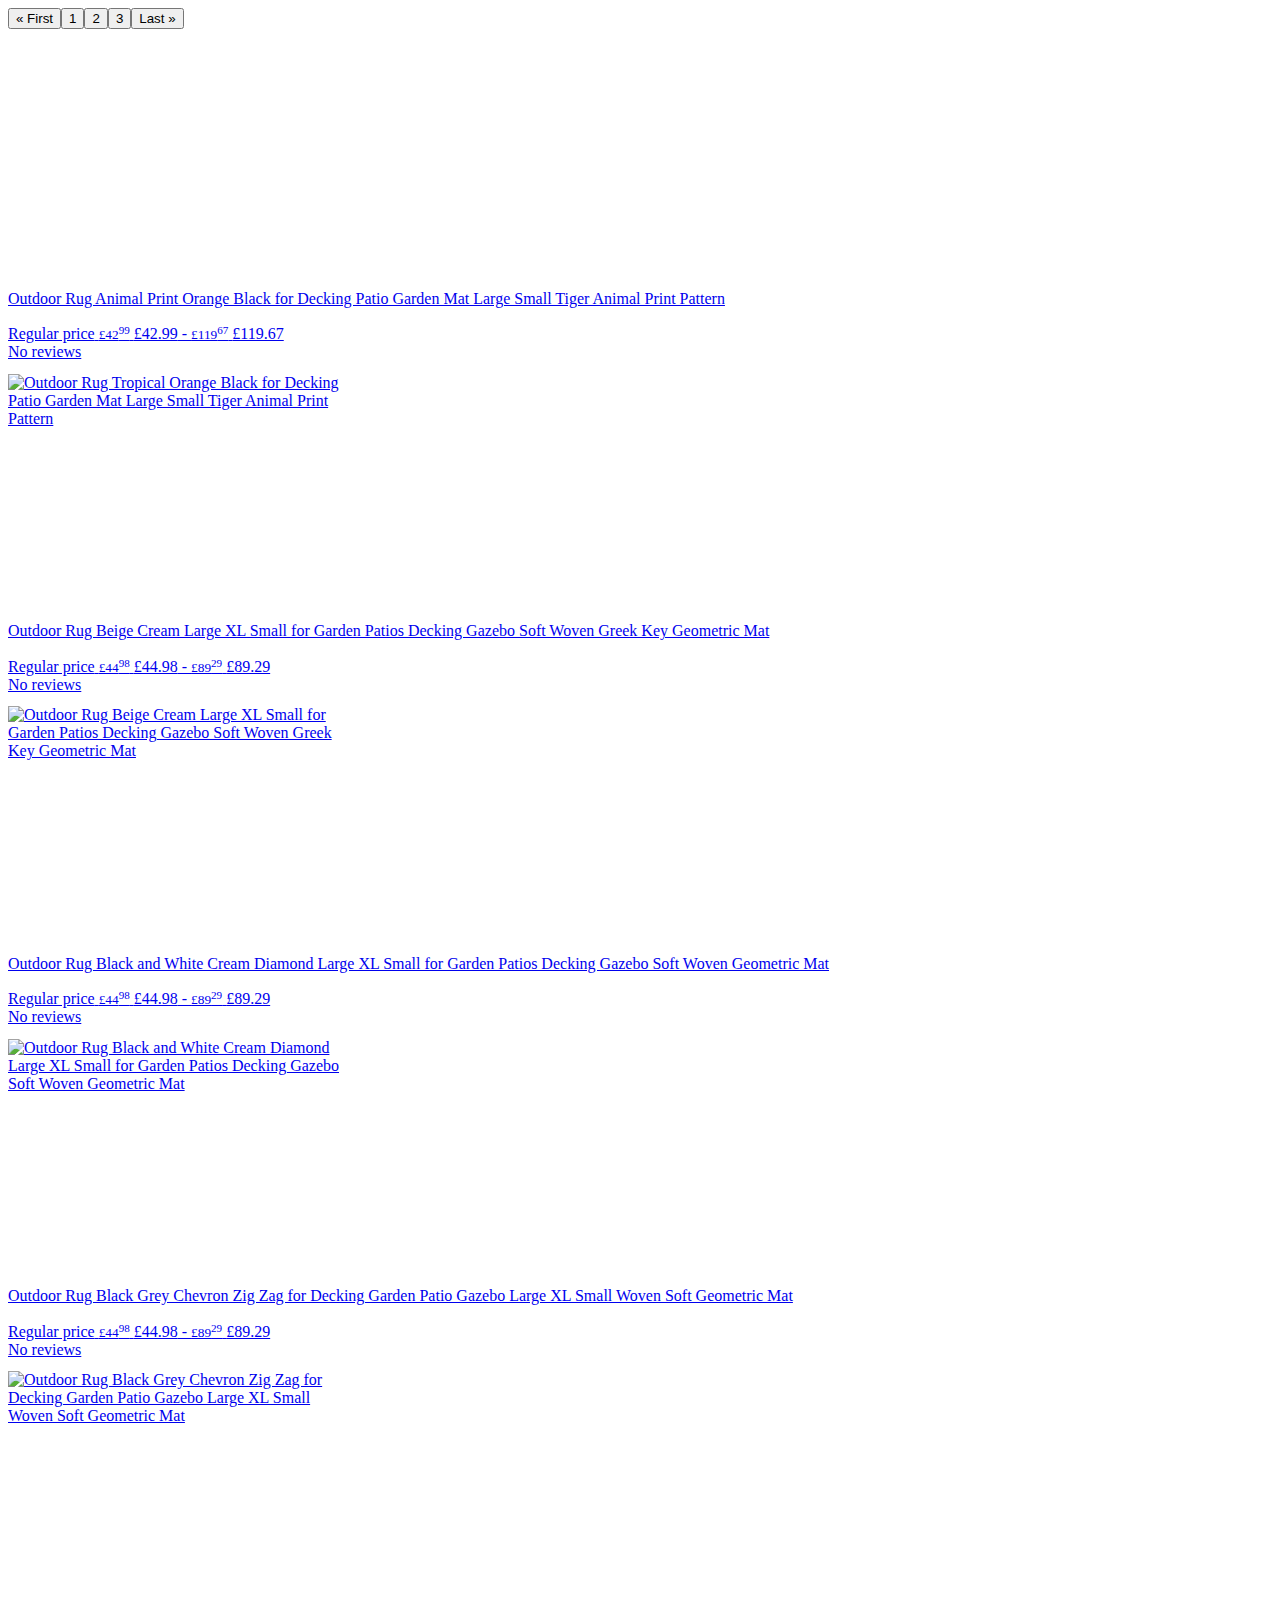
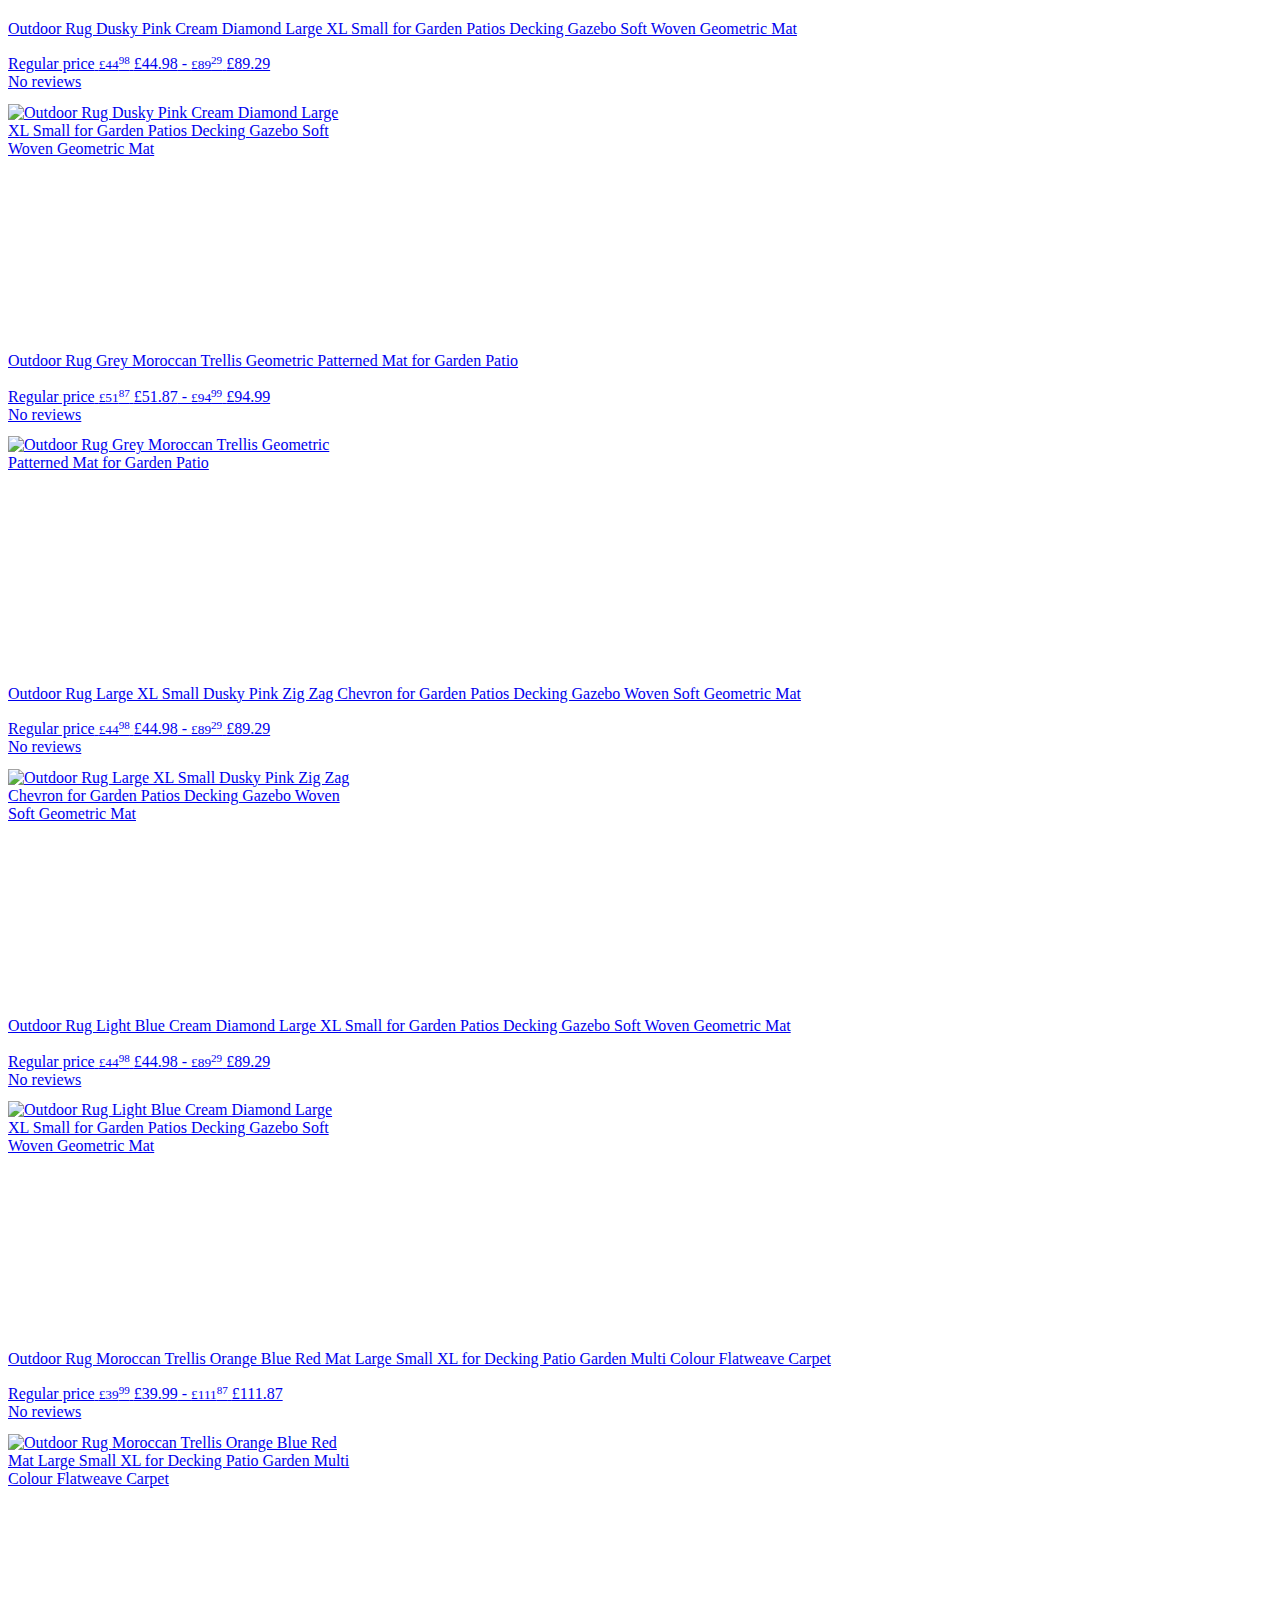
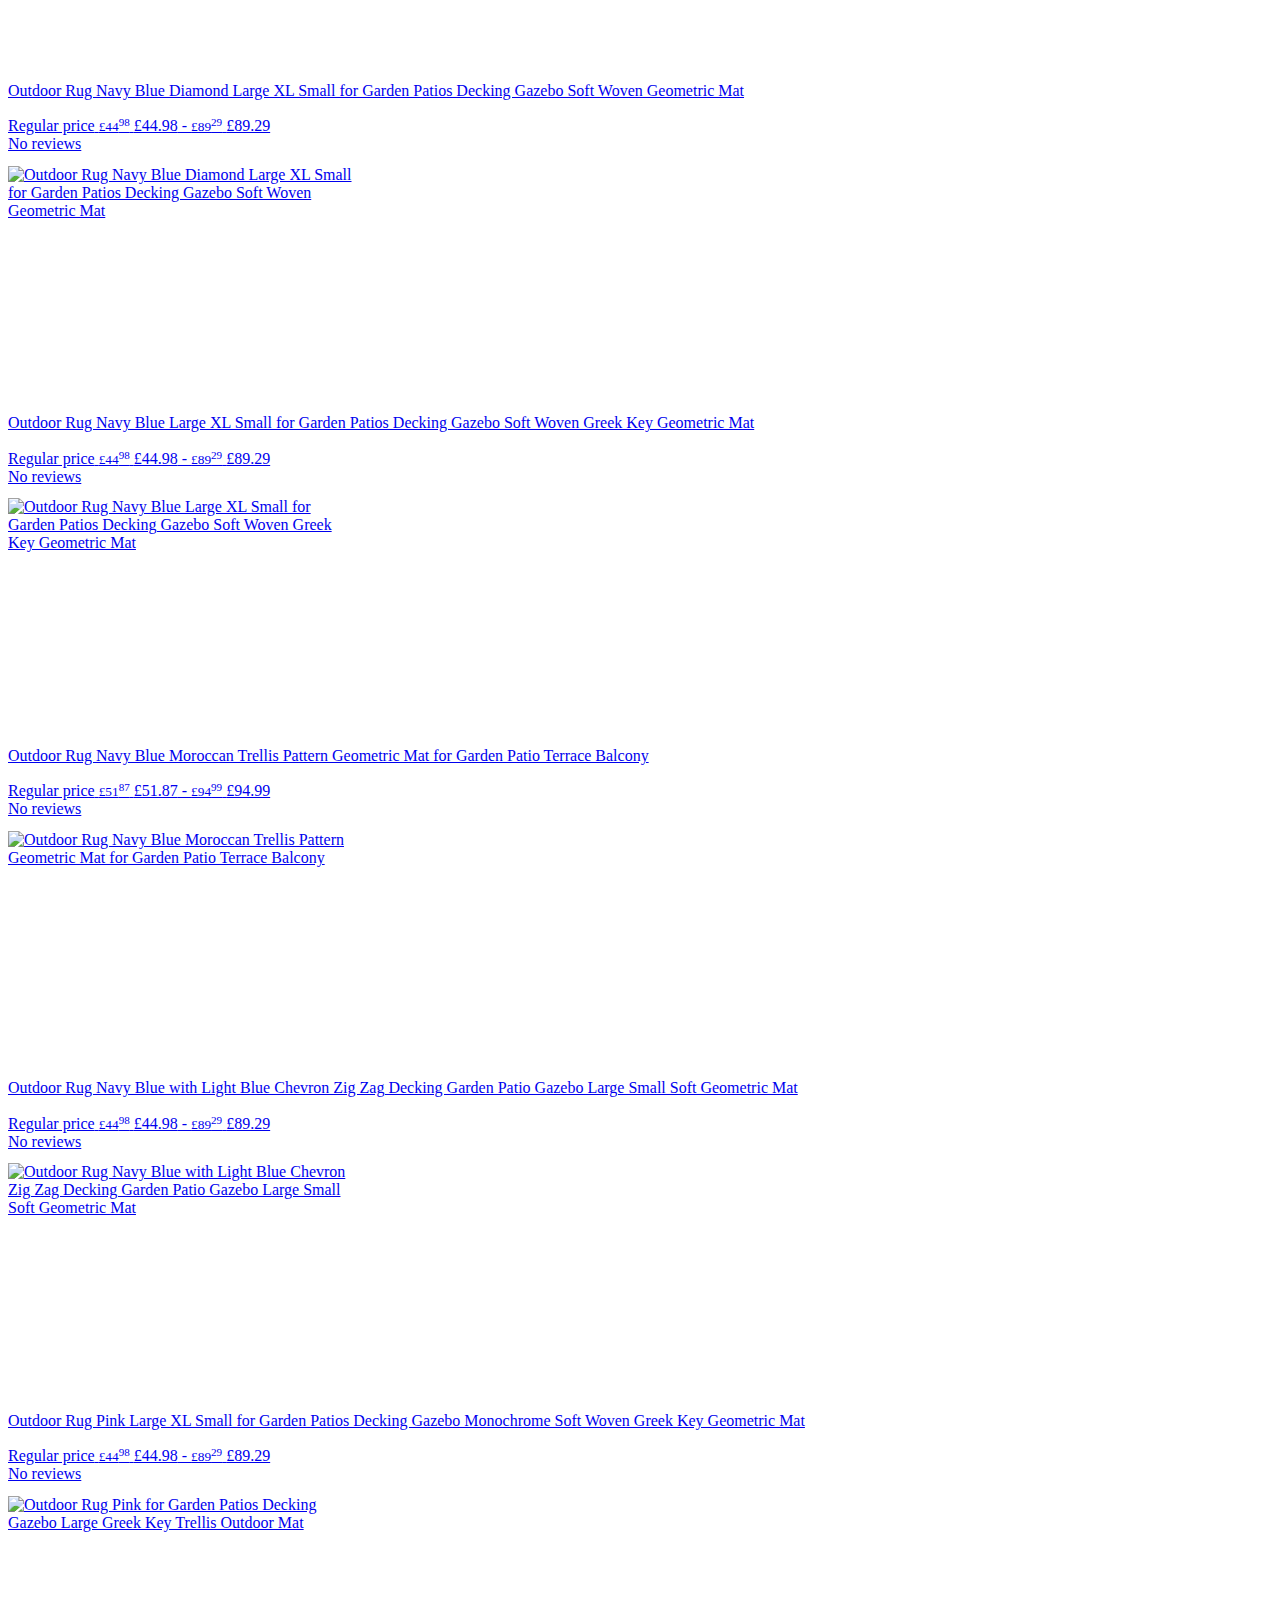
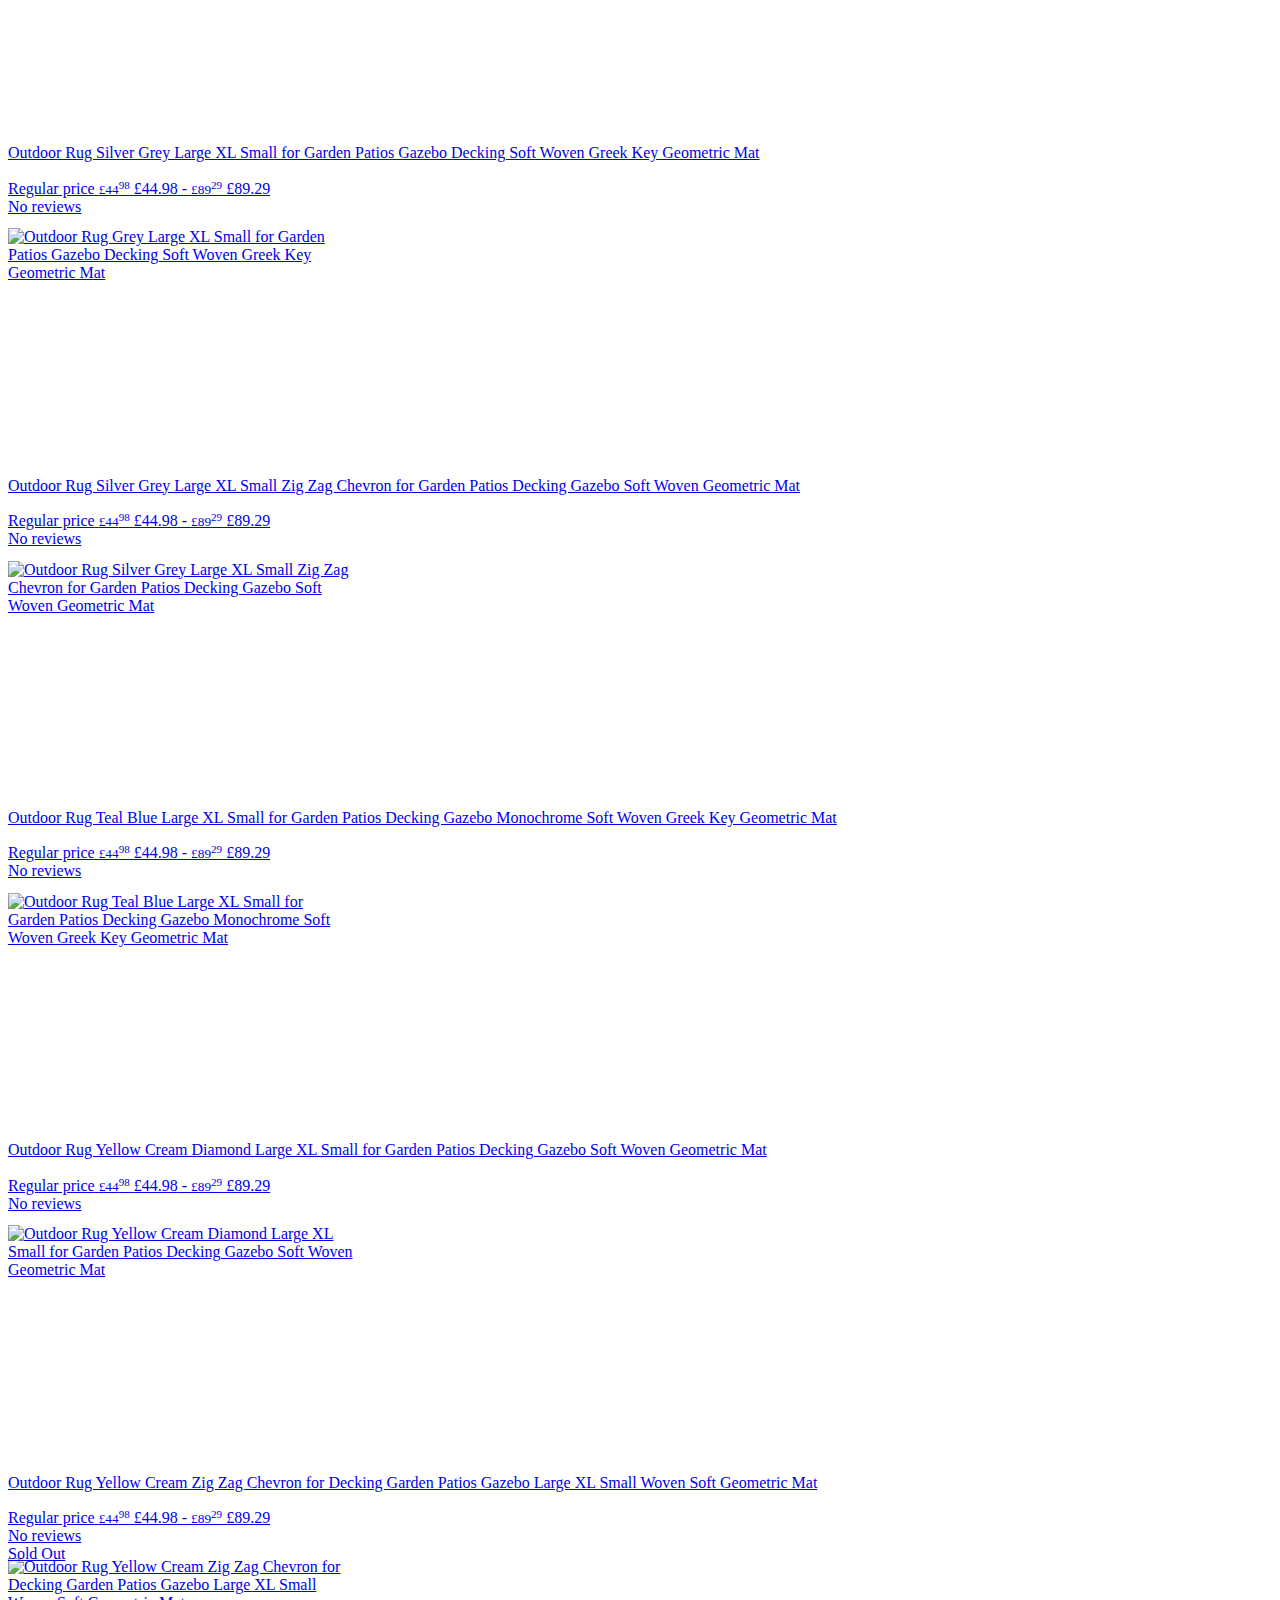
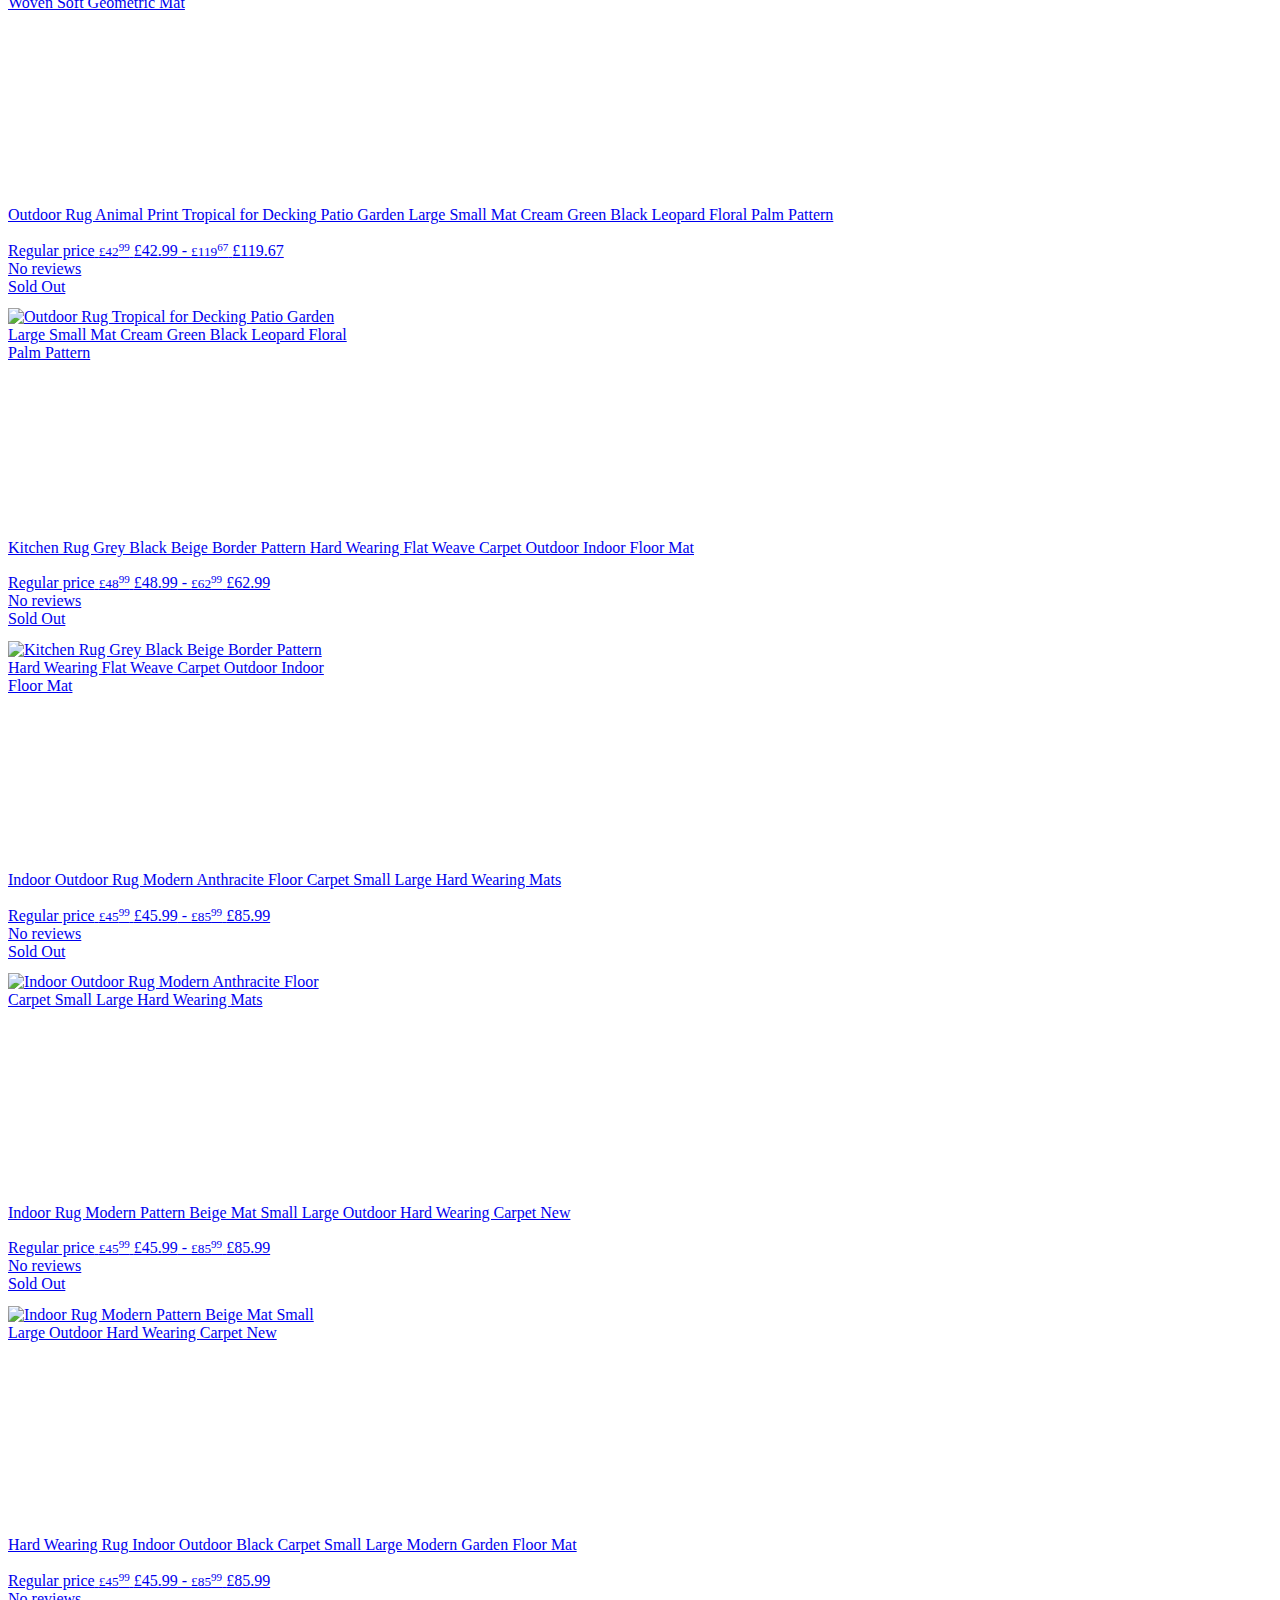
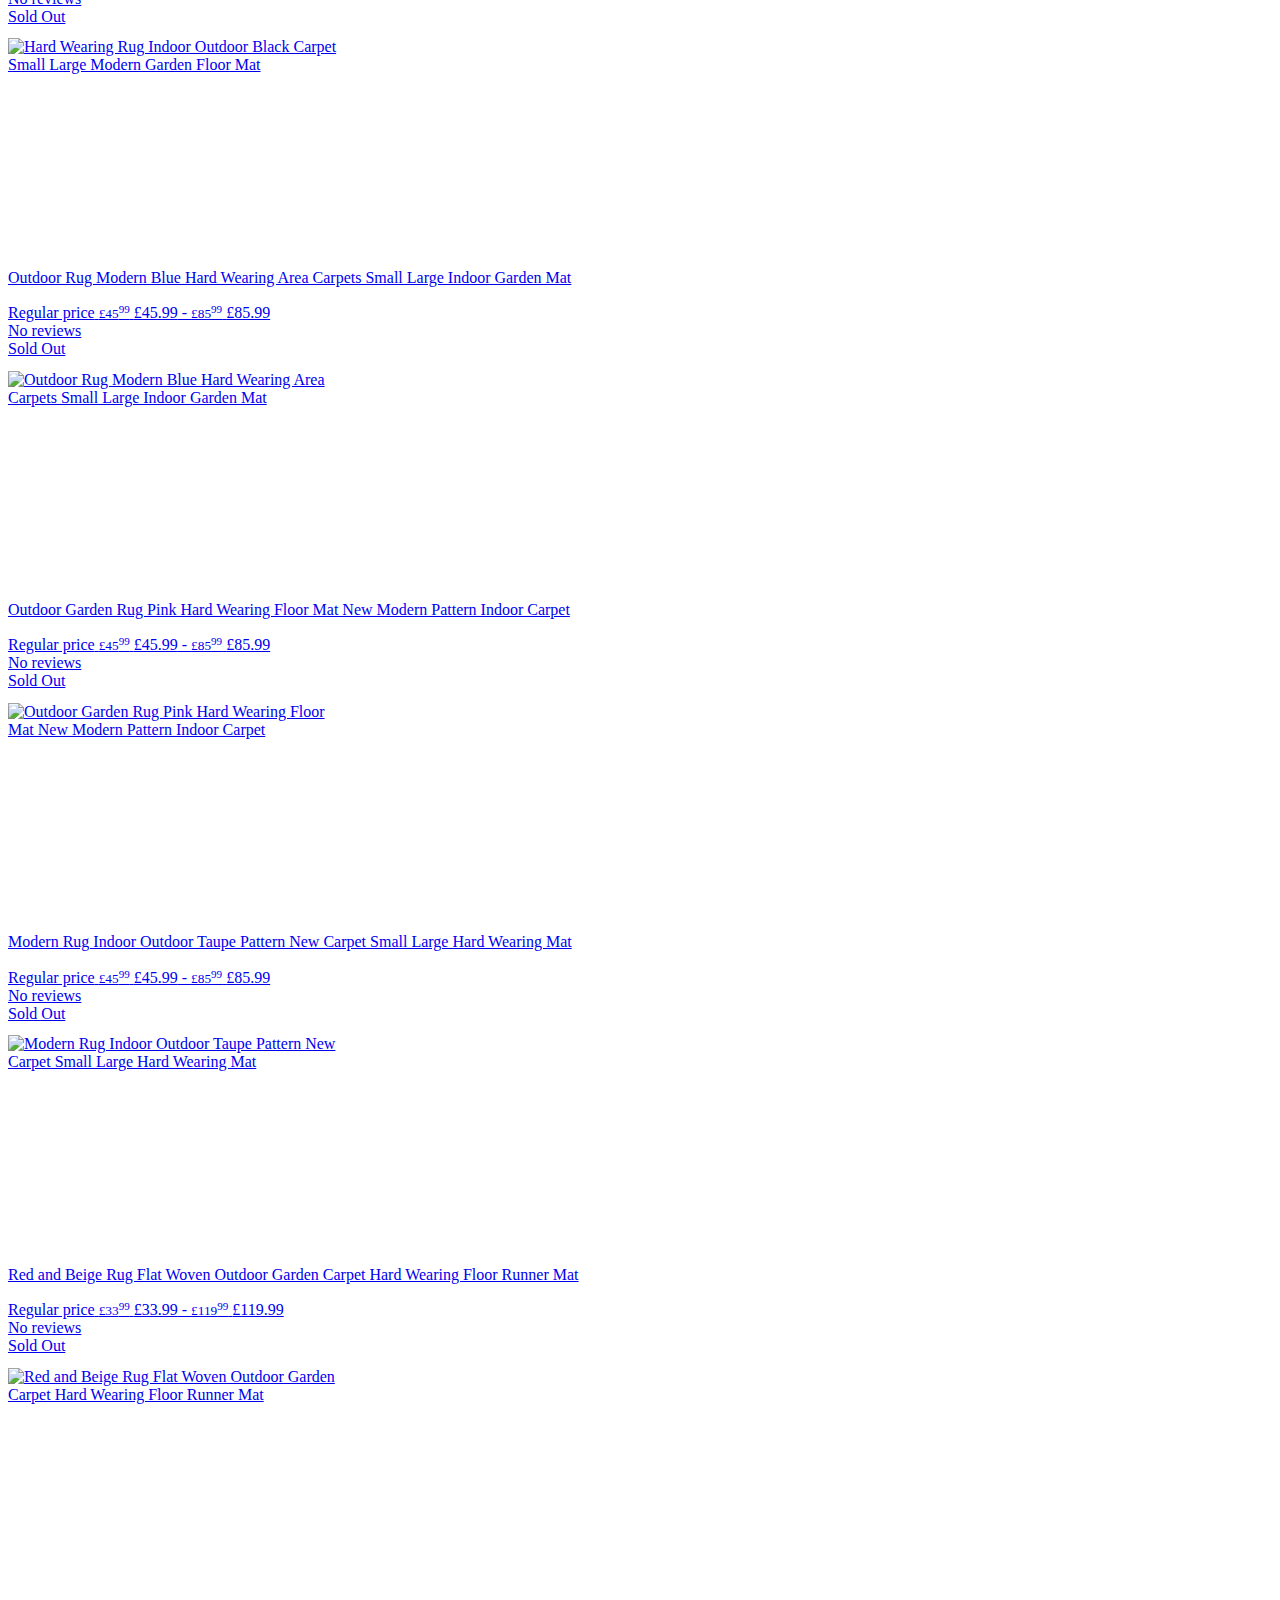
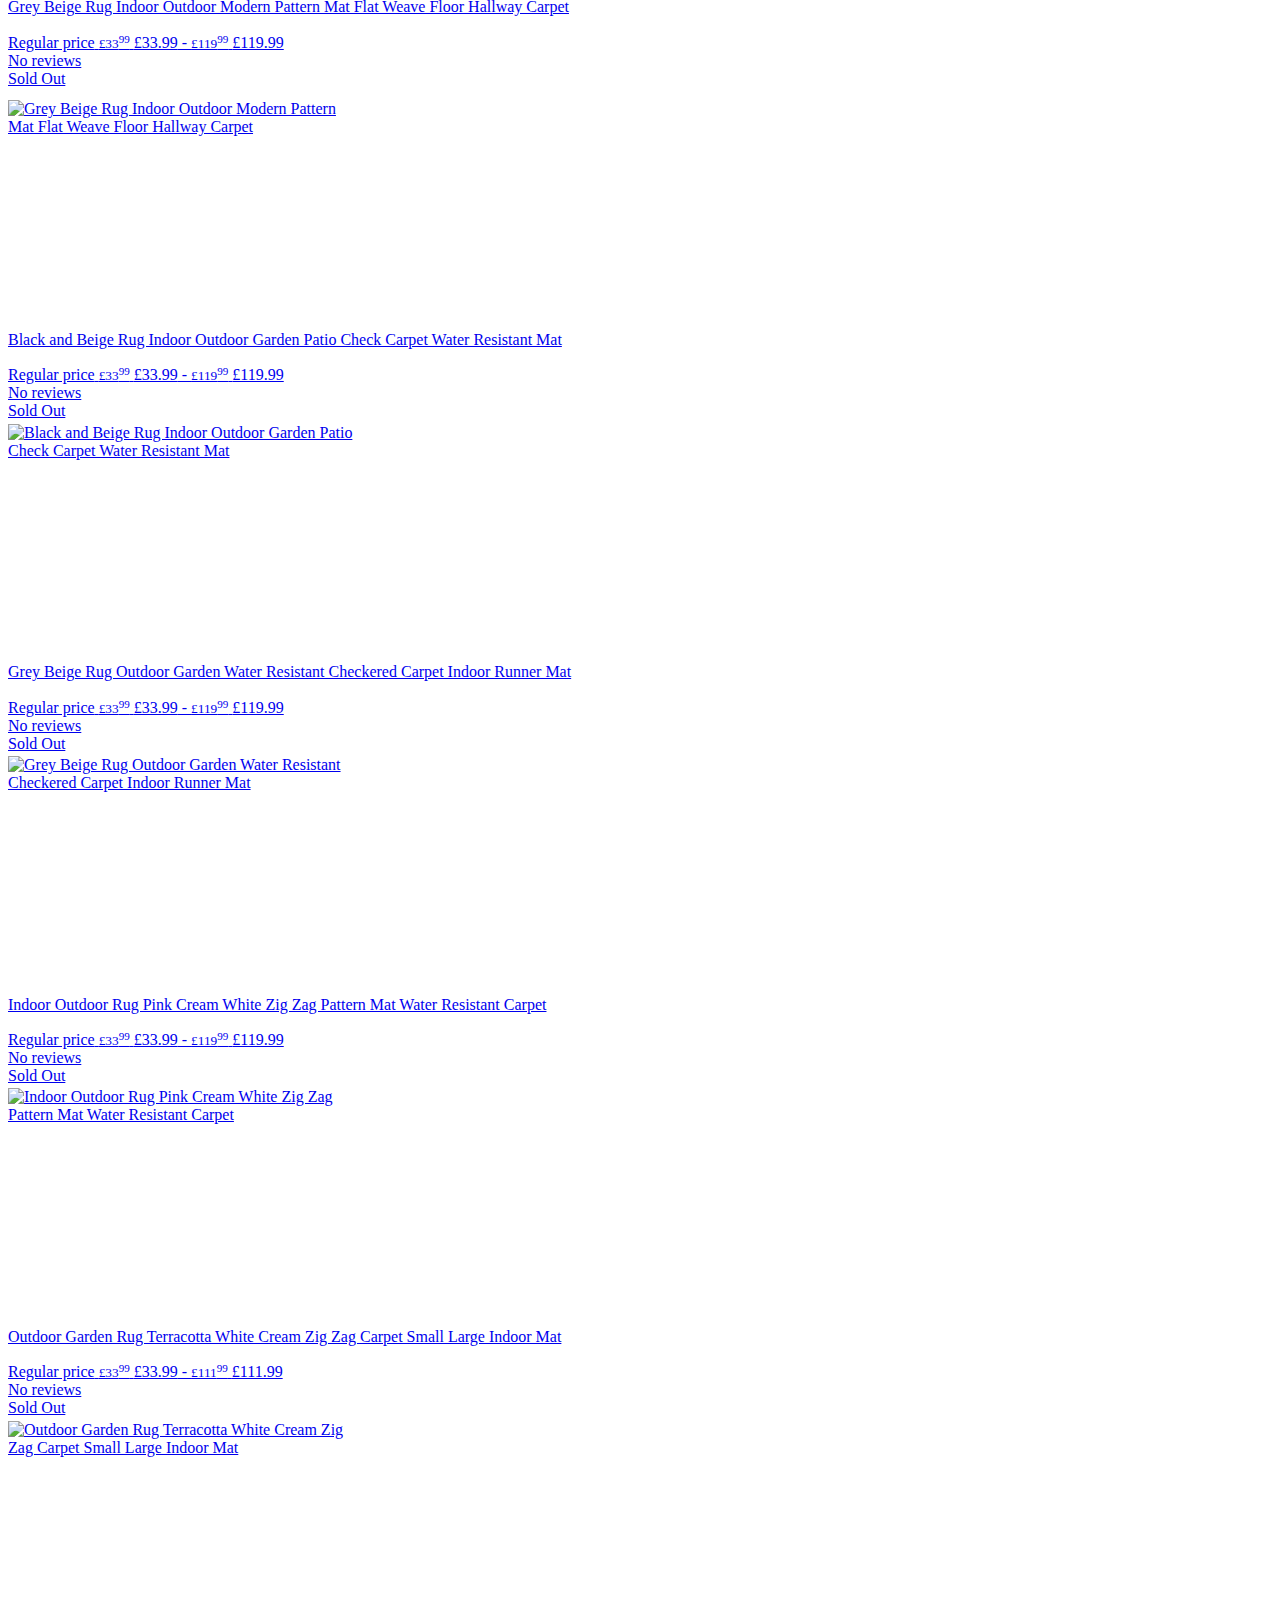
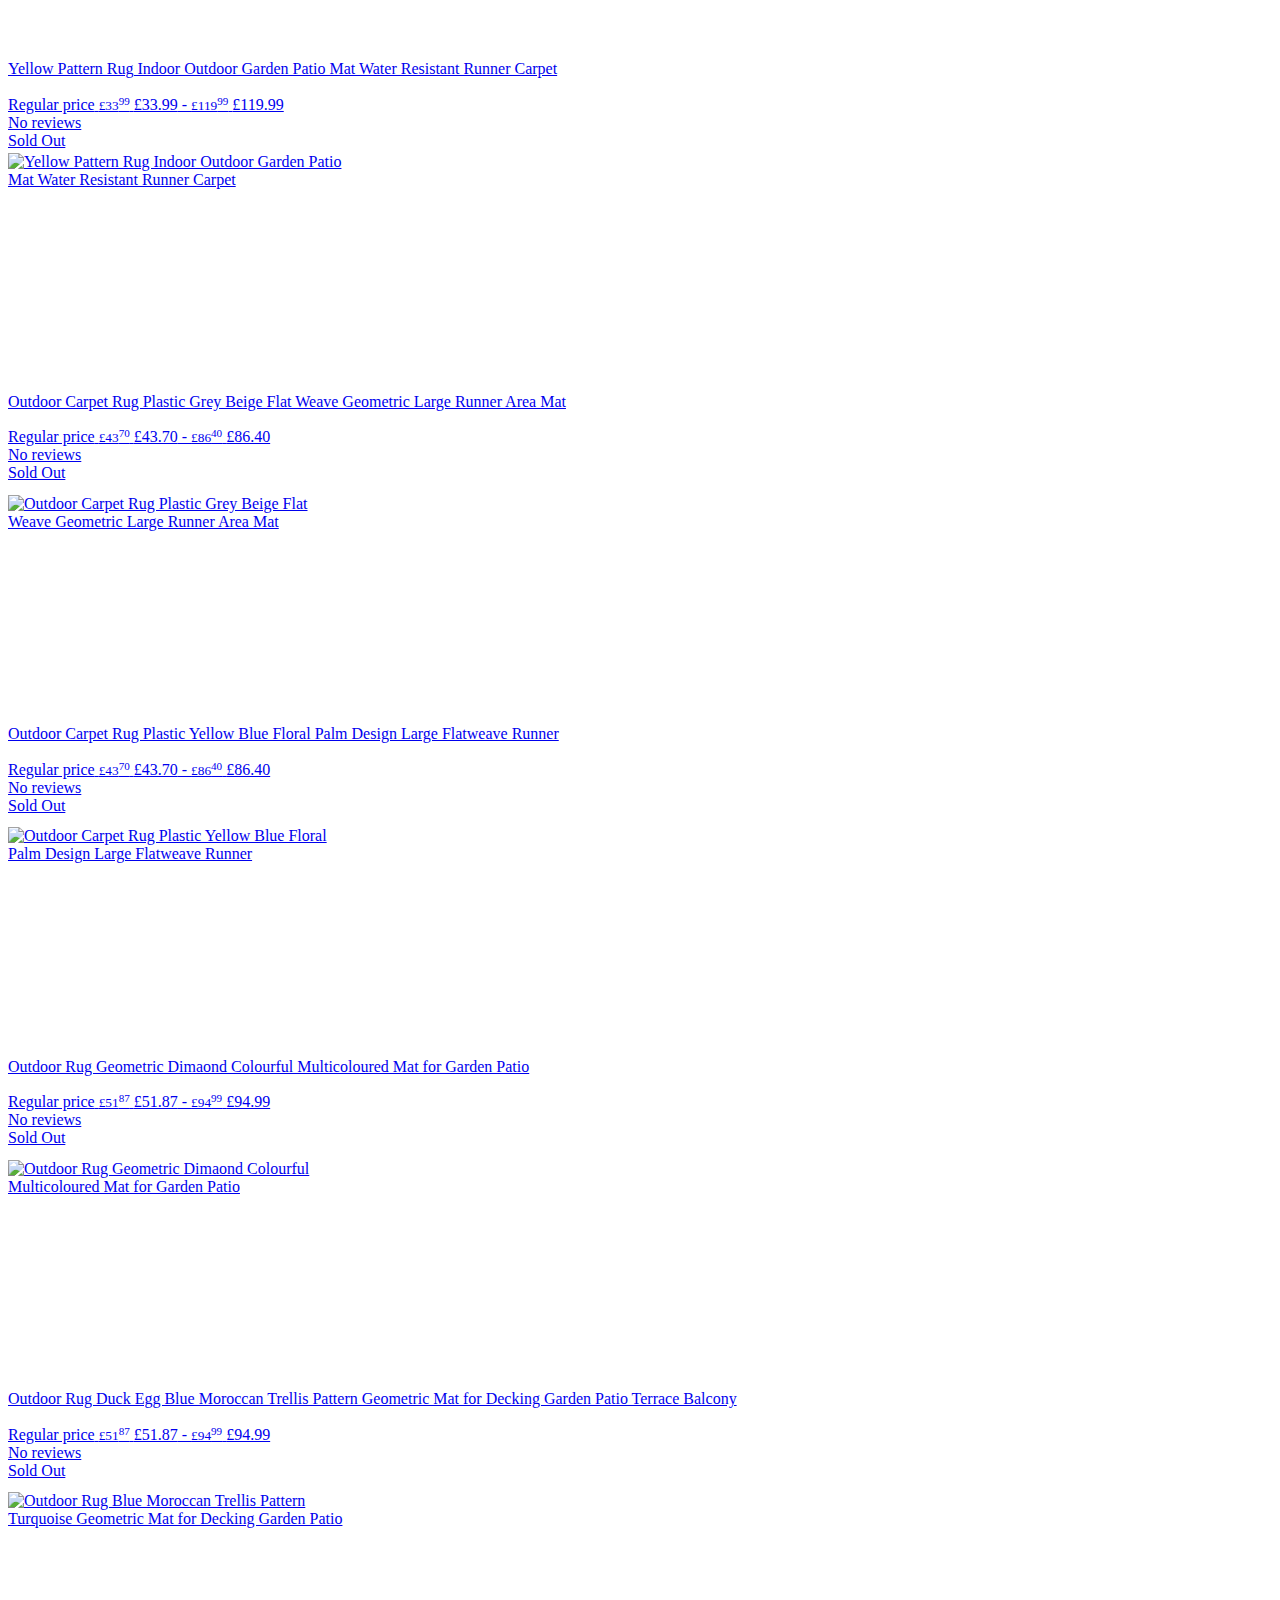
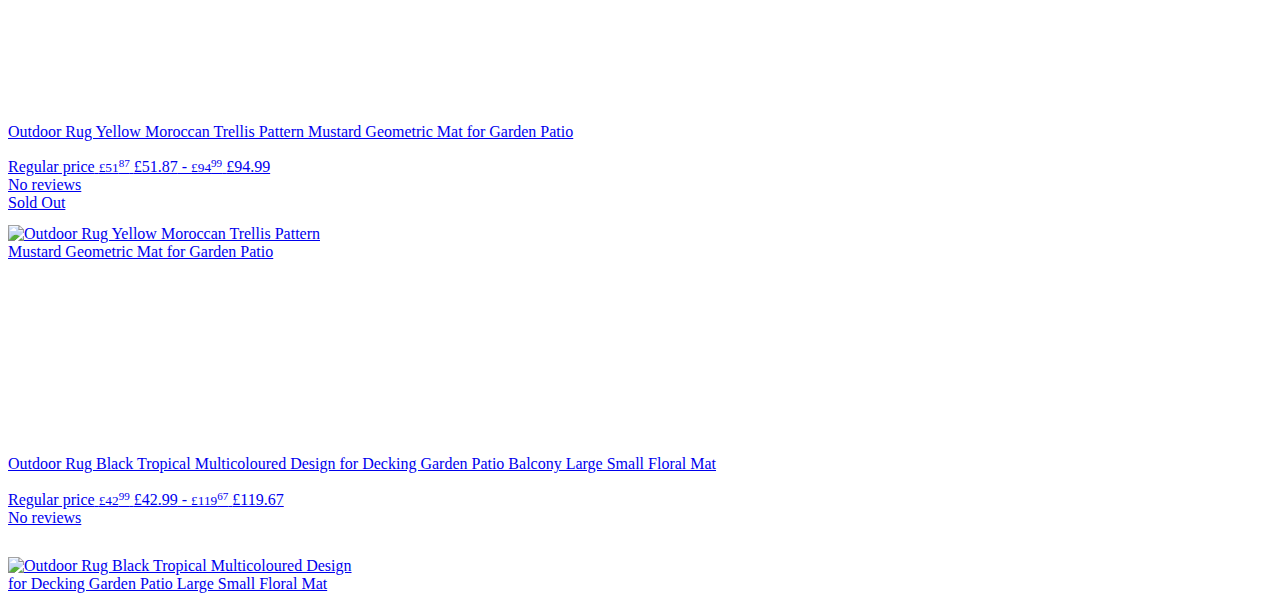
<file: Pagination/index.html>
<!DOCTYPE html>
<!--[if lt IE 7]>      <html class="no-js lt-ie9 lt-ie8 lt-ie7"> <![endif]-->
<!--[if IE 7]>         <html class="no-js lt-ie9 lt-ie8"> <![endif]-->
<!--[if IE 8]>         <html class="no-js lt-ie9"> <![endif]-->
<!--[if gt IE 8]>      <html class="no-js"> <!--<![endif]-->
<html>
    <head>
        <meta charset="utf-8">
        <meta http-equiv="X-UA-Compatible" content="IE=edge">
        <title></title>
        <meta name="description" content="">
        <meta name="viewport" content="width=device-width, initial-scale=1">
        <link rel="stylesheet" href="">
        <script src="https://ajax.googleapis.com/ajax/libs/jquery/3.6.0/jquery.min.js"></script>
    </head>
    <body>
        <div class = "paginator"> 
            
        </div>
        <div class="grid-uniform"><div class="grid-item small--one-half medium--one-third large--one-third">

            <a href="/collections/outdoor-rugs-for-garden-patio-balcony-or-terrace/products/outdoor-rug-tiger" class="product-grid-item">
              <div class="product-grid-image" style="height: 245px;">
                <div class="product-grid-image--centered">
                  
          
                  
          <div class="lazyload__image-wrapper no-js" style="max-width: 345px">
                      <div style="padding-top:100.0%;">
                        <img class="no-js lazyautosizes lazyloaded" data-widths="[125, 180, 360, 540, 720, 900, 1080, 1296, 1512, 1728, 2048]" data-aspectratio="1.0" data-sizes="auto" alt="Outdoor Rug Tropical Orange Black for Decking Patio Garden Mat Large Small Tiger Animal Print Pattern " data-srcset="//cdn.shopify.com/s/files/1/0075/5810/3104/products/tiger_125x.jpg?v=1616199388 125w, //cdn.shopify.com/s/files/1/0075/5810/3104/products/tiger_180x.jpg?v=1616199388 180w, //cdn.shopify.com/s/files/1/0075/5810/3104/products/tiger_360x.jpg?v=1616199388 360w, //cdn.shopify.com/s/files/1/0075/5810/3104/products/tiger_540x.jpg?v=1616199388 540w, //cdn.shopify.com/s/files/1/0075/5810/3104/products/tiger_720x.jpg?v=1616199388 720w, //cdn.shopify.com/s/files/1/0075/5810/3104/products/tiger_900x.jpg?v=1616199388 900w, //cdn.shopify.com/s/files/1/0075/5810/3104/products/tiger_1080x.jpg?v=1616199388 1080w, //cdn.shopify.com/s/files/1/0075/5810/3104/products/tiger_1296x.jpg?v=1616199388 1296w, //cdn.shopify.com/s/files/1/0075/5810/3104/products/tiger_1512x.jpg?v=1616199388 1512w, //cdn.shopify.com/s/files/1/0075/5810/3104/products/tiger_1728x.jpg?v=1616199388 1728w, //cdn.shopify.com/s/files/1/0075/5810/3104/products/tiger_2048x.jpg?v=1616199388 2048w" sizes="245px" srcset="//cdn.shopify.com/s/files/1/0075/5810/3104/products/tiger_125x.jpg?v=1616199388 125w, //cdn.shopify.com/s/files/1/0075/5810/3104/products/tiger_180x.jpg?v=1616199388 180w, //cdn.shopify.com/s/files/1/0075/5810/3104/products/tiger_360x.jpg?v=1616199388 360w, //cdn.shopify.com/s/files/1/0075/5810/3104/products/tiger_540x.jpg?v=1616199388 540w, //cdn.shopify.com/s/files/1/0075/5810/3104/products/tiger_720x.jpg?v=1616199388 720w, //cdn.shopify.com/s/files/1/0075/5810/3104/products/tiger_900x.jpg?v=1616199388 900w, //cdn.shopify.com/s/files/1/0075/5810/3104/products/tiger_1080x.jpg?v=1616199388 1080w, //cdn.shopify.com/s/files/1/0075/5810/3104/products/tiger_1296x.jpg?v=1616199388 1296w, //cdn.shopify.com/s/files/1/0075/5810/3104/products/tiger_1512x.jpg?v=1616199388 1512w, //cdn.shopify.com/s/files/1/0075/5810/3104/products/tiger_1728x.jpg?v=1616199388 1728w, //cdn.shopify.com/s/files/1/0075/5810/3104/products/tiger_2048x.jpg?v=1616199388 2048w">
                      </div>
                    </div>
                    <noscript>
                     <img src="//cdn.shopify.com/s/files/1/0075/5810/3104/products/tiger_580x.jpg?v=1616199388" srcset="//cdn.shopify.com/s/files/1/0075/5810/3104/products/tiger_580x.jpg?v=1616199388 1x, //cdn.shopify.com/s/files/1/0075/5810/3104/products/tiger_580x@2x.jpg?v=1616199388 2x" alt="Outdoor Rug Tropical Orange Black for Decking Patio Garden Mat Large Small Tiger Animal Print Pattern " style="opacity:1;">
                   </noscript>
          
                  
                </div>
              </div>
          
              <p>Outdoor Rug Animal Print Orange Black for Decking Patio Garden Mat Large Small Tiger Animal Print Pattern</p>
          
              <div class="product-item--price">
                <span class="h1 medium--left">
                  
                    <span class="visually-hidden">Regular price</span>
                  
                  
          
          
          
          
          
          <small aria-hidden="true">£42<sup>99</sup></small>
          <span class="visually-hidden">£42.99</span>
           - 
          
          
          
          
          
          <small aria-hidden="true">£119<sup>67</sup></small>
          <span class="visually-hidden">£119.67</span>
          
                  
                </span>
          
                
              </div>
          
              
                <span class="spr-badge" id="spr_badge_6544621502558" data-rating="0.0"><span class="spr-starrating spr-badge-starrating"><i class="spr-icon spr-icon-star-empty"></i><i class="spr-icon spr-icon-star-empty"></i><i class="spr-icon spr-icon-star-empty"></i><i class="spr-icon spr-icon-star-empty"></i><i class="spr-icon spr-icon-star-empty"></i></span><span class="spr-badge-caption">No reviews</span>
          </span>
          
              
            </a>
          
          </div><div class="grid-item small--one-half medium--one-third large--one-third">
          
            <a href="/collections/outdoor-rugs-for-garden-patio-balcony-or-terrace/products/outdoor-rug-eco-greek-key-border-beige-cream" class="product-grid-item">
              <div class="product-grid-image" style="height: 245px;">
                <div class="product-grid-image--centered">
                  
          
                  
          <div class="lazyload__image-wrapper no-js" style="max-width: 345px">
                      <div style="padding-top:100.0%;">
                        <img class="no-js lazyautosizes lazyloaded" data-widths="[125, 180, 360, 540, 720, 900, 1080, 1296, 1512, 1728, 2048]" data-aspectratio="1.0" data-sizes="auto" alt="Outdoor Rug Beige Cream Large XL Small for Garden Patios Decking Gazebo Soft Woven Greek Key Geometric Mat" data-srcset="//cdn.shopify.com/s/files/1/0075/5810/3104/products/Outdoor_Rug_Beige_Cream_Large_XL_Small_for_Garden_Patios_Decking_Gazebo_Soft_Woven_Greek_Key_Geometric_Mat_logo_5f9ef47a-087a-4e82-aa79-d60c421fd582_125x.jpg?v=1617317429 125w, //cdn.shopify.com/s/files/1/0075/5810/3104/products/Outdoor_Rug_Beige_Cream_Large_XL_Small_for_Garden_Patios_Decking_Gazebo_Soft_Woven_Greek_Key_Geometric_Mat_logo_5f9ef47a-087a-4e82-aa79-d60c421fd582_180x.jpg?v=1617317429 180w, //cdn.shopify.com/s/files/1/0075/5810/3104/products/Outdoor_Rug_Beige_Cream_Large_XL_Small_for_Garden_Patios_Decking_Gazebo_Soft_Woven_Greek_Key_Geometric_Mat_logo_5f9ef47a-087a-4e82-aa79-d60c421fd582_360x.jpg?v=1617317429 360w, //cdn.shopify.com/s/files/1/0075/5810/3104/products/Outdoor_Rug_Beige_Cream_Large_XL_Small_for_Garden_Patios_Decking_Gazebo_Soft_Woven_Greek_Key_Geometric_Mat_logo_5f9ef47a-087a-4e82-aa79-d60c421fd582_540x.jpg?v=1617317429 540w, //cdn.shopify.com/s/files/1/0075/5810/3104/products/Outdoor_Rug_Beige_Cream_Large_XL_Small_for_Garden_Patios_Decking_Gazebo_Soft_Woven_Greek_Key_Geometric_Mat_logo_5f9ef47a-087a-4e82-aa79-d60c421fd582_720x.jpg?v=1617317429 720w, //cdn.shopify.com/s/files/1/0075/5810/3104/products/Outdoor_Rug_Beige_Cream_Large_XL_Small_for_Garden_Patios_Decking_Gazebo_Soft_Woven_Greek_Key_Geometric_Mat_logo_5f9ef47a-087a-4e82-aa79-d60c421fd582_900x.jpg?v=1617317429 900w, //cdn.shopify.com/s/files/1/0075/5810/3104/products/Outdoor_Rug_Beige_Cream_Large_XL_Small_for_Garden_Patios_Decking_Gazebo_Soft_Woven_Greek_Key_Geometric_Mat_logo_5f9ef47a-087a-4e82-aa79-d60c421fd582_1080x.jpg?v=1617317429 1080w, //cdn.shopify.com/s/files/1/0075/5810/3104/products/Outdoor_Rug_Beige_Cream_Large_XL_Small_for_Garden_Patios_Decking_Gazebo_Soft_Woven_Greek_Key_Geometric_Mat_logo_5f9ef47a-087a-4e82-aa79-d60c421fd582_1296x.jpg?v=1617317429 1296w, //cdn.shopify.com/s/files/1/0075/5810/3104/products/Outdoor_Rug_Beige_Cream_Large_XL_Small_for_Garden_Patios_Decking_Gazebo_Soft_Woven_Greek_Key_Geometric_Mat_logo_5f9ef47a-087a-4e82-aa79-d60c421fd582_1512x.jpg?v=1617317429 1512w, //cdn.shopify.com/s/files/1/0075/5810/3104/products/Outdoor_Rug_Beige_Cream_Large_XL_Small_for_Garden_Patios_Decking_Gazebo_Soft_Woven_Greek_Key_Geometric_Mat_logo_5f9ef47a-087a-4e82-aa79-d60c421fd582_1728x.jpg?v=1617317429 1728w, //cdn.shopify.com/s/files/1/0075/5810/3104/products/Outdoor_Rug_Beige_Cream_Large_XL_Small_for_Garden_Patios_Decking_Gazebo_Soft_Woven_Greek_Key_Geometric_Mat_logo_5f9ef47a-087a-4e82-aa79-d60c421fd582_2048x.jpg?v=1617317429 2048w" sizes="245px" srcset="//cdn.shopify.com/s/files/1/0075/5810/3104/products/Outdoor_Rug_Beige_Cream_Large_XL_Small_for_Garden_Patios_Decking_Gazebo_Soft_Woven_Greek_Key_Geometric_Mat_logo_5f9ef47a-087a-4e82-aa79-d60c421fd582_125x.jpg?v=1617317429 125w, //cdn.shopify.com/s/files/1/0075/5810/3104/products/Outdoor_Rug_Beige_Cream_Large_XL_Small_for_Garden_Patios_Decking_Gazebo_Soft_Woven_Greek_Key_Geometric_Mat_logo_5f9ef47a-087a-4e82-aa79-d60c421fd582_180x.jpg?v=1617317429 180w, //cdn.shopify.com/s/files/1/0075/5810/3104/products/Outdoor_Rug_Beige_Cream_Large_XL_Small_for_Garden_Patios_Decking_Gazebo_Soft_Woven_Greek_Key_Geometric_Mat_logo_5f9ef47a-087a-4e82-aa79-d60c421fd582_360x.jpg?v=1617317429 360w, //cdn.shopify.com/s/files/1/0075/5810/3104/products/Outdoor_Rug_Beige_Cream_Large_XL_Small_for_Garden_Patios_Decking_Gazebo_Soft_Woven_Greek_Key_Geometric_Mat_logo_5f9ef47a-087a-4e82-aa79-d60c421fd582_540x.jpg?v=1617317429 540w, //cdn.shopify.com/s/files/1/0075/5810/3104/products/Outdoor_Rug_Beige_Cream_Large_XL_Small_for_Garden_Patios_Decking_Gazebo_Soft_Woven_Greek_Key_Geometric_Mat_logo_5f9ef47a-087a-4e82-aa79-d60c421fd582_720x.jpg?v=1617317429 720w, //cdn.shopify.com/s/files/1/0075/5810/3104/products/Outdoor_Rug_Beige_Cream_Large_XL_Small_for_Garden_Patios_Decking_Gazebo_Soft_Woven_Greek_Key_Geometric_Mat_logo_5f9ef47a-087a-4e82-aa79-d60c421fd582_900x.jpg?v=1617317429 900w, //cdn.shopify.com/s/files/1/0075/5810/3104/products/Outdoor_Rug_Beige_Cream_Large_XL_Small_for_Garden_Patios_Decking_Gazebo_Soft_Woven_Greek_Key_Geometric_Mat_logo_5f9ef47a-087a-4e82-aa79-d60c421fd582_1080x.jpg?v=1617317429 1080w, //cdn.shopify.com/s/files/1/0075/5810/3104/products/Outdoor_Rug_Beige_Cream_Large_XL_Small_for_Garden_Patios_Decking_Gazebo_Soft_Woven_Greek_Key_Geometric_Mat_logo_5f9ef47a-087a-4e82-aa79-d60c421fd582_1296x.jpg?v=1617317429 1296w, //cdn.shopify.com/s/files/1/0075/5810/3104/products/Outdoor_Rug_Beige_Cream_Large_XL_Small_for_Garden_Patios_Decking_Gazebo_Soft_Woven_Greek_Key_Geometric_Mat_logo_5f9ef47a-087a-4e82-aa79-d60c421fd582_1512x.jpg?v=1617317429 1512w, //cdn.shopify.com/s/files/1/0075/5810/3104/products/Outdoor_Rug_Beige_Cream_Large_XL_Small_for_Garden_Patios_Decking_Gazebo_Soft_Woven_Greek_Key_Geometric_Mat_logo_5f9ef47a-087a-4e82-aa79-d60c421fd582_1728x.jpg?v=1617317429 1728w, //cdn.shopify.com/s/files/1/0075/5810/3104/products/Outdoor_Rug_Beige_Cream_Large_XL_Small_for_Garden_Patios_Decking_Gazebo_Soft_Woven_Greek_Key_Geometric_Mat_logo_5f9ef47a-087a-4e82-aa79-d60c421fd582_2048x.jpg?v=1617317429 2048w">
                      </div>
                    </div>
                    <noscript>
                     <img src="//cdn.shopify.com/s/files/1/0075/5810/3104/products/Outdoor_Rug_Beige_Cream_Large_XL_Small_for_Garden_Patios_Decking_Gazebo_Soft_Woven_Greek_Key_Geometric_Mat_logo_5f9ef47a-087a-4e82-aa79-d60c421fd582_580x.jpg?v=1617317429" srcset="//cdn.shopify.com/s/files/1/0075/5810/3104/products/Outdoor_Rug_Beige_Cream_Large_XL_Small_for_Garden_Patios_Decking_Gazebo_Soft_Woven_Greek_Key_Geometric_Mat_logo_5f9ef47a-087a-4e82-aa79-d60c421fd582_580x.jpg?v=1617317429 1x, //cdn.shopify.com/s/files/1/0075/5810/3104/products/Outdoor_Rug_Beige_Cream_Large_XL_Small_for_Garden_Patios_Decking_Gazebo_Soft_Woven_Greek_Key_Geometric_Mat_logo_5f9ef47a-087a-4e82-aa79-d60c421fd582_580x@2x.jpg?v=1617317429 2x" alt="Outdoor Rug Beige Cream Large XL Small for Garden Patios Decking Gazebo Soft Woven Greek Key Geometric Mat" style="opacity:1;">
                   </noscript>
          
                  
                </div>
              </div>
          
              <p>Outdoor Rug Beige Cream Large XL Small for Garden Patios Decking Gazebo Soft Woven Greek Key Geometric Mat</p>
          
              <div class="product-item--price">
                <span class="h1 medium--left">
                  
                    <span class="visually-hidden">Regular price</span>
                  
                  
          
          
          
          
          
          <small aria-hidden="true">£44<sup>98</sup></small>
          <span class="visually-hidden">£44.98</span>
           - 
          
          
          
          
          
          <small aria-hidden="true">£89<sup>29</sup></small>
          <span class="visually-hidden">£89.29</span>
          
                  
                </span>
          
                
              </div>
          
              
                <span class="spr-badge" id="spr_badge_6549923856478" data-rating="0.0"><span class="spr-starrating spr-badge-starrating"><i class="spr-icon spr-icon-star-empty"></i><i class="spr-icon spr-icon-star-empty"></i><i class="spr-icon spr-icon-star-empty"></i><i class="spr-icon spr-icon-star-empty"></i><i class="spr-icon spr-icon-star-empty"></i></span><span class="spr-badge-caption">No reviews</span>
          </span>
          
              
            </a>
          
          </div><div class="grid-item small--one-half medium--one-third large--one-third">
          
            <a href="/collections/outdoor-rugs-for-garden-patio-balcony-or-terrace/products/outdoor-rug-eco-diamond-black" class="product-grid-item">
              <div class="product-grid-image" style="height: 245px;">
                <div class="product-grid-image--centered">
                  
          
                  
          <div class="lazyload__image-wrapper no-js" style="max-width: 345px">
                      <div style="padding-top:100.0%;">
                        <img class="no-js lazyautosizes lazyloaded" data-widths="[125, 180, 360, 540, 720, 900, 1080, 1296, 1512, 1728, 2048]" data-aspectratio="1.0" data-sizes="auto" alt="Outdoor Rug Black and White Cream Diamond Large XL Small for Garden Patios Decking Gazebo Soft Woven Geometric Mat" data-srcset="//cdn.shopify.com/s/files/1/0075/5810/3104/products/Outdoor_Rug_Black_Grey_Diamond_Large_XL_Small_for_Garden_Patios_Decking_Gazebo_Soft_Woven_Geometric_Mat_logo_7426140b-1a9c-4300-82b9-bfdac718ffa7_125x.jpg?v=1617317448 125w, //cdn.shopify.com/s/files/1/0075/5810/3104/products/Outdoor_Rug_Black_Grey_Diamond_Large_XL_Small_for_Garden_Patios_Decking_Gazebo_Soft_Woven_Geometric_Mat_logo_7426140b-1a9c-4300-82b9-bfdac718ffa7_180x.jpg?v=1617317448 180w, //cdn.shopify.com/s/files/1/0075/5810/3104/products/Outdoor_Rug_Black_Grey_Diamond_Large_XL_Small_for_Garden_Patios_Decking_Gazebo_Soft_Woven_Geometric_Mat_logo_7426140b-1a9c-4300-82b9-bfdac718ffa7_360x.jpg?v=1617317448 360w, //cdn.shopify.com/s/files/1/0075/5810/3104/products/Outdoor_Rug_Black_Grey_Diamond_Large_XL_Small_for_Garden_Patios_Decking_Gazebo_Soft_Woven_Geometric_Mat_logo_7426140b-1a9c-4300-82b9-bfdac718ffa7_540x.jpg?v=1617317448 540w, //cdn.shopify.com/s/files/1/0075/5810/3104/products/Outdoor_Rug_Black_Grey_Diamond_Large_XL_Small_for_Garden_Patios_Decking_Gazebo_Soft_Woven_Geometric_Mat_logo_7426140b-1a9c-4300-82b9-bfdac718ffa7_720x.jpg?v=1617317448 720w, //cdn.shopify.com/s/files/1/0075/5810/3104/products/Outdoor_Rug_Black_Grey_Diamond_Large_XL_Small_for_Garden_Patios_Decking_Gazebo_Soft_Woven_Geometric_Mat_logo_7426140b-1a9c-4300-82b9-bfdac718ffa7_900x.jpg?v=1617317448 900w, //cdn.shopify.com/s/files/1/0075/5810/3104/products/Outdoor_Rug_Black_Grey_Diamond_Large_XL_Small_for_Garden_Patios_Decking_Gazebo_Soft_Woven_Geometric_Mat_logo_7426140b-1a9c-4300-82b9-bfdac718ffa7_1080x.jpg?v=1617317448 1080w, //cdn.shopify.com/s/files/1/0075/5810/3104/products/Outdoor_Rug_Black_Grey_Diamond_Large_XL_Small_for_Garden_Patios_Decking_Gazebo_Soft_Woven_Geometric_Mat_logo_7426140b-1a9c-4300-82b9-bfdac718ffa7_1296x.jpg?v=1617317448 1296w, //cdn.shopify.com/s/files/1/0075/5810/3104/products/Outdoor_Rug_Black_Grey_Diamond_Large_XL_Small_for_Garden_Patios_Decking_Gazebo_Soft_Woven_Geometric_Mat_logo_7426140b-1a9c-4300-82b9-bfdac718ffa7_1512x.jpg?v=1617317448 1512w, //cdn.shopify.com/s/files/1/0075/5810/3104/products/Outdoor_Rug_Black_Grey_Diamond_Large_XL_Small_for_Garden_Patios_Decking_Gazebo_Soft_Woven_Geometric_Mat_logo_7426140b-1a9c-4300-82b9-bfdac718ffa7_1728x.jpg?v=1617317448 1728w, //cdn.shopify.com/s/files/1/0075/5810/3104/products/Outdoor_Rug_Black_Grey_Diamond_Large_XL_Small_for_Garden_Patios_Decking_Gazebo_Soft_Woven_Geometric_Mat_logo_7426140b-1a9c-4300-82b9-bfdac718ffa7_2048x.jpg?v=1617317448 2048w" sizes="245px" srcset="//cdn.shopify.com/s/files/1/0075/5810/3104/products/Outdoor_Rug_Black_Grey_Diamond_Large_XL_Small_for_Garden_Patios_Decking_Gazebo_Soft_Woven_Geometric_Mat_logo_7426140b-1a9c-4300-82b9-bfdac718ffa7_125x.jpg?v=1617317448 125w, //cdn.shopify.com/s/files/1/0075/5810/3104/products/Outdoor_Rug_Black_Grey_Diamond_Large_XL_Small_for_Garden_Patios_Decking_Gazebo_Soft_Woven_Geometric_Mat_logo_7426140b-1a9c-4300-82b9-bfdac718ffa7_180x.jpg?v=1617317448 180w, //cdn.shopify.com/s/files/1/0075/5810/3104/products/Outdoor_Rug_Black_Grey_Diamond_Large_XL_Small_for_Garden_Patios_Decking_Gazebo_Soft_Woven_Geometric_Mat_logo_7426140b-1a9c-4300-82b9-bfdac718ffa7_360x.jpg?v=1617317448 360w, //cdn.shopify.com/s/files/1/0075/5810/3104/products/Outdoor_Rug_Black_Grey_Diamond_Large_XL_Small_for_Garden_Patios_Decking_Gazebo_Soft_Woven_Geometric_Mat_logo_7426140b-1a9c-4300-82b9-bfdac718ffa7_540x.jpg?v=1617317448 540w, //cdn.shopify.com/s/files/1/0075/5810/3104/products/Outdoor_Rug_Black_Grey_Diamond_Large_XL_Small_for_Garden_Patios_Decking_Gazebo_Soft_Woven_Geometric_Mat_logo_7426140b-1a9c-4300-82b9-bfdac718ffa7_720x.jpg?v=1617317448 720w, //cdn.shopify.com/s/files/1/0075/5810/3104/products/Outdoor_Rug_Black_Grey_Diamond_Large_XL_Small_for_Garden_Patios_Decking_Gazebo_Soft_Woven_Geometric_Mat_logo_7426140b-1a9c-4300-82b9-bfdac718ffa7_900x.jpg?v=1617317448 900w, //cdn.shopify.com/s/files/1/0075/5810/3104/products/Outdoor_Rug_Black_Grey_Diamond_Large_XL_Small_for_Garden_Patios_Decking_Gazebo_Soft_Woven_Geometric_Mat_logo_7426140b-1a9c-4300-82b9-bfdac718ffa7_1080x.jpg?v=1617317448 1080w, //cdn.shopify.com/s/files/1/0075/5810/3104/products/Outdoor_Rug_Black_Grey_Diamond_Large_XL_Small_for_Garden_Patios_Decking_Gazebo_Soft_Woven_Geometric_Mat_logo_7426140b-1a9c-4300-82b9-bfdac718ffa7_1296x.jpg?v=1617317448 1296w, //cdn.shopify.com/s/files/1/0075/5810/3104/products/Outdoor_Rug_Black_Grey_Diamond_Large_XL_Small_for_Garden_Patios_Decking_Gazebo_Soft_Woven_Geometric_Mat_logo_7426140b-1a9c-4300-82b9-bfdac718ffa7_1512x.jpg?v=1617317448 1512w, //cdn.shopify.com/s/files/1/0075/5810/3104/products/Outdoor_Rug_Black_Grey_Diamond_Large_XL_Small_for_Garden_Patios_Decking_Gazebo_Soft_Woven_Geometric_Mat_logo_7426140b-1a9c-4300-82b9-bfdac718ffa7_1728x.jpg?v=1617317448 1728w, //cdn.shopify.com/s/files/1/0075/5810/3104/products/Outdoor_Rug_Black_Grey_Diamond_Large_XL_Small_for_Garden_Patios_Decking_Gazebo_Soft_Woven_Geometric_Mat_logo_7426140b-1a9c-4300-82b9-bfdac718ffa7_2048x.jpg?v=1617317448 2048w">
                      </div>
                    </div>
                    <noscript>
                     <img src="//cdn.shopify.com/s/files/1/0075/5810/3104/products/Outdoor_Rug_Black_Grey_Diamond_Large_XL_Small_for_Garden_Patios_Decking_Gazebo_Soft_Woven_Geometric_Mat_logo_7426140b-1a9c-4300-82b9-bfdac718ffa7_580x.jpg?v=1617317448" srcset="//cdn.shopify.com/s/files/1/0075/5810/3104/products/Outdoor_Rug_Black_Grey_Diamond_Large_XL_Small_for_Garden_Patios_Decking_Gazebo_Soft_Woven_Geometric_Mat_logo_7426140b-1a9c-4300-82b9-bfdac718ffa7_580x.jpg?v=1617317448 1x, //cdn.shopify.com/s/files/1/0075/5810/3104/products/Outdoor_Rug_Black_Grey_Diamond_Large_XL_Small_for_Garden_Patios_Decking_Gazebo_Soft_Woven_Geometric_Mat_logo_7426140b-1a9c-4300-82b9-bfdac718ffa7_580x@2x.jpg?v=1617317448 2x" alt="Outdoor Rug Black and White Cream Diamond Large XL Small for Garden Patios Decking Gazebo Soft Woven Geometric Mat" style="opacity:1;">
                   </noscript>
          
                  
                </div>
              </div>
          
              <p>Outdoor Rug Black and White Cream Diamond Large XL Small for Garden Patios Decking Gazebo Soft Woven Geometric Mat</p>
          
              <div class="product-item--price">
                <span class="h1 medium--left">
                  
                    <span class="visually-hidden">Regular price</span>
                  
                  
          
          
          
          
          
          <small aria-hidden="true">£44<sup>98</sup></small>
          <span class="visually-hidden">£44.98</span>
           - 
          
          
          
          
          
          <small aria-hidden="true">£89<sup>29</sup></small>
          <span class="visually-hidden">£89.29</span>
          
                  
                </span>
          
                
              </div>
          
              
                <span class="spr-badge" id="spr_badge_6549924577374" data-rating="0.0"><span class="spr-starrating spr-badge-starrating"><i class="spr-icon spr-icon-star-empty"></i><i class="spr-icon spr-icon-star-empty"></i><i class="spr-icon spr-icon-star-empty"></i><i class="spr-icon spr-icon-star-empty"></i><i class="spr-icon spr-icon-star-empty"></i></span><span class="spr-badge-caption">No reviews</span>
          </span>
          
              
            </a>
          
          </div><div class="grid-item small--one-half medium--one-third large--one-third">
          
            <a href="/collections/outdoor-rugs-for-garden-patio-balcony-or-terrace/products/outdoor-rug-eco-black-chevron" class="product-grid-item">
              <div class="product-grid-image" style="height: 245px;">
                <div class="product-grid-image--centered">
                  
          
                  
          <div class="lazyload__image-wrapper no-js" style="max-width: 345px">
                      <div style="padding-top:100.0%;">
                        <img class="no-js lazyautosizes lazyloaded" data-widths="[125, 180, 360, 540, 720, 900, 1080, 1296, 1512, 1728, 2048]" data-aspectratio="1.0" data-sizes="auto" alt="Outdoor Rug Black Grey Chevron Zig Zag for Decking Garden Patio Gazebo Large XL Small Woven Soft Geometric Mat" data-srcset="//cdn.shopify.com/s/files/1/0075/5810/3104/products/Outdoor_Rug_Black_Grey_Chevron_Zig_Zag_for_Decking_Garden_Patio_Gazebo_Large_XL_Small_Woven_Soft_Geometric_Mat_logo_e8d604ed-6937-41eb-b1b3-68cd42416f76_125x.jpg?v=1617317420 125w, //cdn.shopify.com/s/files/1/0075/5810/3104/products/Outdoor_Rug_Black_Grey_Chevron_Zig_Zag_for_Decking_Garden_Patio_Gazebo_Large_XL_Small_Woven_Soft_Geometric_Mat_logo_e8d604ed-6937-41eb-b1b3-68cd42416f76_180x.jpg?v=1617317420 180w, //cdn.shopify.com/s/files/1/0075/5810/3104/products/Outdoor_Rug_Black_Grey_Chevron_Zig_Zag_for_Decking_Garden_Patio_Gazebo_Large_XL_Small_Woven_Soft_Geometric_Mat_logo_e8d604ed-6937-41eb-b1b3-68cd42416f76_360x.jpg?v=1617317420 360w, //cdn.shopify.com/s/files/1/0075/5810/3104/products/Outdoor_Rug_Black_Grey_Chevron_Zig_Zag_for_Decking_Garden_Patio_Gazebo_Large_XL_Small_Woven_Soft_Geometric_Mat_logo_e8d604ed-6937-41eb-b1b3-68cd42416f76_540x.jpg?v=1617317420 540w, //cdn.shopify.com/s/files/1/0075/5810/3104/products/Outdoor_Rug_Black_Grey_Chevron_Zig_Zag_for_Decking_Garden_Patio_Gazebo_Large_XL_Small_Woven_Soft_Geometric_Mat_logo_e8d604ed-6937-41eb-b1b3-68cd42416f76_720x.jpg?v=1617317420 720w, //cdn.shopify.com/s/files/1/0075/5810/3104/products/Outdoor_Rug_Black_Grey_Chevron_Zig_Zag_for_Decking_Garden_Patio_Gazebo_Large_XL_Small_Woven_Soft_Geometric_Mat_logo_e8d604ed-6937-41eb-b1b3-68cd42416f76_900x.jpg?v=1617317420 900w, //cdn.shopify.com/s/files/1/0075/5810/3104/products/Outdoor_Rug_Black_Grey_Chevron_Zig_Zag_for_Decking_Garden_Patio_Gazebo_Large_XL_Small_Woven_Soft_Geometric_Mat_logo_e8d604ed-6937-41eb-b1b3-68cd42416f76_1080x.jpg?v=1617317420 1080w, //cdn.shopify.com/s/files/1/0075/5810/3104/products/Outdoor_Rug_Black_Grey_Chevron_Zig_Zag_for_Decking_Garden_Patio_Gazebo_Large_XL_Small_Woven_Soft_Geometric_Mat_logo_e8d604ed-6937-41eb-b1b3-68cd42416f76_1296x.jpg?v=1617317420 1296w, //cdn.shopify.com/s/files/1/0075/5810/3104/products/Outdoor_Rug_Black_Grey_Chevron_Zig_Zag_for_Decking_Garden_Patio_Gazebo_Large_XL_Small_Woven_Soft_Geometric_Mat_logo_e8d604ed-6937-41eb-b1b3-68cd42416f76_1512x.jpg?v=1617317420 1512w, //cdn.shopify.com/s/files/1/0075/5810/3104/products/Outdoor_Rug_Black_Grey_Chevron_Zig_Zag_for_Decking_Garden_Patio_Gazebo_Large_XL_Small_Woven_Soft_Geometric_Mat_logo_e8d604ed-6937-41eb-b1b3-68cd42416f76_1728x.jpg?v=1617317420 1728w, //cdn.shopify.com/s/files/1/0075/5810/3104/products/Outdoor_Rug_Black_Grey_Chevron_Zig_Zag_for_Decking_Garden_Patio_Gazebo_Large_XL_Small_Woven_Soft_Geometric_Mat_logo_e8d604ed-6937-41eb-b1b3-68cd42416f76_2048x.jpg?v=1617317420 2048w" sizes="245px" srcset="//cdn.shopify.com/s/files/1/0075/5810/3104/products/Outdoor_Rug_Black_Grey_Chevron_Zig_Zag_for_Decking_Garden_Patio_Gazebo_Large_XL_Small_Woven_Soft_Geometric_Mat_logo_e8d604ed-6937-41eb-b1b3-68cd42416f76_125x.jpg?v=1617317420 125w, //cdn.shopify.com/s/files/1/0075/5810/3104/products/Outdoor_Rug_Black_Grey_Chevron_Zig_Zag_for_Decking_Garden_Patio_Gazebo_Large_XL_Small_Woven_Soft_Geometric_Mat_logo_e8d604ed-6937-41eb-b1b3-68cd42416f76_180x.jpg?v=1617317420 180w, //cdn.shopify.com/s/files/1/0075/5810/3104/products/Outdoor_Rug_Black_Grey_Chevron_Zig_Zag_for_Decking_Garden_Patio_Gazebo_Large_XL_Small_Woven_Soft_Geometric_Mat_logo_e8d604ed-6937-41eb-b1b3-68cd42416f76_360x.jpg?v=1617317420 360w, //cdn.shopify.com/s/files/1/0075/5810/3104/products/Outdoor_Rug_Black_Grey_Chevron_Zig_Zag_for_Decking_Garden_Patio_Gazebo_Large_XL_Small_Woven_Soft_Geometric_Mat_logo_e8d604ed-6937-41eb-b1b3-68cd42416f76_540x.jpg?v=1617317420 540w, //cdn.shopify.com/s/files/1/0075/5810/3104/products/Outdoor_Rug_Black_Grey_Chevron_Zig_Zag_for_Decking_Garden_Patio_Gazebo_Large_XL_Small_Woven_Soft_Geometric_Mat_logo_e8d604ed-6937-41eb-b1b3-68cd42416f76_720x.jpg?v=1617317420 720w, //cdn.shopify.com/s/files/1/0075/5810/3104/products/Outdoor_Rug_Black_Grey_Chevron_Zig_Zag_for_Decking_Garden_Patio_Gazebo_Large_XL_Small_Woven_Soft_Geometric_Mat_logo_e8d604ed-6937-41eb-b1b3-68cd42416f76_900x.jpg?v=1617317420 900w, //cdn.shopify.com/s/files/1/0075/5810/3104/products/Outdoor_Rug_Black_Grey_Chevron_Zig_Zag_for_Decking_Garden_Patio_Gazebo_Large_XL_Small_Woven_Soft_Geometric_Mat_logo_e8d604ed-6937-41eb-b1b3-68cd42416f76_1080x.jpg?v=1617317420 1080w, //cdn.shopify.com/s/files/1/0075/5810/3104/products/Outdoor_Rug_Black_Grey_Chevron_Zig_Zag_for_Decking_Garden_Patio_Gazebo_Large_XL_Small_Woven_Soft_Geometric_Mat_logo_e8d604ed-6937-41eb-b1b3-68cd42416f76_1296x.jpg?v=1617317420 1296w, //cdn.shopify.com/s/files/1/0075/5810/3104/products/Outdoor_Rug_Black_Grey_Chevron_Zig_Zag_for_Decking_Garden_Patio_Gazebo_Large_XL_Small_Woven_Soft_Geometric_Mat_logo_e8d604ed-6937-41eb-b1b3-68cd42416f76_1512x.jpg?v=1617317420 1512w, //cdn.shopify.com/s/files/1/0075/5810/3104/products/Outdoor_Rug_Black_Grey_Chevron_Zig_Zag_for_Decking_Garden_Patio_Gazebo_Large_XL_Small_Woven_Soft_Geometric_Mat_logo_e8d604ed-6937-41eb-b1b3-68cd42416f76_1728x.jpg?v=1617317420 1728w, //cdn.shopify.com/s/files/1/0075/5810/3104/products/Outdoor_Rug_Black_Grey_Chevron_Zig_Zag_for_Decking_Garden_Patio_Gazebo_Large_XL_Small_Woven_Soft_Geometric_Mat_logo_e8d604ed-6937-41eb-b1b3-68cd42416f76_2048x.jpg?v=1617317420 2048w">
                      </div>
                    </div>
                    <noscript>
                     <img src="//cdn.shopify.com/s/files/1/0075/5810/3104/products/Outdoor_Rug_Black_Grey_Chevron_Zig_Zag_for_Decking_Garden_Patio_Gazebo_Large_XL_Small_Woven_Soft_Geometric_Mat_logo_e8d604ed-6937-41eb-b1b3-68cd42416f76_580x.jpg?v=1617317420" srcset="//cdn.shopify.com/s/files/1/0075/5810/3104/products/Outdoor_Rug_Black_Grey_Chevron_Zig_Zag_for_Decking_Garden_Patio_Gazebo_Large_XL_Small_Woven_Soft_Geometric_Mat_logo_e8d604ed-6937-41eb-b1b3-68cd42416f76_580x.jpg?v=1617317420 1x, //cdn.shopify.com/s/files/1/0075/5810/3104/products/Outdoor_Rug_Black_Grey_Chevron_Zig_Zag_for_Decking_Garden_Patio_Gazebo_Large_XL_Small_Woven_Soft_Geometric_Mat_logo_e8d604ed-6937-41eb-b1b3-68cd42416f76_580x@2x.jpg?v=1617317420 2x" alt="Outdoor Rug Black Grey Chevron Zig Zag for Decking Garden Patio Gazebo Large XL Small Woven Soft Geometric Mat" style="opacity:1;">
                   </noscript>
          
                  
                </div>
              </div>
          
              <p>Outdoor Rug Black Grey Chevron Zig Zag for Decking Garden Patio Gazebo Large XL Small Woven Soft Geometric Mat</p>
          
              <div class="product-item--price">
                <span class="h1 medium--left">
                  
                    <span class="visually-hidden">Regular price</span>
                  
                  
          
          
          
          
          
          <small aria-hidden="true">£44<sup>98</sup></small>
          <span class="visually-hidden">£44.98</span>
           - 
          
          
          
          
          
          <small aria-hidden="true">£89<sup>29</sup></small>
          <span class="visually-hidden">£89.29</span>
          
                  
                </span>
          
                
              </div>
          
              
                <span class="spr-badge" id="spr_badge_6549923332190" data-rating="0.0"><span class="spr-starrating spr-badge-starrating"><i class="spr-icon spr-icon-star-empty"></i><i class="spr-icon spr-icon-star-empty"></i><i class="spr-icon spr-icon-star-empty"></i><i class="spr-icon spr-icon-star-empty"></i><i class="spr-icon spr-icon-star-empty"></i></span><span class="spr-badge-caption">No reviews</span>
          </span>
          
              
            </a>
          
          </div><div class="grid-item small--one-half medium--one-third large--one-third">
          
            <a href="/collections/outdoor-rugs-for-garden-patio-balcony-or-terrace/products/outdoor-rug-eco-diamond-pink" class="product-grid-item">
              <div class="product-grid-image" style="height: 245px;">
                <div class="product-grid-image--centered">
                  
          
                  
          <div class="lazyload__image-wrapper no-js" style="max-width: 345px">
                      <div style="padding-top:100.0%;">
                        <img class="no-js lazyautosizes lazyloaded" data-widths="[125, 180, 360, 540, 720, 900, 1080, 1296, 1512, 1728, 2048]" data-aspectratio="1.0" data-sizes="auto" alt="Outdoor Rug Dusky Pink Cream Diamond Large XL Small for Garden Patios Decking Gazebo Soft Woven Geometric Mat" data-srcset="//cdn.shopify.com/s/files/1/0075/5810/3104/products/Outdoor_Rug_Dusky_Pink_Cream_Diamond_Large_XL_Small_for_Garden_Patios_Decking_Gazebo_Soft_Woven_Geometric_Mat_logo_cc526b63-9519-43eb-99b5-154f29838507_125x.jpg?v=1617317459 125w, //cdn.shopify.com/s/files/1/0075/5810/3104/products/Outdoor_Rug_Dusky_Pink_Cream_Diamond_Large_XL_Small_for_Garden_Patios_Decking_Gazebo_Soft_Woven_Geometric_Mat_logo_cc526b63-9519-43eb-99b5-154f29838507_180x.jpg?v=1617317459 180w, //cdn.shopify.com/s/files/1/0075/5810/3104/products/Outdoor_Rug_Dusky_Pink_Cream_Diamond_Large_XL_Small_for_Garden_Patios_Decking_Gazebo_Soft_Woven_Geometric_Mat_logo_cc526b63-9519-43eb-99b5-154f29838507_360x.jpg?v=1617317459 360w, //cdn.shopify.com/s/files/1/0075/5810/3104/products/Outdoor_Rug_Dusky_Pink_Cream_Diamond_Large_XL_Small_for_Garden_Patios_Decking_Gazebo_Soft_Woven_Geometric_Mat_logo_cc526b63-9519-43eb-99b5-154f29838507_540x.jpg?v=1617317459 540w, //cdn.shopify.com/s/files/1/0075/5810/3104/products/Outdoor_Rug_Dusky_Pink_Cream_Diamond_Large_XL_Small_for_Garden_Patios_Decking_Gazebo_Soft_Woven_Geometric_Mat_logo_cc526b63-9519-43eb-99b5-154f29838507_720x.jpg?v=1617317459 720w, //cdn.shopify.com/s/files/1/0075/5810/3104/products/Outdoor_Rug_Dusky_Pink_Cream_Diamond_Large_XL_Small_for_Garden_Patios_Decking_Gazebo_Soft_Woven_Geometric_Mat_logo_cc526b63-9519-43eb-99b5-154f29838507_900x.jpg?v=1617317459 900w, //cdn.shopify.com/s/files/1/0075/5810/3104/products/Outdoor_Rug_Dusky_Pink_Cream_Diamond_Large_XL_Small_for_Garden_Patios_Decking_Gazebo_Soft_Woven_Geometric_Mat_logo_cc526b63-9519-43eb-99b5-154f29838507_1080x.jpg?v=1617317459 1080w, //cdn.shopify.com/s/files/1/0075/5810/3104/products/Outdoor_Rug_Dusky_Pink_Cream_Diamond_Large_XL_Small_for_Garden_Patios_Decking_Gazebo_Soft_Woven_Geometric_Mat_logo_cc526b63-9519-43eb-99b5-154f29838507_1296x.jpg?v=1617317459 1296w, //cdn.shopify.com/s/files/1/0075/5810/3104/products/Outdoor_Rug_Dusky_Pink_Cream_Diamond_Large_XL_Small_for_Garden_Patios_Decking_Gazebo_Soft_Woven_Geometric_Mat_logo_cc526b63-9519-43eb-99b5-154f29838507_1512x.jpg?v=1617317459 1512w, //cdn.shopify.com/s/files/1/0075/5810/3104/products/Outdoor_Rug_Dusky_Pink_Cream_Diamond_Large_XL_Small_for_Garden_Patios_Decking_Gazebo_Soft_Woven_Geometric_Mat_logo_cc526b63-9519-43eb-99b5-154f29838507_1728x.jpg?v=1617317459 1728w, //cdn.shopify.com/s/files/1/0075/5810/3104/products/Outdoor_Rug_Dusky_Pink_Cream_Diamond_Large_XL_Small_for_Garden_Patios_Decking_Gazebo_Soft_Woven_Geometric_Mat_logo_cc526b63-9519-43eb-99b5-154f29838507_2048x.jpg?v=1617317459 2048w" sizes="245px" srcset="//cdn.shopify.com/s/files/1/0075/5810/3104/products/Outdoor_Rug_Dusky_Pink_Cream_Diamond_Large_XL_Small_for_Garden_Patios_Decking_Gazebo_Soft_Woven_Geometric_Mat_logo_cc526b63-9519-43eb-99b5-154f29838507_125x.jpg?v=1617317459 125w, //cdn.shopify.com/s/files/1/0075/5810/3104/products/Outdoor_Rug_Dusky_Pink_Cream_Diamond_Large_XL_Small_for_Garden_Patios_Decking_Gazebo_Soft_Woven_Geometric_Mat_logo_cc526b63-9519-43eb-99b5-154f29838507_180x.jpg?v=1617317459 180w, //cdn.shopify.com/s/files/1/0075/5810/3104/products/Outdoor_Rug_Dusky_Pink_Cream_Diamond_Large_XL_Small_for_Garden_Patios_Decking_Gazebo_Soft_Woven_Geometric_Mat_logo_cc526b63-9519-43eb-99b5-154f29838507_360x.jpg?v=1617317459 360w, //cdn.shopify.com/s/files/1/0075/5810/3104/products/Outdoor_Rug_Dusky_Pink_Cream_Diamond_Large_XL_Small_for_Garden_Patios_Decking_Gazebo_Soft_Woven_Geometric_Mat_logo_cc526b63-9519-43eb-99b5-154f29838507_540x.jpg?v=1617317459 540w, //cdn.shopify.com/s/files/1/0075/5810/3104/products/Outdoor_Rug_Dusky_Pink_Cream_Diamond_Large_XL_Small_for_Garden_Patios_Decking_Gazebo_Soft_Woven_Geometric_Mat_logo_cc526b63-9519-43eb-99b5-154f29838507_720x.jpg?v=1617317459 720w, //cdn.shopify.com/s/files/1/0075/5810/3104/products/Outdoor_Rug_Dusky_Pink_Cream_Diamond_Large_XL_Small_for_Garden_Patios_Decking_Gazebo_Soft_Woven_Geometric_Mat_logo_cc526b63-9519-43eb-99b5-154f29838507_900x.jpg?v=1617317459 900w, //cdn.shopify.com/s/files/1/0075/5810/3104/products/Outdoor_Rug_Dusky_Pink_Cream_Diamond_Large_XL_Small_for_Garden_Patios_Decking_Gazebo_Soft_Woven_Geometric_Mat_logo_cc526b63-9519-43eb-99b5-154f29838507_1080x.jpg?v=1617317459 1080w, //cdn.shopify.com/s/files/1/0075/5810/3104/products/Outdoor_Rug_Dusky_Pink_Cream_Diamond_Large_XL_Small_for_Garden_Patios_Decking_Gazebo_Soft_Woven_Geometric_Mat_logo_cc526b63-9519-43eb-99b5-154f29838507_1296x.jpg?v=1617317459 1296w, //cdn.shopify.com/s/files/1/0075/5810/3104/products/Outdoor_Rug_Dusky_Pink_Cream_Diamond_Large_XL_Small_for_Garden_Patios_Decking_Gazebo_Soft_Woven_Geometric_Mat_logo_cc526b63-9519-43eb-99b5-154f29838507_1512x.jpg?v=1617317459 1512w, //cdn.shopify.com/s/files/1/0075/5810/3104/products/Outdoor_Rug_Dusky_Pink_Cream_Diamond_Large_XL_Small_for_Garden_Patios_Decking_Gazebo_Soft_Woven_Geometric_Mat_logo_cc526b63-9519-43eb-99b5-154f29838507_1728x.jpg?v=1617317459 1728w, //cdn.shopify.com/s/files/1/0075/5810/3104/products/Outdoor_Rug_Dusky_Pink_Cream_Diamond_Large_XL_Small_for_Garden_Patios_Decking_Gazebo_Soft_Woven_Geometric_Mat_logo_cc526b63-9519-43eb-99b5-154f29838507_2048x.jpg?v=1617317459 2048w">
                      </div>
                    </div>
                    <noscript>
                     <img src="//cdn.shopify.com/s/files/1/0075/5810/3104/products/Outdoor_Rug_Dusky_Pink_Cream_Diamond_Large_XL_Small_for_Garden_Patios_Decking_Gazebo_Soft_Woven_Geometric_Mat_logo_cc526b63-9519-43eb-99b5-154f29838507_580x.jpg?v=1617317459" srcset="//cdn.shopify.com/s/files/1/0075/5810/3104/products/Outdoor_Rug_Dusky_Pink_Cream_Diamond_Large_XL_Small_for_Garden_Patios_Decking_Gazebo_Soft_Woven_Geometric_Mat_logo_cc526b63-9519-43eb-99b5-154f29838507_580x.jpg?v=1617317459 1x, //cdn.shopify.com/s/files/1/0075/5810/3104/products/Outdoor_Rug_Dusky_Pink_Cream_Diamond_Large_XL_Small_for_Garden_Patios_Decking_Gazebo_Soft_Woven_Geometric_Mat_logo_cc526b63-9519-43eb-99b5-154f29838507_580x@2x.jpg?v=1617317459 2x" alt="Outdoor Rug Dusky Pink Cream Diamond Large XL Small for Garden Patios Decking Gazebo Soft Woven Geometric Mat" style="opacity:1;">
                   </noscript>
          
                  
                </div>
              </div>
          
              <p>Outdoor Rug Dusky Pink Cream Diamond Large XL Small for Garden Patios Decking Gazebo Soft Woven Geometric Mat</p>
          
              <div class="product-item--price">
                <span class="h1 medium--left">
                  
                    <span class="visually-hidden">Regular price</span>
                  
                  
          
          
          
          
          
          <small aria-hidden="true">£44<sup>98</sup></small>
          <span class="visually-hidden">£44.98</span>
           - 
          
          
          
          
          
          <small aria-hidden="true">£89<sup>29</sup></small>
          <span class="visually-hidden">£89.29</span>
          
                  
                </span>
          
                
              </div>
          
              
                <span class="spr-badge" id="spr_badge_6549924708446" data-rating="0.0"><span class="spr-starrating spr-badge-starrating"><i class="spr-icon spr-icon-star-empty"></i><i class="spr-icon spr-icon-star-empty"></i><i class="spr-icon spr-icon-star-empty"></i><i class="spr-icon spr-icon-star-empty"></i><i class="spr-icon spr-icon-star-empty"></i></span><span class="spr-badge-caption">No reviews</span>
          </span>
          
              
            </a>
          
          </div><div class="grid-item small--one-half medium--one-third large--one-third">
          
            <a href="/collections/outdoor-rugs-for-garden-patio-balcony-or-terrace/products/outdoor-rug-grey-trellis" class="product-grid-item">
              <div class="product-grid-image" style="height: 245px;">
                <div class="product-grid-image--centered">
                  
          
                  
          <div class="lazyload__image-wrapper no-js" style="max-width: 345px">
                      <div style="padding-top:100.0%;">
                        <img class="no-js lazyautosizes lazyloaded" data-widths="[125, 180, 360, 540, 720, 900, 1080, 1296, 1512, 1728, 2048]" data-aspectratio="1.0" data-sizes="auto" alt="Outdoor Rug Grey Moroccan Trellis Geometric Patterned Mat for Garden Patio" data-srcset="//cdn.shopify.com/s/files/1/0075/5810/3104/products/lastdarkgreylogo_125x.jpg?v=1616441140 125w, //cdn.shopify.com/s/files/1/0075/5810/3104/products/lastdarkgreylogo_180x.jpg?v=1616441140 180w, //cdn.shopify.com/s/files/1/0075/5810/3104/products/lastdarkgreylogo_360x.jpg?v=1616441140 360w, //cdn.shopify.com/s/files/1/0075/5810/3104/products/lastdarkgreylogo_540x.jpg?v=1616441140 540w, //cdn.shopify.com/s/files/1/0075/5810/3104/products/lastdarkgreylogo_720x.jpg?v=1616441140 720w, //cdn.shopify.com/s/files/1/0075/5810/3104/products/lastdarkgreylogo_900x.jpg?v=1616441140 900w, //cdn.shopify.com/s/files/1/0075/5810/3104/products/lastdarkgreylogo_1080x.jpg?v=1616441140 1080w, //cdn.shopify.com/s/files/1/0075/5810/3104/products/lastdarkgreylogo_1296x.jpg?v=1616441140 1296w, //cdn.shopify.com/s/files/1/0075/5810/3104/products/lastdarkgreylogo_1512x.jpg?v=1616441140 1512w, //cdn.shopify.com/s/files/1/0075/5810/3104/products/lastdarkgreylogo_1728x.jpg?v=1616441140 1728w, //cdn.shopify.com/s/files/1/0075/5810/3104/products/lastdarkgreylogo_2048x.jpg?v=1616441140 2048w" sizes="245px" srcset="//cdn.shopify.com/s/files/1/0075/5810/3104/products/lastdarkgreylogo_125x.jpg?v=1616441140 125w, //cdn.shopify.com/s/files/1/0075/5810/3104/products/lastdarkgreylogo_180x.jpg?v=1616441140 180w, //cdn.shopify.com/s/files/1/0075/5810/3104/products/lastdarkgreylogo_360x.jpg?v=1616441140 360w, //cdn.shopify.com/s/files/1/0075/5810/3104/products/lastdarkgreylogo_540x.jpg?v=1616441140 540w, //cdn.shopify.com/s/files/1/0075/5810/3104/products/lastdarkgreylogo_720x.jpg?v=1616441140 720w, //cdn.shopify.com/s/files/1/0075/5810/3104/products/lastdarkgreylogo_900x.jpg?v=1616441140 900w, //cdn.shopify.com/s/files/1/0075/5810/3104/products/lastdarkgreylogo_1080x.jpg?v=1616441140 1080w, //cdn.shopify.com/s/files/1/0075/5810/3104/products/lastdarkgreylogo_1296x.jpg?v=1616441140 1296w, //cdn.shopify.com/s/files/1/0075/5810/3104/products/lastdarkgreylogo_1512x.jpg?v=1616441140 1512w, //cdn.shopify.com/s/files/1/0075/5810/3104/products/lastdarkgreylogo_1728x.jpg?v=1616441140 1728w, //cdn.shopify.com/s/files/1/0075/5810/3104/products/lastdarkgreylogo_2048x.jpg?v=1616441140 2048w">
                      </div>
                    </div>
                    <noscript>
                     <img src="//cdn.shopify.com/s/files/1/0075/5810/3104/products/lastdarkgreylogo_580x.jpg?v=1616441140" srcset="//cdn.shopify.com/s/files/1/0075/5810/3104/products/lastdarkgreylogo_580x.jpg?v=1616441140 1x, //cdn.shopify.com/s/files/1/0075/5810/3104/products/lastdarkgreylogo_580x@2x.jpg?v=1616441140 2x" alt="Outdoor Rug Grey Moroccan Trellis Geometric Patterned Mat for Garden Patio" style="opacity:1;">
                   </noscript>
          
                  
                </div>
              </div>
          
              <p>Outdoor Rug Grey Moroccan Trellis Geometric Patterned Mat for Garden Patio</p>
          
              <div class="product-item--price">
                <span class="h1 medium--left">
                  
                    <span class="visually-hidden">Regular price</span>
                  
                  
          
          
          
          
          
          <small aria-hidden="true">£51<sup>87</sup></small>
          <span class="visually-hidden">£51.87</span>
           - 
          
          
          
          
          
          <small aria-hidden="true">£94<sup>99</sup></small>
          <span class="visually-hidden">£94.99</span>
          
                  
                </span>
          
                
              </div>
          
              
                <span class="spr-badge" id="spr_badge_6542984544350" data-rating="0.0"><span class="spr-starrating spr-badge-starrating"><i class="spr-icon spr-icon-star-empty"></i><i class="spr-icon spr-icon-star-empty"></i><i class="spr-icon spr-icon-star-empty"></i><i class="spr-icon spr-icon-star-empty"></i><i class="spr-icon spr-icon-star-empty"></i></span><span class="spr-badge-caption">No reviews</span>
          </span>
          
              
            </a>
          
          </div><div class="grid-item small--one-half medium--one-third large--one-third">
          
            <a href="/collections/outdoor-rugs-for-garden-patio-balcony-or-terrace/products/outdoor-rug-eco-pink-chevron" class="product-grid-item">
              <div class="product-grid-image" style="height: 245px;">
                <div class="product-grid-image--centered">
                  
          
                  
          <div class="lazyload__image-wrapper no-js" style="max-width: 345px">
                      <div style="padding-top:100.0%;">
                        <img class="no-js lazyautosizes lazyloaded" data-widths="[125, 180, 360, 540, 720, 900, 1080, 1296, 1512, 1728, 2048]" data-aspectratio="1.0" data-sizes="auto" alt="Outdoor Rug Large XL Small Dusky Pink Zig Zag  Chevron for Garden Patios Decking Gazebo Woven Soft Geometric Mat " data-srcset="//cdn.shopify.com/s/files/1/0075/5810/3104/products/Outdoor_Rug_Large_XL_Small_Dusky_Pink_Zig_Zag_Chevron_for_Garden_Patios_Decking_Gazebo_Woven_Soft_Geometric_Mat_logo_8a57a623-effb-4f25-957c-95012e717ad0_125x.jpg?v=1617317406 125w, //cdn.shopify.com/s/files/1/0075/5810/3104/products/Outdoor_Rug_Large_XL_Small_Dusky_Pink_Zig_Zag_Chevron_for_Garden_Patios_Decking_Gazebo_Woven_Soft_Geometric_Mat_logo_8a57a623-effb-4f25-957c-95012e717ad0_180x.jpg?v=1617317406 180w, //cdn.shopify.com/s/files/1/0075/5810/3104/products/Outdoor_Rug_Large_XL_Small_Dusky_Pink_Zig_Zag_Chevron_for_Garden_Patios_Decking_Gazebo_Woven_Soft_Geometric_Mat_logo_8a57a623-effb-4f25-957c-95012e717ad0_360x.jpg?v=1617317406 360w, //cdn.shopify.com/s/files/1/0075/5810/3104/products/Outdoor_Rug_Large_XL_Small_Dusky_Pink_Zig_Zag_Chevron_for_Garden_Patios_Decking_Gazebo_Woven_Soft_Geometric_Mat_logo_8a57a623-effb-4f25-957c-95012e717ad0_540x.jpg?v=1617317406 540w, //cdn.shopify.com/s/files/1/0075/5810/3104/products/Outdoor_Rug_Large_XL_Small_Dusky_Pink_Zig_Zag_Chevron_for_Garden_Patios_Decking_Gazebo_Woven_Soft_Geometric_Mat_logo_8a57a623-effb-4f25-957c-95012e717ad0_720x.jpg?v=1617317406 720w, //cdn.shopify.com/s/files/1/0075/5810/3104/products/Outdoor_Rug_Large_XL_Small_Dusky_Pink_Zig_Zag_Chevron_for_Garden_Patios_Decking_Gazebo_Woven_Soft_Geometric_Mat_logo_8a57a623-effb-4f25-957c-95012e717ad0_900x.jpg?v=1617317406 900w, //cdn.shopify.com/s/files/1/0075/5810/3104/products/Outdoor_Rug_Large_XL_Small_Dusky_Pink_Zig_Zag_Chevron_for_Garden_Patios_Decking_Gazebo_Woven_Soft_Geometric_Mat_logo_8a57a623-effb-4f25-957c-95012e717ad0_1080x.jpg?v=1617317406 1080w, //cdn.shopify.com/s/files/1/0075/5810/3104/products/Outdoor_Rug_Large_XL_Small_Dusky_Pink_Zig_Zag_Chevron_for_Garden_Patios_Decking_Gazebo_Woven_Soft_Geometric_Mat_logo_8a57a623-effb-4f25-957c-95012e717ad0_1296x.jpg?v=1617317406 1296w, //cdn.shopify.com/s/files/1/0075/5810/3104/products/Outdoor_Rug_Large_XL_Small_Dusky_Pink_Zig_Zag_Chevron_for_Garden_Patios_Decking_Gazebo_Woven_Soft_Geometric_Mat_logo_8a57a623-effb-4f25-957c-95012e717ad0_1512x.jpg?v=1617317406 1512w, //cdn.shopify.com/s/files/1/0075/5810/3104/products/Outdoor_Rug_Large_XL_Small_Dusky_Pink_Zig_Zag_Chevron_for_Garden_Patios_Decking_Gazebo_Woven_Soft_Geometric_Mat_logo_8a57a623-effb-4f25-957c-95012e717ad0_1728x.jpg?v=1617317406 1728w, //cdn.shopify.com/s/files/1/0075/5810/3104/products/Outdoor_Rug_Large_XL_Small_Dusky_Pink_Zig_Zag_Chevron_for_Garden_Patios_Decking_Gazebo_Woven_Soft_Geometric_Mat_logo_8a57a623-effb-4f25-957c-95012e717ad0_2048x.jpg?v=1617317406 2048w" sizes="245px" srcset="//cdn.shopify.com/s/files/1/0075/5810/3104/products/Outdoor_Rug_Large_XL_Small_Dusky_Pink_Zig_Zag_Chevron_for_Garden_Patios_Decking_Gazebo_Woven_Soft_Geometric_Mat_logo_8a57a623-effb-4f25-957c-95012e717ad0_125x.jpg?v=1617317406 125w, //cdn.shopify.com/s/files/1/0075/5810/3104/products/Outdoor_Rug_Large_XL_Small_Dusky_Pink_Zig_Zag_Chevron_for_Garden_Patios_Decking_Gazebo_Woven_Soft_Geometric_Mat_logo_8a57a623-effb-4f25-957c-95012e717ad0_180x.jpg?v=1617317406 180w, //cdn.shopify.com/s/files/1/0075/5810/3104/products/Outdoor_Rug_Large_XL_Small_Dusky_Pink_Zig_Zag_Chevron_for_Garden_Patios_Decking_Gazebo_Woven_Soft_Geometric_Mat_logo_8a57a623-effb-4f25-957c-95012e717ad0_360x.jpg?v=1617317406 360w, //cdn.shopify.com/s/files/1/0075/5810/3104/products/Outdoor_Rug_Large_XL_Small_Dusky_Pink_Zig_Zag_Chevron_for_Garden_Patios_Decking_Gazebo_Woven_Soft_Geometric_Mat_logo_8a57a623-effb-4f25-957c-95012e717ad0_540x.jpg?v=1617317406 540w, //cdn.shopify.com/s/files/1/0075/5810/3104/products/Outdoor_Rug_Large_XL_Small_Dusky_Pink_Zig_Zag_Chevron_for_Garden_Patios_Decking_Gazebo_Woven_Soft_Geometric_Mat_logo_8a57a623-effb-4f25-957c-95012e717ad0_720x.jpg?v=1617317406 720w, //cdn.shopify.com/s/files/1/0075/5810/3104/products/Outdoor_Rug_Large_XL_Small_Dusky_Pink_Zig_Zag_Chevron_for_Garden_Patios_Decking_Gazebo_Woven_Soft_Geometric_Mat_logo_8a57a623-effb-4f25-957c-95012e717ad0_900x.jpg?v=1617317406 900w, //cdn.shopify.com/s/files/1/0075/5810/3104/products/Outdoor_Rug_Large_XL_Small_Dusky_Pink_Zig_Zag_Chevron_for_Garden_Patios_Decking_Gazebo_Woven_Soft_Geometric_Mat_logo_8a57a623-effb-4f25-957c-95012e717ad0_1080x.jpg?v=1617317406 1080w, //cdn.shopify.com/s/files/1/0075/5810/3104/products/Outdoor_Rug_Large_XL_Small_Dusky_Pink_Zig_Zag_Chevron_for_Garden_Patios_Decking_Gazebo_Woven_Soft_Geometric_Mat_logo_8a57a623-effb-4f25-957c-95012e717ad0_1296x.jpg?v=1617317406 1296w, //cdn.shopify.com/s/files/1/0075/5810/3104/products/Outdoor_Rug_Large_XL_Small_Dusky_Pink_Zig_Zag_Chevron_for_Garden_Patios_Decking_Gazebo_Woven_Soft_Geometric_Mat_logo_8a57a623-effb-4f25-957c-95012e717ad0_1512x.jpg?v=1617317406 1512w, //cdn.shopify.com/s/files/1/0075/5810/3104/products/Outdoor_Rug_Large_XL_Small_Dusky_Pink_Zig_Zag_Chevron_for_Garden_Patios_Decking_Gazebo_Woven_Soft_Geometric_Mat_logo_8a57a623-effb-4f25-957c-95012e717ad0_1728x.jpg?v=1617317406 1728w, //cdn.shopify.com/s/files/1/0075/5810/3104/products/Outdoor_Rug_Large_XL_Small_Dusky_Pink_Zig_Zag_Chevron_for_Garden_Patios_Decking_Gazebo_Woven_Soft_Geometric_Mat_logo_8a57a623-effb-4f25-957c-95012e717ad0_2048x.jpg?v=1617317406 2048w">
                      </div>
                    </div>
                    <noscript>
                     <img src="//cdn.shopify.com/s/files/1/0075/5810/3104/products/Outdoor_Rug_Large_XL_Small_Dusky_Pink_Zig_Zag_Chevron_for_Garden_Patios_Decking_Gazebo_Woven_Soft_Geometric_Mat_logo_8a57a623-effb-4f25-957c-95012e717ad0_580x.jpg?v=1617317406" srcset="//cdn.shopify.com/s/files/1/0075/5810/3104/products/Outdoor_Rug_Large_XL_Small_Dusky_Pink_Zig_Zag_Chevron_for_Garden_Patios_Decking_Gazebo_Woven_Soft_Geometric_Mat_logo_8a57a623-effb-4f25-957c-95012e717ad0_580x.jpg?v=1617317406 1x, //cdn.shopify.com/s/files/1/0075/5810/3104/products/Outdoor_Rug_Large_XL_Small_Dusky_Pink_Zig_Zag_Chevron_for_Garden_Patios_Decking_Gazebo_Woven_Soft_Geometric_Mat_logo_8a57a623-effb-4f25-957c-95012e717ad0_580x@2x.jpg?v=1617317406 2x" alt="Outdoor Rug Large XL Small Dusky Pink Zig Zag  Chevron for Garden Patios Decking Gazebo Woven Soft Geometric Mat " style="opacity:1;">
                   </noscript>
          
                  
                </div>
              </div>
          
              <p>Outdoor Rug Large XL Small Dusky Pink Zig Zag  Chevron for Garden Patios Decking Gazebo Woven Soft Geometric Mat</p>
          
              <div class="product-item--price">
                <span class="h1 medium--left">
                  
                    <span class="visually-hidden">Regular price</span>
                  
                  
          
          
          
          
          
          <small aria-hidden="true">£44<sup>98</sup></small>
          <span class="visually-hidden">£44.98</span>
           - 
          
          
          
          
          
          <small aria-hidden="true">£89<sup>29</sup></small>
          <span class="visually-hidden">£89.29</span>
          
                  
                </span>
          
                
              </div>
          
              
                <span class="spr-badge" id="spr_badge_6549923135582" data-rating="0.0"><span class="spr-starrating spr-badge-starrating"><i class="spr-icon spr-icon-star-empty"></i><i class="spr-icon spr-icon-star-empty"></i><i class="spr-icon spr-icon-star-empty"></i><i class="spr-icon spr-icon-star-empty"></i><i class="spr-icon spr-icon-star-empty"></i></span><span class="spr-badge-caption">No reviews</span>
          </span>
          
              
            </a>
          
          </div><div class="grid-item small--one-half medium--one-third large--one-third">
          
            <a href="/collections/outdoor-rugs-for-garden-patio-balcony-or-terrace/products/outdoor-rug-eco-diamond-light-blue-cream" class="product-grid-item">
              <div class="product-grid-image" style="height: 245px;">
                <div class="product-grid-image--centered">
                  
          
                  
          <div class="lazyload__image-wrapper no-js" style="max-width: 345px">
                      <div style="padding-top:100.0%;">
                        <img class="no-js lazyautosizes lazyloaded" data-widths="[125, 180, 360, 540, 720, 900, 1080, 1296, 1512, 1728, 2048]" data-aspectratio="1.0" data-sizes="auto" alt="Outdoor Rug Light Blue Cream Diamond Large XL Small for Garden Patios Decking Gazebo Soft Woven Geometric Mat" data-srcset="//cdn.shopify.com/s/files/1/0075/5810/3104/products/Outdoor_Rug_Light_Blue_Cream_Diamond_Large_XL_Small_for_Garden_Patios_Decking_Gazebo_Soft_Woven_Geometric_Mat_logo_037e98eb-fe9c-45a0-a196-c1265eb59958_125x.jpg?v=1617317454 125w, //cdn.shopify.com/s/files/1/0075/5810/3104/products/Outdoor_Rug_Light_Blue_Cream_Diamond_Large_XL_Small_for_Garden_Patios_Decking_Gazebo_Soft_Woven_Geometric_Mat_logo_037e98eb-fe9c-45a0-a196-c1265eb59958_180x.jpg?v=1617317454 180w, //cdn.shopify.com/s/files/1/0075/5810/3104/products/Outdoor_Rug_Light_Blue_Cream_Diamond_Large_XL_Small_for_Garden_Patios_Decking_Gazebo_Soft_Woven_Geometric_Mat_logo_037e98eb-fe9c-45a0-a196-c1265eb59958_360x.jpg?v=1617317454 360w, //cdn.shopify.com/s/files/1/0075/5810/3104/products/Outdoor_Rug_Light_Blue_Cream_Diamond_Large_XL_Small_for_Garden_Patios_Decking_Gazebo_Soft_Woven_Geometric_Mat_logo_037e98eb-fe9c-45a0-a196-c1265eb59958_540x.jpg?v=1617317454 540w, //cdn.shopify.com/s/files/1/0075/5810/3104/products/Outdoor_Rug_Light_Blue_Cream_Diamond_Large_XL_Small_for_Garden_Patios_Decking_Gazebo_Soft_Woven_Geometric_Mat_logo_037e98eb-fe9c-45a0-a196-c1265eb59958_720x.jpg?v=1617317454 720w, //cdn.shopify.com/s/files/1/0075/5810/3104/products/Outdoor_Rug_Light_Blue_Cream_Diamond_Large_XL_Small_for_Garden_Patios_Decking_Gazebo_Soft_Woven_Geometric_Mat_logo_037e98eb-fe9c-45a0-a196-c1265eb59958_900x.jpg?v=1617317454 900w, //cdn.shopify.com/s/files/1/0075/5810/3104/products/Outdoor_Rug_Light_Blue_Cream_Diamond_Large_XL_Small_for_Garden_Patios_Decking_Gazebo_Soft_Woven_Geometric_Mat_logo_037e98eb-fe9c-45a0-a196-c1265eb59958_1080x.jpg?v=1617317454 1080w, //cdn.shopify.com/s/files/1/0075/5810/3104/products/Outdoor_Rug_Light_Blue_Cream_Diamond_Large_XL_Small_for_Garden_Patios_Decking_Gazebo_Soft_Woven_Geometric_Mat_logo_037e98eb-fe9c-45a0-a196-c1265eb59958_1296x.jpg?v=1617317454 1296w, //cdn.shopify.com/s/files/1/0075/5810/3104/products/Outdoor_Rug_Light_Blue_Cream_Diamond_Large_XL_Small_for_Garden_Patios_Decking_Gazebo_Soft_Woven_Geometric_Mat_logo_037e98eb-fe9c-45a0-a196-c1265eb59958_1512x.jpg?v=1617317454 1512w, //cdn.shopify.com/s/files/1/0075/5810/3104/products/Outdoor_Rug_Light_Blue_Cream_Diamond_Large_XL_Small_for_Garden_Patios_Decking_Gazebo_Soft_Woven_Geometric_Mat_logo_037e98eb-fe9c-45a0-a196-c1265eb59958_1728x.jpg?v=1617317454 1728w, //cdn.shopify.com/s/files/1/0075/5810/3104/products/Outdoor_Rug_Light_Blue_Cream_Diamond_Large_XL_Small_for_Garden_Patios_Decking_Gazebo_Soft_Woven_Geometric_Mat_logo_037e98eb-fe9c-45a0-a196-c1265eb59958_2048x.jpg?v=1617317454 2048w" sizes="245px" srcset="//cdn.shopify.com/s/files/1/0075/5810/3104/products/Outdoor_Rug_Light_Blue_Cream_Diamond_Large_XL_Small_for_Garden_Patios_Decking_Gazebo_Soft_Woven_Geometric_Mat_logo_037e98eb-fe9c-45a0-a196-c1265eb59958_125x.jpg?v=1617317454 125w, //cdn.shopify.com/s/files/1/0075/5810/3104/products/Outdoor_Rug_Light_Blue_Cream_Diamond_Large_XL_Small_for_Garden_Patios_Decking_Gazebo_Soft_Woven_Geometric_Mat_logo_037e98eb-fe9c-45a0-a196-c1265eb59958_180x.jpg?v=1617317454 180w, //cdn.shopify.com/s/files/1/0075/5810/3104/products/Outdoor_Rug_Light_Blue_Cream_Diamond_Large_XL_Small_for_Garden_Patios_Decking_Gazebo_Soft_Woven_Geometric_Mat_logo_037e98eb-fe9c-45a0-a196-c1265eb59958_360x.jpg?v=1617317454 360w, //cdn.shopify.com/s/files/1/0075/5810/3104/products/Outdoor_Rug_Light_Blue_Cream_Diamond_Large_XL_Small_for_Garden_Patios_Decking_Gazebo_Soft_Woven_Geometric_Mat_logo_037e98eb-fe9c-45a0-a196-c1265eb59958_540x.jpg?v=1617317454 540w, //cdn.shopify.com/s/files/1/0075/5810/3104/products/Outdoor_Rug_Light_Blue_Cream_Diamond_Large_XL_Small_for_Garden_Patios_Decking_Gazebo_Soft_Woven_Geometric_Mat_logo_037e98eb-fe9c-45a0-a196-c1265eb59958_720x.jpg?v=1617317454 720w, //cdn.shopify.com/s/files/1/0075/5810/3104/products/Outdoor_Rug_Light_Blue_Cream_Diamond_Large_XL_Small_for_Garden_Patios_Decking_Gazebo_Soft_Woven_Geometric_Mat_logo_037e98eb-fe9c-45a0-a196-c1265eb59958_900x.jpg?v=1617317454 900w, //cdn.shopify.com/s/files/1/0075/5810/3104/products/Outdoor_Rug_Light_Blue_Cream_Diamond_Large_XL_Small_for_Garden_Patios_Decking_Gazebo_Soft_Woven_Geometric_Mat_logo_037e98eb-fe9c-45a0-a196-c1265eb59958_1080x.jpg?v=1617317454 1080w, //cdn.shopify.com/s/files/1/0075/5810/3104/products/Outdoor_Rug_Light_Blue_Cream_Diamond_Large_XL_Small_for_Garden_Patios_Decking_Gazebo_Soft_Woven_Geometric_Mat_logo_037e98eb-fe9c-45a0-a196-c1265eb59958_1296x.jpg?v=1617317454 1296w, //cdn.shopify.com/s/files/1/0075/5810/3104/products/Outdoor_Rug_Light_Blue_Cream_Diamond_Large_XL_Small_for_Garden_Patios_Decking_Gazebo_Soft_Woven_Geometric_Mat_logo_037e98eb-fe9c-45a0-a196-c1265eb59958_1512x.jpg?v=1617317454 1512w, //cdn.shopify.com/s/files/1/0075/5810/3104/products/Outdoor_Rug_Light_Blue_Cream_Diamond_Large_XL_Small_for_Garden_Patios_Decking_Gazebo_Soft_Woven_Geometric_Mat_logo_037e98eb-fe9c-45a0-a196-c1265eb59958_1728x.jpg?v=1617317454 1728w, //cdn.shopify.com/s/files/1/0075/5810/3104/products/Outdoor_Rug_Light_Blue_Cream_Diamond_Large_XL_Small_for_Garden_Patios_Decking_Gazebo_Soft_Woven_Geometric_Mat_logo_037e98eb-fe9c-45a0-a196-c1265eb59958_2048x.jpg?v=1617317454 2048w">
                      </div>
                    </div>
                    <noscript>
                     <img src="//cdn.shopify.com/s/files/1/0075/5810/3104/products/Outdoor_Rug_Light_Blue_Cream_Diamond_Large_XL_Small_for_Garden_Patios_Decking_Gazebo_Soft_Woven_Geometric_Mat_logo_037e98eb-fe9c-45a0-a196-c1265eb59958_580x.jpg?v=1617317454" srcset="//cdn.shopify.com/s/files/1/0075/5810/3104/products/Outdoor_Rug_Light_Blue_Cream_Diamond_Large_XL_Small_for_Garden_Patios_Decking_Gazebo_Soft_Woven_Geometric_Mat_logo_037e98eb-fe9c-45a0-a196-c1265eb59958_580x.jpg?v=1617317454 1x, //cdn.shopify.com/s/files/1/0075/5810/3104/products/Outdoor_Rug_Light_Blue_Cream_Diamond_Large_XL_Small_for_Garden_Patios_Decking_Gazebo_Soft_Woven_Geometric_Mat_logo_037e98eb-fe9c-45a0-a196-c1265eb59958_580x@2x.jpg?v=1617317454 2x" alt="Outdoor Rug Light Blue Cream Diamond Large XL Small for Garden Patios Decking Gazebo Soft Woven Geometric Mat" style="opacity:1;">
                   </noscript>
          
                  
                </div>
              </div>
          
              <p>Outdoor Rug Light Blue Cream Diamond Large XL Small for Garden Patios Decking Gazebo Soft Woven Geometric Mat</p>
          
              <div class="product-item--price">
                <span class="h1 medium--left">
                  
                    <span class="visually-hidden">Regular price</span>
                  
                  
          
          
          
          
          
          <small aria-hidden="true">£44<sup>98</sup></small>
          <span class="visually-hidden">£44.98</span>
           - 
          
          
          
          
          
          <small aria-hidden="true">£89<sup>29</sup></small>
          <span class="visually-hidden">£89.29</span>
          
                  
                </span>
          
                
              </div>
          
              
                <span class="spr-badge" id="spr_badge_6549924675678" data-rating="0.0"><span class="spr-starrating spr-badge-starrating"><i class="spr-icon spr-icon-star-empty"></i><i class="spr-icon spr-icon-star-empty"></i><i class="spr-icon spr-icon-star-empty"></i><i class="spr-icon spr-icon-star-empty"></i><i class="spr-icon spr-icon-star-empty"></i></span><span class="spr-badge-caption">No reviews</span>
          </span>
          
              
            </a>
          
          </div><div class="grid-item small--one-half medium--one-third large--one-third">
          
            <a href="/collections/outdoor-rugs-for-garden-patio-balcony-or-terrace/products/outdoor-rug-moroccan-trellis-orange-blue-mat-for-decking-patio-garden-mat-large-small" class="product-grid-item">
              <div class="product-grid-image" style="height: 245px;">
                <div class="product-grid-image--centered">
                  
          
                  
          <div class="lazyload__image-wrapper no-js" style="max-width: 345px">
                      <div style="padding-top:100.0%;">
                        <img class="no-js lazyautosizes lazyloaded" data-widths="[125, 180, 360, 540, 720, 900, 1080, 1296, 1512, 1728, 2048]" data-aspectratio="1.0" data-sizes="auto" alt="Outdoor Rug Moroccan Trellis Orange Blue Red Mat Large Small XL for Decking Patio Garden Multi Colour Flatweave Carpet" data-srcset="//cdn.shopify.com/s/files/1/0075/5810/3104/products/35_4_slogo_125x.jpg?v=1616282936 125w, //cdn.shopify.com/s/files/1/0075/5810/3104/products/35_4_slogo_180x.jpg?v=1616282936 180w, //cdn.shopify.com/s/files/1/0075/5810/3104/products/35_4_slogo_360x.jpg?v=1616282936 360w, //cdn.shopify.com/s/files/1/0075/5810/3104/products/35_4_slogo_540x.jpg?v=1616282936 540w, //cdn.shopify.com/s/files/1/0075/5810/3104/products/35_4_slogo_720x.jpg?v=1616282936 720w, //cdn.shopify.com/s/files/1/0075/5810/3104/products/35_4_slogo_900x.jpg?v=1616282936 900w, //cdn.shopify.com/s/files/1/0075/5810/3104/products/35_4_slogo_1080x.jpg?v=1616282936 1080w, //cdn.shopify.com/s/files/1/0075/5810/3104/products/35_4_slogo_1296x.jpg?v=1616282936 1296w, //cdn.shopify.com/s/files/1/0075/5810/3104/products/35_4_slogo_1512x.jpg?v=1616282936 1512w, //cdn.shopify.com/s/files/1/0075/5810/3104/products/35_4_slogo_1728x.jpg?v=1616282936 1728w, //cdn.shopify.com/s/files/1/0075/5810/3104/products/35_4_slogo_2048x.jpg?v=1616282936 2048w" sizes="245px" srcset="//cdn.shopify.com/s/files/1/0075/5810/3104/products/35_4_slogo_125x.jpg?v=1616282936 125w, //cdn.shopify.com/s/files/1/0075/5810/3104/products/35_4_slogo_180x.jpg?v=1616282936 180w, //cdn.shopify.com/s/files/1/0075/5810/3104/products/35_4_slogo_360x.jpg?v=1616282936 360w, //cdn.shopify.com/s/files/1/0075/5810/3104/products/35_4_slogo_540x.jpg?v=1616282936 540w, //cdn.shopify.com/s/files/1/0075/5810/3104/products/35_4_slogo_720x.jpg?v=1616282936 720w, //cdn.shopify.com/s/files/1/0075/5810/3104/products/35_4_slogo_900x.jpg?v=1616282936 900w, //cdn.shopify.com/s/files/1/0075/5810/3104/products/35_4_slogo_1080x.jpg?v=1616282936 1080w, //cdn.shopify.com/s/files/1/0075/5810/3104/products/35_4_slogo_1296x.jpg?v=1616282936 1296w, //cdn.shopify.com/s/files/1/0075/5810/3104/products/35_4_slogo_1512x.jpg?v=1616282936 1512w, //cdn.shopify.com/s/files/1/0075/5810/3104/products/35_4_slogo_1728x.jpg?v=1616282936 1728w, //cdn.shopify.com/s/files/1/0075/5810/3104/products/35_4_slogo_2048x.jpg?v=1616282936 2048w">
                      </div>
                    </div>
                    <noscript>
                     <img src="//cdn.shopify.com/s/files/1/0075/5810/3104/products/35_4_slogo_580x.jpg?v=1616282936" srcset="//cdn.shopify.com/s/files/1/0075/5810/3104/products/35_4_slogo_580x.jpg?v=1616282936 1x, //cdn.shopify.com/s/files/1/0075/5810/3104/products/35_4_slogo_580x@2x.jpg?v=1616282936 2x" alt="Outdoor Rug Moroccan Trellis Orange Blue Red Mat Large Small XL for Decking Patio Garden Multi Colour Flatweave Carpet" style="opacity:1;">
                   </noscript>
          
                  
                </div>
              </div>
          
              <p>Outdoor Rug Moroccan Trellis Orange Blue Red Mat Large Small XL for Decking Patio Garden Multi Colour Flatweave Carpet</p>
          
              <div class="product-item--price">
                <span class="h1 medium--left">
                  
                    <span class="visually-hidden">Regular price</span>
                  
                  
          
          
          
          
          
          <small aria-hidden="true">£39<sup>99</sup></small>
          <span class="visually-hidden">£39.99</span>
           - 
          
          
          
          
          
          <small aria-hidden="true">£111<sup>87</sup></small>
          <span class="visually-hidden">£111.87</span>
          
                  
                </span>
          
                
              </div>
          
              
                <span class="spr-badge" id="spr_badge_6544781803614" data-rating="0.0"><span class="spr-starrating spr-badge-starrating"><i class="spr-icon spr-icon-star-empty"></i><i class="spr-icon spr-icon-star-empty"></i><i class="spr-icon spr-icon-star-empty"></i><i class="spr-icon spr-icon-star-empty"></i><i class="spr-icon spr-icon-star-empty"></i></span><span class="spr-badge-caption">No reviews</span>
          </span>
          
              
            </a>
          
          </div><div class="grid-item small--one-half medium--one-third large--one-third">
          
            <a href="/collections/outdoor-rugs-for-garden-patio-balcony-or-terrace/products/outdoor-rug-eco-diamond-navy" class="product-grid-item">
              <div class="product-grid-image" style="height: 245px;">
                <div class="product-grid-image--centered">
                  
          
                  
          <div class="lazyload__image-wrapper no-js" style="max-width: 345px">
                      <div style="padding-top:100.0%;">
                        <img class="no-js lazyautosizes lazyloaded" data-widths="[125, 180, 360, 540, 720, 900, 1080, 1296, 1512, 1728, 2048]" data-aspectratio="1.0" data-sizes="auto" alt="Outdoor Rug Navy Blue Diamond Large XL Small for Garden Patios Decking Gazebo Soft Woven Geometric Mat" data-srcset="//cdn.shopify.com/s/files/1/0075/5810/3104/products/Outdoor_Rug_Navy_Blue_Diamond_Large_XL_Small_for_Garden_Patios_Decking_Gazebo_Soft_Woven_Geometric_Mat_logo_629ab05e-b01a-48b6-8784-2ff17588a8f3_125x.jpg?v=1617317470 125w, //cdn.shopify.com/s/files/1/0075/5810/3104/products/Outdoor_Rug_Navy_Blue_Diamond_Large_XL_Small_for_Garden_Patios_Decking_Gazebo_Soft_Woven_Geometric_Mat_logo_629ab05e-b01a-48b6-8784-2ff17588a8f3_180x.jpg?v=1617317470 180w, //cdn.shopify.com/s/files/1/0075/5810/3104/products/Outdoor_Rug_Navy_Blue_Diamond_Large_XL_Small_for_Garden_Patios_Decking_Gazebo_Soft_Woven_Geometric_Mat_logo_629ab05e-b01a-48b6-8784-2ff17588a8f3_360x.jpg?v=1617317470 360w, //cdn.shopify.com/s/files/1/0075/5810/3104/products/Outdoor_Rug_Navy_Blue_Diamond_Large_XL_Small_for_Garden_Patios_Decking_Gazebo_Soft_Woven_Geometric_Mat_logo_629ab05e-b01a-48b6-8784-2ff17588a8f3_540x.jpg?v=1617317470 540w, //cdn.shopify.com/s/files/1/0075/5810/3104/products/Outdoor_Rug_Navy_Blue_Diamond_Large_XL_Small_for_Garden_Patios_Decking_Gazebo_Soft_Woven_Geometric_Mat_logo_629ab05e-b01a-48b6-8784-2ff17588a8f3_720x.jpg?v=1617317470 720w, //cdn.shopify.com/s/files/1/0075/5810/3104/products/Outdoor_Rug_Navy_Blue_Diamond_Large_XL_Small_for_Garden_Patios_Decking_Gazebo_Soft_Woven_Geometric_Mat_logo_629ab05e-b01a-48b6-8784-2ff17588a8f3_900x.jpg?v=1617317470 900w, //cdn.shopify.com/s/files/1/0075/5810/3104/products/Outdoor_Rug_Navy_Blue_Diamond_Large_XL_Small_for_Garden_Patios_Decking_Gazebo_Soft_Woven_Geometric_Mat_logo_629ab05e-b01a-48b6-8784-2ff17588a8f3_1080x.jpg?v=1617317470 1080w, //cdn.shopify.com/s/files/1/0075/5810/3104/products/Outdoor_Rug_Navy_Blue_Diamond_Large_XL_Small_for_Garden_Patios_Decking_Gazebo_Soft_Woven_Geometric_Mat_logo_629ab05e-b01a-48b6-8784-2ff17588a8f3_1296x.jpg?v=1617317470 1296w, //cdn.shopify.com/s/files/1/0075/5810/3104/products/Outdoor_Rug_Navy_Blue_Diamond_Large_XL_Small_for_Garden_Patios_Decking_Gazebo_Soft_Woven_Geometric_Mat_logo_629ab05e-b01a-48b6-8784-2ff17588a8f3_1512x.jpg?v=1617317470 1512w, //cdn.shopify.com/s/files/1/0075/5810/3104/products/Outdoor_Rug_Navy_Blue_Diamond_Large_XL_Small_for_Garden_Patios_Decking_Gazebo_Soft_Woven_Geometric_Mat_logo_629ab05e-b01a-48b6-8784-2ff17588a8f3_1728x.jpg?v=1617317470 1728w, //cdn.shopify.com/s/files/1/0075/5810/3104/products/Outdoor_Rug_Navy_Blue_Diamond_Large_XL_Small_for_Garden_Patios_Decking_Gazebo_Soft_Woven_Geometric_Mat_logo_629ab05e-b01a-48b6-8784-2ff17588a8f3_2048x.jpg?v=1617317470 2048w" sizes="245px" srcset="//cdn.shopify.com/s/files/1/0075/5810/3104/products/Outdoor_Rug_Navy_Blue_Diamond_Large_XL_Small_for_Garden_Patios_Decking_Gazebo_Soft_Woven_Geometric_Mat_logo_629ab05e-b01a-48b6-8784-2ff17588a8f3_125x.jpg?v=1617317470 125w, //cdn.shopify.com/s/files/1/0075/5810/3104/products/Outdoor_Rug_Navy_Blue_Diamond_Large_XL_Small_for_Garden_Patios_Decking_Gazebo_Soft_Woven_Geometric_Mat_logo_629ab05e-b01a-48b6-8784-2ff17588a8f3_180x.jpg?v=1617317470 180w, //cdn.shopify.com/s/files/1/0075/5810/3104/products/Outdoor_Rug_Navy_Blue_Diamond_Large_XL_Small_for_Garden_Patios_Decking_Gazebo_Soft_Woven_Geometric_Mat_logo_629ab05e-b01a-48b6-8784-2ff17588a8f3_360x.jpg?v=1617317470 360w, //cdn.shopify.com/s/files/1/0075/5810/3104/products/Outdoor_Rug_Navy_Blue_Diamond_Large_XL_Small_for_Garden_Patios_Decking_Gazebo_Soft_Woven_Geometric_Mat_logo_629ab05e-b01a-48b6-8784-2ff17588a8f3_540x.jpg?v=1617317470 540w, //cdn.shopify.com/s/files/1/0075/5810/3104/products/Outdoor_Rug_Navy_Blue_Diamond_Large_XL_Small_for_Garden_Patios_Decking_Gazebo_Soft_Woven_Geometric_Mat_logo_629ab05e-b01a-48b6-8784-2ff17588a8f3_720x.jpg?v=1617317470 720w, //cdn.shopify.com/s/files/1/0075/5810/3104/products/Outdoor_Rug_Navy_Blue_Diamond_Large_XL_Small_for_Garden_Patios_Decking_Gazebo_Soft_Woven_Geometric_Mat_logo_629ab05e-b01a-48b6-8784-2ff17588a8f3_900x.jpg?v=1617317470 900w, //cdn.shopify.com/s/files/1/0075/5810/3104/products/Outdoor_Rug_Navy_Blue_Diamond_Large_XL_Small_for_Garden_Patios_Decking_Gazebo_Soft_Woven_Geometric_Mat_logo_629ab05e-b01a-48b6-8784-2ff17588a8f3_1080x.jpg?v=1617317470 1080w, //cdn.shopify.com/s/files/1/0075/5810/3104/products/Outdoor_Rug_Navy_Blue_Diamond_Large_XL_Small_for_Garden_Patios_Decking_Gazebo_Soft_Woven_Geometric_Mat_logo_629ab05e-b01a-48b6-8784-2ff17588a8f3_1296x.jpg?v=1617317470 1296w, //cdn.shopify.com/s/files/1/0075/5810/3104/products/Outdoor_Rug_Navy_Blue_Diamond_Large_XL_Small_for_Garden_Patios_Decking_Gazebo_Soft_Woven_Geometric_Mat_logo_629ab05e-b01a-48b6-8784-2ff17588a8f3_1512x.jpg?v=1617317470 1512w, //cdn.shopify.com/s/files/1/0075/5810/3104/products/Outdoor_Rug_Navy_Blue_Diamond_Large_XL_Small_for_Garden_Patios_Decking_Gazebo_Soft_Woven_Geometric_Mat_logo_629ab05e-b01a-48b6-8784-2ff17588a8f3_1728x.jpg?v=1617317470 1728w, //cdn.shopify.com/s/files/1/0075/5810/3104/products/Outdoor_Rug_Navy_Blue_Diamond_Large_XL_Small_for_Garden_Patios_Decking_Gazebo_Soft_Woven_Geometric_Mat_logo_629ab05e-b01a-48b6-8784-2ff17588a8f3_2048x.jpg?v=1617317470 2048w">
                      </div>
                    </div>
                    <noscript>
                     <img src="//cdn.shopify.com/s/files/1/0075/5810/3104/products/Outdoor_Rug_Navy_Blue_Diamond_Large_XL_Small_for_Garden_Patios_Decking_Gazebo_Soft_Woven_Geometric_Mat_logo_629ab05e-b01a-48b6-8784-2ff17588a8f3_580x.jpg?v=1617317470" srcset="//cdn.shopify.com/s/files/1/0075/5810/3104/products/Outdoor_Rug_Navy_Blue_Diamond_Large_XL_Small_for_Garden_Patios_Decking_Gazebo_Soft_Woven_Geometric_Mat_logo_629ab05e-b01a-48b6-8784-2ff17588a8f3_580x.jpg?v=1617317470 1x, //cdn.shopify.com/s/files/1/0075/5810/3104/products/Outdoor_Rug_Navy_Blue_Diamond_Large_XL_Small_for_Garden_Patios_Decking_Gazebo_Soft_Woven_Geometric_Mat_logo_629ab05e-b01a-48b6-8784-2ff17588a8f3_580x@2x.jpg?v=1617317470 2x" alt="Outdoor Rug Navy Blue Diamond Large XL Small for Garden Patios Decking Gazebo Soft Woven Geometric Mat" style="opacity:1;">
                   </noscript>
          
                  
                </div>
              </div>
          
              <p>Outdoor Rug Navy Blue Diamond Large XL Small for Garden Patios Decking Gazebo Soft Woven Geometric Mat</p>
          
              <div class="product-item--price">
                <span class="h1 medium--left">
                  
                    <span class="visually-hidden">Regular price</span>
                  
                  
          
          
          
          
          
          <small aria-hidden="true">£44<sup>98</sup></small>
          <span class="visually-hidden">£44.98</span>
           - 
          
          
          
          
          
          <small aria-hidden="true">£89<sup>29</sup></small>
          <span class="visually-hidden">£89.29</span>
          
                  
                </span>
          
                
              </div>
          
              
                <span class="spr-badge" id="spr_badge_6549925232734" data-rating="0.0"><span class="spr-starrating spr-badge-starrating"><i class="spr-icon spr-icon-star-empty"></i><i class="spr-icon spr-icon-star-empty"></i><i class="spr-icon spr-icon-star-empty"></i><i class="spr-icon spr-icon-star-empty"></i><i class="spr-icon spr-icon-star-empty"></i></span><span class="spr-badge-caption">No reviews</span>
          </span>
          
              
            </a>
          
          </div><div class="grid-item small--one-half medium--one-third large--one-third">
          
            <a href="/collections/outdoor-rugs-for-garden-patio-balcony-or-terrace/products/outdoor-rug-eco-greek-key-border-navy-blue" class="product-grid-item">
              <div class="product-grid-image" style="height: 245px;">
                <div class="product-grid-image--centered">
                  
          
                  
          <div class="lazyload__image-wrapper no-js" style="max-width: 345px">
                      <div style="padding-top:100.0%;">
                        <img class="no-js lazyautosizes lazyloaded" data-widths="[125, 180, 360, 540, 720, 900, 1080, 1296, 1512, 1728, 2048]" data-aspectratio="1.0" data-sizes="auto" alt="Outdoor Rug Navy Blue Large XL Small for Garden Patios Decking Gazebo Soft Woven Greek Key Geometric Mat" data-srcset="//cdn.shopify.com/s/files/1/0075/5810/3104/products/Outdoor_Rug_Navy_Blue_Large_XL_Small_for_Garden_Patios_Decking_Gazebo_Soft_Woven_Greek_Key_Geometric_Mat_logo_e997d230-73d5-4689-a98e-d3b03a7b3edf_125x.jpg?v=1617317434 125w, //cdn.shopify.com/s/files/1/0075/5810/3104/products/Outdoor_Rug_Navy_Blue_Large_XL_Small_for_Garden_Patios_Decking_Gazebo_Soft_Woven_Greek_Key_Geometric_Mat_logo_e997d230-73d5-4689-a98e-d3b03a7b3edf_180x.jpg?v=1617317434 180w, //cdn.shopify.com/s/files/1/0075/5810/3104/products/Outdoor_Rug_Navy_Blue_Large_XL_Small_for_Garden_Patios_Decking_Gazebo_Soft_Woven_Greek_Key_Geometric_Mat_logo_e997d230-73d5-4689-a98e-d3b03a7b3edf_360x.jpg?v=1617317434 360w, //cdn.shopify.com/s/files/1/0075/5810/3104/products/Outdoor_Rug_Navy_Blue_Large_XL_Small_for_Garden_Patios_Decking_Gazebo_Soft_Woven_Greek_Key_Geometric_Mat_logo_e997d230-73d5-4689-a98e-d3b03a7b3edf_540x.jpg?v=1617317434 540w, //cdn.shopify.com/s/files/1/0075/5810/3104/products/Outdoor_Rug_Navy_Blue_Large_XL_Small_for_Garden_Patios_Decking_Gazebo_Soft_Woven_Greek_Key_Geometric_Mat_logo_e997d230-73d5-4689-a98e-d3b03a7b3edf_720x.jpg?v=1617317434 720w, //cdn.shopify.com/s/files/1/0075/5810/3104/products/Outdoor_Rug_Navy_Blue_Large_XL_Small_for_Garden_Patios_Decking_Gazebo_Soft_Woven_Greek_Key_Geometric_Mat_logo_e997d230-73d5-4689-a98e-d3b03a7b3edf_900x.jpg?v=1617317434 900w, //cdn.shopify.com/s/files/1/0075/5810/3104/products/Outdoor_Rug_Navy_Blue_Large_XL_Small_for_Garden_Patios_Decking_Gazebo_Soft_Woven_Greek_Key_Geometric_Mat_logo_e997d230-73d5-4689-a98e-d3b03a7b3edf_1080x.jpg?v=1617317434 1080w, //cdn.shopify.com/s/files/1/0075/5810/3104/products/Outdoor_Rug_Navy_Blue_Large_XL_Small_for_Garden_Patios_Decking_Gazebo_Soft_Woven_Greek_Key_Geometric_Mat_logo_e997d230-73d5-4689-a98e-d3b03a7b3edf_1296x.jpg?v=1617317434 1296w, //cdn.shopify.com/s/files/1/0075/5810/3104/products/Outdoor_Rug_Navy_Blue_Large_XL_Small_for_Garden_Patios_Decking_Gazebo_Soft_Woven_Greek_Key_Geometric_Mat_logo_e997d230-73d5-4689-a98e-d3b03a7b3edf_1512x.jpg?v=1617317434 1512w, //cdn.shopify.com/s/files/1/0075/5810/3104/products/Outdoor_Rug_Navy_Blue_Large_XL_Small_for_Garden_Patios_Decking_Gazebo_Soft_Woven_Greek_Key_Geometric_Mat_logo_e997d230-73d5-4689-a98e-d3b03a7b3edf_1728x.jpg?v=1617317434 1728w, //cdn.shopify.com/s/files/1/0075/5810/3104/products/Outdoor_Rug_Navy_Blue_Large_XL_Small_for_Garden_Patios_Decking_Gazebo_Soft_Woven_Greek_Key_Geometric_Mat_logo_e997d230-73d5-4689-a98e-d3b03a7b3edf_2048x.jpg?v=1617317434 2048w" sizes="245px" srcset="//cdn.shopify.com/s/files/1/0075/5810/3104/products/Outdoor_Rug_Navy_Blue_Large_XL_Small_for_Garden_Patios_Decking_Gazebo_Soft_Woven_Greek_Key_Geometric_Mat_logo_e997d230-73d5-4689-a98e-d3b03a7b3edf_125x.jpg?v=1617317434 125w, //cdn.shopify.com/s/files/1/0075/5810/3104/products/Outdoor_Rug_Navy_Blue_Large_XL_Small_for_Garden_Patios_Decking_Gazebo_Soft_Woven_Greek_Key_Geometric_Mat_logo_e997d230-73d5-4689-a98e-d3b03a7b3edf_180x.jpg?v=1617317434 180w, //cdn.shopify.com/s/files/1/0075/5810/3104/products/Outdoor_Rug_Navy_Blue_Large_XL_Small_for_Garden_Patios_Decking_Gazebo_Soft_Woven_Greek_Key_Geometric_Mat_logo_e997d230-73d5-4689-a98e-d3b03a7b3edf_360x.jpg?v=1617317434 360w, //cdn.shopify.com/s/files/1/0075/5810/3104/products/Outdoor_Rug_Navy_Blue_Large_XL_Small_for_Garden_Patios_Decking_Gazebo_Soft_Woven_Greek_Key_Geometric_Mat_logo_e997d230-73d5-4689-a98e-d3b03a7b3edf_540x.jpg?v=1617317434 540w, //cdn.shopify.com/s/files/1/0075/5810/3104/products/Outdoor_Rug_Navy_Blue_Large_XL_Small_for_Garden_Patios_Decking_Gazebo_Soft_Woven_Greek_Key_Geometric_Mat_logo_e997d230-73d5-4689-a98e-d3b03a7b3edf_720x.jpg?v=1617317434 720w, //cdn.shopify.com/s/files/1/0075/5810/3104/products/Outdoor_Rug_Navy_Blue_Large_XL_Small_for_Garden_Patios_Decking_Gazebo_Soft_Woven_Greek_Key_Geometric_Mat_logo_e997d230-73d5-4689-a98e-d3b03a7b3edf_900x.jpg?v=1617317434 900w, //cdn.shopify.com/s/files/1/0075/5810/3104/products/Outdoor_Rug_Navy_Blue_Large_XL_Small_for_Garden_Patios_Decking_Gazebo_Soft_Woven_Greek_Key_Geometric_Mat_logo_e997d230-73d5-4689-a98e-d3b03a7b3edf_1080x.jpg?v=1617317434 1080w, //cdn.shopify.com/s/files/1/0075/5810/3104/products/Outdoor_Rug_Navy_Blue_Large_XL_Small_for_Garden_Patios_Decking_Gazebo_Soft_Woven_Greek_Key_Geometric_Mat_logo_e997d230-73d5-4689-a98e-d3b03a7b3edf_1296x.jpg?v=1617317434 1296w, //cdn.shopify.com/s/files/1/0075/5810/3104/products/Outdoor_Rug_Navy_Blue_Large_XL_Small_for_Garden_Patios_Decking_Gazebo_Soft_Woven_Greek_Key_Geometric_Mat_logo_e997d230-73d5-4689-a98e-d3b03a7b3edf_1512x.jpg?v=1617317434 1512w, //cdn.shopify.com/s/files/1/0075/5810/3104/products/Outdoor_Rug_Navy_Blue_Large_XL_Small_for_Garden_Patios_Decking_Gazebo_Soft_Woven_Greek_Key_Geometric_Mat_logo_e997d230-73d5-4689-a98e-d3b03a7b3edf_1728x.jpg?v=1617317434 1728w, //cdn.shopify.com/s/files/1/0075/5810/3104/products/Outdoor_Rug_Navy_Blue_Large_XL_Small_for_Garden_Patios_Decking_Gazebo_Soft_Woven_Greek_Key_Geometric_Mat_logo_e997d230-73d5-4689-a98e-d3b03a7b3edf_2048x.jpg?v=1617317434 2048w">
                      </div>
                    </div>
                    <noscript>
                     <img src="//cdn.shopify.com/s/files/1/0075/5810/3104/products/Outdoor_Rug_Navy_Blue_Large_XL_Small_for_Garden_Patios_Decking_Gazebo_Soft_Woven_Greek_Key_Geometric_Mat_logo_e997d230-73d5-4689-a98e-d3b03a7b3edf_580x.jpg?v=1617317434" srcset="//cdn.shopify.com/s/files/1/0075/5810/3104/products/Outdoor_Rug_Navy_Blue_Large_XL_Small_for_Garden_Patios_Decking_Gazebo_Soft_Woven_Greek_Key_Geometric_Mat_logo_e997d230-73d5-4689-a98e-d3b03a7b3edf_580x.jpg?v=1617317434 1x, //cdn.shopify.com/s/files/1/0075/5810/3104/products/Outdoor_Rug_Navy_Blue_Large_XL_Small_for_Garden_Patios_Decking_Gazebo_Soft_Woven_Greek_Key_Geometric_Mat_logo_e997d230-73d5-4689-a98e-d3b03a7b3edf_580x@2x.jpg?v=1617317434 2x" alt="Outdoor Rug Navy Blue Large XL Small for Garden Patios Decking Gazebo Soft Woven Greek Key Geometric Mat" style="opacity:1;">
                   </noscript>
          
                  
                </div>
              </div>
          
              <p>Outdoor Rug Navy Blue Large XL Small for Garden Patios Decking Gazebo Soft Woven Greek Key Geometric Mat</p>
          
              <div class="product-item--price">
                <span class="h1 medium--left">
                  
                    <span class="visually-hidden">Regular price</span>
                  
                  
          
          
          
          
          
          <small aria-hidden="true">£44<sup>98</sup></small>
          <span class="visually-hidden">£44.98</span>
           - 
          
          
          
          
          
          <small aria-hidden="true">£89<sup>29</sup></small>
          <span class="visually-hidden">£89.29</span>
          
                  
                </span>
          
                
              </div>
          
              
                <span class="spr-badge" id="spr_badge_6549924151390" data-rating="0.0"><span class="spr-starrating spr-badge-starrating"><i class="spr-icon spr-icon-star-empty"></i><i class="spr-icon spr-icon-star-empty"></i><i class="spr-icon spr-icon-star-empty"></i><i class="spr-icon spr-icon-star-empty"></i><i class="spr-icon spr-icon-star-empty"></i></span><span class="spr-badge-caption">No reviews</span>
          </span>
          
              
            </a>
          
          </div><div class="grid-item small--one-half medium--one-third large--one-third">
          
            <a href="/collections/outdoor-rugs-for-garden-patio-balcony-or-terrace/products/copy-of-outdoor-rug-blue-moroccan-trellis-pattern-turquoise-geometric-mat-for-garden-patio" class="product-grid-item">
              <div class="product-grid-image" style="height: 245px;">
                <div class="product-grid-image--centered">
                  
          
                  
          <div class="lazyload__image-wrapper no-js" style="max-width: 345px">
                      <div style="padding-top:100.0%;">
                        <img class="no-js lazyautosizes lazyloaded" data-widths="[125, 180, 360, 540, 720, 900, 1080, 1296, 1512, 1728, 2048]" data-aspectratio="1.0" data-sizes="auto" alt="Outdoor Rug Navy Blue Moroccan Trellis Pattern Geometric Mat for Garden Patio Terrace Balcony" data-srcset="//cdn.shopify.com/s/files/1/0075/5810/3104/products/bluedarkslogo_125x.jpg?v=1616441656 125w, //cdn.shopify.com/s/files/1/0075/5810/3104/products/bluedarkslogo_180x.jpg?v=1616441656 180w, //cdn.shopify.com/s/files/1/0075/5810/3104/products/bluedarkslogo_360x.jpg?v=1616441656 360w, //cdn.shopify.com/s/files/1/0075/5810/3104/products/bluedarkslogo_540x.jpg?v=1616441656 540w, //cdn.shopify.com/s/files/1/0075/5810/3104/products/bluedarkslogo_720x.jpg?v=1616441656 720w, //cdn.shopify.com/s/files/1/0075/5810/3104/products/bluedarkslogo_900x.jpg?v=1616441656 900w, //cdn.shopify.com/s/files/1/0075/5810/3104/products/bluedarkslogo_1080x.jpg?v=1616441656 1080w, //cdn.shopify.com/s/files/1/0075/5810/3104/products/bluedarkslogo_1296x.jpg?v=1616441656 1296w, //cdn.shopify.com/s/files/1/0075/5810/3104/products/bluedarkslogo_1512x.jpg?v=1616441656 1512w, //cdn.shopify.com/s/files/1/0075/5810/3104/products/bluedarkslogo_1728x.jpg?v=1616441656 1728w, //cdn.shopify.com/s/files/1/0075/5810/3104/products/bluedarkslogo_2048x.jpg?v=1616441656 2048w" sizes="245px" srcset="//cdn.shopify.com/s/files/1/0075/5810/3104/products/bluedarkslogo_125x.jpg?v=1616441656 125w, //cdn.shopify.com/s/files/1/0075/5810/3104/products/bluedarkslogo_180x.jpg?v=1616441656 180w, //cdn.shopify.com/s/files/1/0075/5810/3104/products/bluedarkslogo_360x.jpg?v=1616441656 360w, //cdn.shopify.com/s/files/1/0075/5810/3104/products/bluedarkslogo_540x.jpg?v=1616441656 540w, //cdn.shopify.com/s/files/1/0075/5810/3104/products/bluedarkslogo_720x.jpg?v=1616441656 720w, //cdn.shopify.com/s/files/1/0075/5810/3104/products/bluedarkslogo_900x.jpg?v=1616441656 900w, //cdn.shopify.com/s/files/1/0075/5810/3104/products/bluedarkslogo_1080x.jpg?v=1616441656 1080w, //cdn.shopify.com/s/files/1/0075/5810/3104/products/bluedarkslogo_1296x.jpg?v=1616441656 1296w, //cdn.shopify.com/s/files/1/0075/5810/3104/products/bluedarkslogo_1512x.jpg?v=1616441656 1512w, //cdn.shopify.com/s/files/1/0075/5810/3104/products/bluedarkslogo_1728x.jpg?v=1616441656 1728w, //cdn.shopify.com/s/files/1/0075/5810/3104/products/bluedarkslogo_2048x.jpg?v=1616441656 2048w">
                      </div>
                    </div>
                    <noscript>
                     <img src="//cdn.shopify.com/s/files/1/0075/5810/3104/products/bluedarkslogo_580x.jpg?v=1616441656" srcset="//cdn.shopify.com/s/files/1/0075/5810/3104/products/bluedarkslogo_580x.jpg?v=1616441656 1x, //cdn.shopify.com/s/files/1/0075/5810/3104/products/bluedarkslogo_580x@2x.jpg?v=1616441656 2x" alt="Outdoor Rug Navy Blue Moroccan Trellis Pattern Geometric Mat for Garden Patio Terrace Balcony" style="opacity:1;">
                   </noscript>
          
                  
                </div>
              </div>
          
              <p>Outdoor Rug Navy Blue Moroccan Trellis Pattern Geometric Mat for Garden Patio Terrace Balcony</p>
          
              <div class="product-item--price">
                <span class="h1 medium--left">
                  
                    <span class="visually-hidden">Regular price</span>
                  
                  
          
          
          
          
          
          <small aria-hidden="true">£51<sup>87</sup></small>
          <span class="visually-hidden">£51.87</span>
           - 
          
          
          
          
          
          <small aria-hidden="true">£94<sup>99</sup></small>
          <span class="visually-hidden">£94.99</span>
          
                  
                </span>
          
                
              </div>
          
              
                <span class="spr-badge" id="spr_badge_6545149100126" data-rating="0.0"><span class="spr-starrating spr-badge-starrating"><i class="spr-icon spr-icon-star-empty"></i><i class="spr-icon spr-icon-star-empty"></i><i class="spr-icon spr-icon-star-empty"></i><i class="spr-icon spr-icon-star-empty"></i><i class="spr-icon spr-icon-star-empty"></i></span><span class="spr-badge-caption">No reviews</span>
          </span>
          
              
            </a>
          
          </div><div class="grid-item small--one-half medium--one-third large--one-third">
          
            <a href="/collections/outdoor-rugs-for-garden-patio-balcony-or-terrace/products/outdoor-rug-eco-navy-chevron" class="product-grid-item">
              <div class="product-grid-image" style="height: 245px;">
                <div class="product-grid-image--centered">
                  
          
                  
          <div class="lazyload__image-wrapper no-js" style="max-width: 345px">
                      <div style="padding-top:100.0%;">
                        <img class="no-js lazyautosizes lazyloaded" data-widths="[125, 180, 360, 540, 720, 900, 1080, 1296, 1512, 1728, 2048]" data-aspectratio="1.0" data-sizes="auto" alt="Outdoor Rug Navy Blue with Light Blue Chevron Zig Zag Decking Garden Patio Gazebo Large Small Soft Geometric Mat" data-srcset="//cdn.shopify.com/s/files/1/0075/5810/3104/products/Outdoor_Rug_Navy_Blue_with_Light_Blue_Chevron_Zig_Zag_Decking_Garden_Patio_Gazebo_Large_Small_Soft_Geometric_Mat_logo_efba77c2-f79e-4568-ab4c-47e0f12106c8_125x.jpg?v=1617317415 125w, //cdn.shopify.com/s/files/1/0075/5810/3104/products/Outdoor_Rug_Navy_Blue_with_Light_Blue_Chevron_Zig_Zag_Decking_Garden_Patio_Gazebo_Large_Small_Soft_Geometric_Mat_logo_efba77c2-f79e-4568-ab4c-47e0f12106c8_180x.jpg?v=1617317415 180w, //cdn.shopify.com/s/files/1/0075/5810/3104/products/Outdoor_Rug_Navy_Blue_with_Light_Blue_Chevron_Zig_Zag_Decking_Garden_Patio_Gazebo_Large_Small_Soft_Geometric_Mat_logo_efba77c2-f79e-4568-ab4c-47e0f12106c8_360x.jpg?v=1617317415 360w, //cdn.shopify.com/s/files/1/0075/5810/3104/products/Outdoor_Rug_Navy_Blue_with_Light_Blue_Chevron_Zig_Zag_Decking_Garden_Patio_Gazebo_Large_Small_Soft_Geometric_Mat_logo_efba77c2-f79e-4568-ab4c-47e0f12106c8_540x.jpg?v=1617317415 540w, //cdn.shopify.com/s/files/1/0075/5810/3104/products/Outdoor_Rug_Navy_Blue_with_Light_Blue_Chevron_Zig_Zag_Decking_Garden_Patio_Gazebo_Large_Small_Soft_Geometric_Mat_logo_efba77c2-f79e-4568-ab4c-47e0f12106c8_720x.jpg?v=1617317415 720w, //cdn.shopify.com/s/files/1/0075/5810/3104/products/Outdoor_Rug_Navy_Blue_with_Light_Blue_Chevron_Zig_Zag_Decking_Garden_Patio_Gazebo_Large_Small_Soft_Geometric_Mat_logo_efba77c2-f79e-4568-ab4c-47e0f12106c8_900x.jpg?v=1617317415 900w, //cdn.shopify.com/s/files/1/0075/5810/3104/products/Outdoor_Rug_Navy_Blue_with_Light_Blue_Chevron_Zig_Zag_Decking_Garden_Patio_Gazebo_Large_Small_Soft_Geometric_Mat_logo_efba77c2-f79e-4568-ab4c-47e0f12106c8_1080x.jpg?v=1617317415 1080w, //cdn.shopify.com/s/files/1/0075/5810/3104/products/Outdoor_Rug_Navy_Blue_with_Light_Blue_Chevron_Zig_Zag_Decking_Garden_Patio_Gazebo_Large_Small_Soft_Geometric_Mat_logo_efba77c2-f79e-4568-ab4c-47e0f12106c8_1296x.jpg?v=1617317415 1296w, //cdn.shopify.com/s/files/1/0075/5810/3104/products/Outdoor_Rug_Navy_Blue_with_Light_Blue_Chevron_Zig_Zag_Decking_Garden_Patio_Gazebo_Large_Small_Soft_Geometric_Mat_logo_efba77c2-f79e-4568-ab4c-47e0f12106c8_1512x.jpg?v=1617317415 1512w, //cdn.shopify.com/s/files/1/0075/5810/3104/products/Outdoor_Rug_Navy_Blue_with_Light_Blue_Chevron_Zig_Zag_Decking_Garden_Patio_Gazebo_Large_Small_Soft_Geometric_Mat_logo_efba77c2-f79e-4568-ab4c-47e0f12106c8_1728x.jpg?v=1617317415 1728w, //cdn.shopify.com/s/files/1/0075/5810/3104/products/Outdoor_Rug_Navy_Blue_with_Light_Blue_Chevron_Zig_Zag_Decking_Garden_Patio_Gazebo_Large_Small_Soft_Geometric_Mat_logo_efba77c2-f79e-4568-ab4c-47e0f12106c8_2048x.jpg?v=1617317415 2048w" sizes="245px" srcset="//cdn.shopify.com/s/files/1/0075/5810/3104/products/Outdoor_Rug_Navy_Blue_with_Light_Blue_Chevron_Zig_Zag_Decking_Garden_Patio_Gazebo_Large_Small_Soft_Geometric_Mat_logo_efba77c2-f79e-4568-ab4c-47e0f12106c8_125x.jpg?v=1617317415 125w, //cdn.shopify.com/s/files/1/0075/5810/3104/products/Outdoor_Rug_Navy_Blue_with_Light_Blue_Chevron_Zig_Zag_Decking_Garden_Patio_Gazebo_Large_Small_Soft_Geometric_Mat_logo_efba77c2-f79e-4568-ab4c-47e0f12106c8_180x.jpg?v=1617317415 180w, //cdn.shopify.com/s/files/1/0075/5810/3104/products/Outdoor_Rug_Navy_Blue_with_Light_Blue_Chevron_Zig_Zag_Decking_Garden_Patio_Gazebo_Large_Small_Soft_Geometric_Mat_logo_efba77c2-f79e-4568-ab4c-47e0f12106c8_360x.jpg?v=1617317415 360w, //cdn.shopify.com/s/files/1/0075/5810/3104/products/Outdoor_Rug_Navy_Blue_with_Light_Blue_Chevron_Zig_Zag_Decking_Garden_Patio_Gazebo_Large_Small_Soft_Geometric_Mat_logo_efba77c2-f79e-4568-ab4c-47e0f12106c8_540x.jpg?v=1617317415 540w, //cdn.shopify.com/s/files/1/0075/5810/3104/products/Outdoor_Rug_Navy_Blue_with_Light_Blue_Chevron_Zig_Zag_Decking_Garden_Patio_Gazebo_Large_Small_Soft_Geometric_Mat_logo_efba77c2-f79e-4568-ab4c-47e0f12106c8_720x.jpg?v=1617317415 720w, //cdn.shopify.com/s/files/1/0075/5810/3104/products/Outdoor_Rug_Navy_Blue_with_Light_Blue_Chevron_Zig_Zag_Decking_Garden_Patio_Gazebo_Large_Small_Soft_Geometric_Mat_logo_efba77c2-f79e-4568-ab4c-47e0f12106c8_900x.jpg?v=1617317415 900w, //cdn.shopify.com/s/files/1/0075/5810/3104/products/Outdoor_Rug_Navy_Blue_with_Light_Blue_Chevron_Zig_Zag_Decking_Garden_Patio_Gazebo_Large_Small_Soft_Geometric_Mat_logo_efba77c2-f79e-4568-ab4c-47e0f12106c8_1080x.jpg?v=1617317415 1080w, //cdn.shopify.com/s/files/1/0075/5810/3104/products/Outdoor_Rug_Navy_Blue_with_Light_Blue_Chevron_Zig_Zag_Decking_Garden_Patio_Gazebo_Large_Small_Soft_Geometric_Mat_logo_efba77c2-f79e-4568-ab4c-47e0f12106c8_1296x.jpg?v=1617317415 1296w, //cdn.shopify.com/s/files/1/0075/5810/3104/products/Outdoor_Rug_Navy_Blue_with_Light_Blue_Chevron_Zig_Zag_Decking_Garden_Patio_Gazebo_Large_Small_Soft_Geometric_Mat_logo_efba77c2-f79e-4568-ab4c-47e0f12106c8_1512x.jpg?v=1617317415 1512w, //cdn.shopify.com/s/files/1/0075/5810/3104/products/Outdoor_Rug_Navy_Blue_with_Light_Blue_Chevron_Zig_Zag_Decking_Garden_Patio_Gazebo_Large_Small_Soft_Geometric_Mat_logo_efba77c2-f79e-4568-ab4c-47e0f12106c8_1728x.jpg?v=1617317415 1728w, //cdn.shopify.com/s/files/1/0075/5810/3104/products/Outdoor_Rug_Navy_Blue_with_Light_Blue_Chevron_Zig_Zag_Decking_Garden_Patio_Gazebo_Large_Small_Soft_Geometric_Mat_logo_efba77c2-f79e-4568-ab4c-47e0f12106c8_2048x.jpg?v=1617317415 2048w">
                      </div>
                    </div>
                    <noscript>
                     <img src="//cdn.shopify.com/s/files/1/0075/5810/3104/products/Outdoor_Rug_Navy_Blue_with_Light_Blue_Chevron_Zig_Zag_Decking_Garden_Patio_Gazebo_Large_Small_Soft_Geometric_Mat_logo_efba77c2-f79e-4568-ab4c-47e0f12106c8_580x.jpg?v=1617317415" srcset="//cdn.shopify.com/s/files/1/0075/5810/3104/products/Outdoor_Rug_Navy_Blue_with_Light_Blue_Chevron_Zig_Zag_Decking_Garden_Patio_Gazebo_Large_Small_Soft_Geometric_Mat_logo_efba77c2-f79e-4568-ab4c-47e0f12106c8_580x.jpg?v=1617317415 1x, //cdn.shopify.com/s/files/1/0075/5810/3104/products/Outdoor_Rug_Navy_Blue_with_Light_Blue_Chevron_Zig_Zag_Decking_Garden_Patio_Gazebo_Large_Small_Soft_Geometric_Mat_logo_efba77c2-f79e-4568-ab4c-47e0f12106c8_580x@2x.jpg?v=1617317415 2x" alt="Outdoor Rug Navy Blue with Light Blue Chevron Zig Zag Decking Garden Patio Gazebo Large Small Soft Geometric Mat" style="opacity:1;">
                   </noscript>
          
                  
                </div>
              </div>
          
              <p>Outdoor Rug Navy Blue with Light Blue Chevron Zig Zag Decking Garden Patio Gazebo Large Small Soft Geometric Mat</p>
          
              <div class="product-item--price">
                <span class="h1 medium--left">
                  
                    <span class="visually-hidden">Regular price</span>
                  
                  
          
          
          
          
          
          <small aria-hidden="true">£44<sup>98</sup></small>
          <span class="visually-hidden">£44.98</span>
           - 
          
          
          
          
          
          <small aria-hidden="true">£89<sup>29</sup></small>
          <span class="visually-hidden">£89.29</span>
          
                  
                </span>
          
                
              </div>
          
              
                <span class="spr-badge" id="spr_badge_6549923233886" data-rating="0.0"><span class="spr-starrating spr-badge-starrating"><i class="spr-icon spr-icon-star-empty"></i><i class="spr-icon spr-icon-star-empty"></i><i class="spr-icon spr-icon-star-empty"></i><i class="spr-icon spr-icon-star-empty"></i><i class="spr-icon spr-icon-star-empty"></i></span><span class="spr-badge-caption">No reviews</span>
          </span>
          
              
            </a>
          
          </div><div class="grid-item small--one-half medium--one-third large--one-third">
          
            <a href="/collections/outdoor-rugs-for-garden-patio-balcony-or-terrace/products/outdoor-rug-eco-greek-key-border-pink" class="product-grid-item">
              <div class="product-grid-image" style="height: 245px;">
                <div class="product-grid-image--centered">
                  
          
                  
          <div class="lazyload__image-wrapper no-js" style="max-width: 345px">
                      <div style="padding-top:100.0%;">
                        <img class="no-js lazyautosizes lazyloaded" data-widths="[125, 180, 360, 540, 720, 900, 1080, 1296, 1512, 1728, 2048]" data-aspectratio="1.0" data-sizes="auto" alt="Outdoor Rug Pink for Garden Patios Decking Gazebo Large Greek Key Trellis Outdoor Mat" data-srcset="//cdn.shopify.com/s/files/1/0075/5810/3104/products/vdrugominteriereslogo_125x.jpg?v=1617460078 125w, //cdn.shopify.com/s/files/1/0075/5810/3104/products/vdrugominteriereslogo_180x.jpg?v=1617460078 180w, //cdn.shopify.com/s/files/1/0075/5810/3104/products/vdrugominteriereslogo_360x.jpg?v=1617460078 360w, //cdn.shopify.com/s/files/1/0075/5810/3104/products/vdrugominteriereslogo_540x.jpg?v=1617460078 540w, //cdn.shopify.com/s/files/1/0075/5810/3104/products/vdrugominteriereslogo_720x.jpg?v=1617460078 720w, //cdn.shopify.com/s/files/1/0075/5810/3104/products/vdrugominteriereslogo_900x.jpg?v=1617460078 900w, //cdn.shopify.com/s/files/1/0075/5810/3104/products/vdrugominteriereslogo_1080x.jpg?v=1617460078 1080w, //cdn.shopify.com/s/files/1/0075/5810/3104/products/vdrugominteriereslogo_1296x.jpg?v=1617460078 1296w, //cdn.shopify.com/s/files/1/0075/5810/3104/products/vdrugominteriereslogo_1512x.jpg?v=1617460078 1512w, //cdn.shopify.com/s/files/1/0075/5810/3104/products/vdrugominteriereslogo_1728x.jpg?v=1617460078 1728w, //cdn.shopify.com/s/files/1/0075/5810/3104/products/vdrugominteriereslogo_2048x.jpg?v=1617460078 2048w" sizes="245px" srcset="//cdn.shopify.com/s/files/1/0075/5810/3104/products/vdrugominteriereslogo_125x.jpg?v=1617460078 125w, //cdn.shopify.com/s/files/1/0075/5810/3104/products/vdrugominteriereslogo_180x.jpg?v=1617460078 180w, //cdn.shopify.com/s/files/1/0075/5810/3104/products/vdrugominteriereslogo_360x.jpg?v=1617460078 360w, //cdn.shopify.com/s/files/1/0075/5810/3104/products/vdrugominteriereslogo_540x.jpg?v=1617460078 540w, //cdn.shopify.com/s/files/1/0075/5810/3104/products/vdrugominteriereslogo_720x.jpg?v=1617460078 720w, //cdn.shopify.com/s/files/1/0075/5810/3104/products/vdrugominteriereslogo_900x.jpg?v=1617460078 900w, //cdn.shopify.com/s/files/1/0075/5810/3104/products/vdrugominteriereslogo_1080x.jpg?v=1617460078 1080w, //cdn.shopify.com/s/files/1/0075/5810/3104/products/vdrugominteriereslogo_1296x.jpg?v=1617460078 1296w, //cdn.shopify.com/s/files/1/0075/5810/3104/products/vdrugominteriereslogo_1512x.jpg?v=1617460078 1512w, //cdn.shopify.com/s/files/1/0075/5810/3104/products/vdrugominteriereslogo_1728x.jpg?v=1617460078 1728w, //cdn.shopify.com/s/files/1/0075/5810/3104/products/vdrugominteriereslogo_2048x.jpg?v=1617460078 2048w">
                      </div>
                    </div>
                    <noscript>
                     <img src="//cdn.shopify.com/s/files/1/0075/5810/3104/products/vdrugominteriereslogo_580x.jpg?v=1617460078" srcset="//cdn.shopify.com/s/files/1/0075/5810/3104/products/vdrugominteriereslogo_580x.jpg?v=1617460078 1x, //cdn.shopify.com/s/files/1/0075/5810/3104/products/vdrugominteriereslogo_580x@2x.jpg?v=1617460078 2x" alt="Outdoor Rug Pink for Garden Patios Decking Gazebo Large Greek Key Trellis Outdoor Mat" style="opacity:1;">
                   </noscript>
          
                  
                </div>
              </div>
          
              <p>Outdoor Rug Pink Large XL Small for Garden Patios Decking Gazebo Monochrome Soft Woven Greek Key Geometric Mat</p>
          
              <div class="product-item--price">
                <span class="h1 medium--left">
                  
                    <span class="visually-hidden">Regular price</span>
                  
                  
          
          
          
          
          
          <small aria-hidden="true">£44<sup>98</sup></small>
          <span class="visually-hidden">£44.98</span>
           - 
          
          
          
          
          
          <small aria-hidden="true">£89<sup>29</sup></small>
          <span class="visually-hidden">£89.29</span>
          
                  
                </span>
          
                
              </div>
          
              
                <span class="spr-badge" id="spr_badge_6549924380766" data-rating="0.0"><span class="spr-starrating spr-badge-starrating"><i class="spr-icon spr-icon-star-empty"></i><i class="spr-icon spr-icon-star-empty"></i><i class="spr-icon spr-icon-star-empty"></i><i class="spr-icon spr-icon-star-empty"></i><i class="spr-icon spr-icon-star-empty"></i></span><span class="spr-badge-caption">No reviews</span>
          </span>
          
              
            </a>
          
          </div><div class="grid-item small--one-half medium--one-third large--one-third">
          
            <a href="/collections/outdoor-rugs-for-garden-patio-balcony-or-terrace/products/outdoor-rug-eco-greek-key-border-grey" class="product-grid-item">
              <div class="product-grid-image" style="height: 245px;">
                <div class="product-grid-image--centered">
                  
          
                  
          <div class="lazyload__image-wrapper no-js" style="max-width: 345px">
                      <div style="padding-top:100.0%;">
                        <img class="no-js lazyautosizes lazyloaded" data-widths="[125, 180, 360, 540, 720, 900, 1080, 1296, 1512, 1728, 2048]" data-aspectratio="1.0" data-sizes="auto" alt="Outdoor Rug Grey Large XL Small for Garden Patios Gazebo Decking Soft Woven Greek Key Geometric Mat" data-srcset="//cdn.shopify.com/s/files/1/0075/5810/3104/products/Outdoor_Rug_Grey_Large_XL_Small_for_Garden_Patios_Gazebo_Decking_Soft_Woven_Greek_Key_Geometric_Mat_logo_4a3adac7-a875-47be-a8d3-f1a774cbfedc_125x.jpg?v=1617317424 125w, //cdn.shopify.com/s/files/1/0075/5810/3104/products/Outdoor_Rug_Grey_Large_XL_Small_for_Garden_Patios_Gazebo_Decking_Soft_Woven_Greek_Key_Geometric_Mat_logo_4a3adac7-a875-47be-a8d3-f1a774cbfedc_180x.jpg?v=1617317424 180w, //cdn.shopify.com/s/files/1/0075/5810/3104/products/Outdoor_Rug_Grey_Large_XL_Small_for_Garden_Patios_Gazebo_Decking_Soft_Woven_Greek_Key_Geometric_Mat_logo_4a3adac7-a875-47be-a8d3-f1a774cbfedc_360x.jpg?v=1617317424 360w, //cdn.shopify.com/s/files/1/0075/5810/3104/products/Outdoor_Rug_Grey_Large_XL_Small_for_Garden_Patios_Gazebo_Decking_Soft_Woven_Greek_Key_Geometric_Mat_logo_4a3adac7-a875-47be-a8d3-f1a774cbfedc_540x.jpg?v=1617317424 540w, //cdn.shopify.com/s/files/1/0075/5810/3104/products/Outdoor_Rug_Grey_Large_XL_Small_for_Garden_Patios_Gazebo_Decking_Soft_Woven_Greek_Key_Geometric_Mat_logo_4a3adac7-a875-47be-a8d3-f1a774cbfedc_720x.jpg?v=1617317424 720w, //cdn.shopify.com/s/files/1/0075/5810/3104/products/Outdoor_Rug_Grey_Large_XL_Small_for_Garden_Patios_Gazebo_Decking_Soft_Woven_Greek_Key_Geometric_Mat_logo_4a3adac7-a875-47be-a8d3-f1a774cbfedc_900x.jpg?v=1617317424 900w, //cdn.shopify.com/s/files/1/0075/5810/3104/products/Outdoor_Rug_Grey_Large_XL_Small_for_Garden_Patios_Gazebo_Decking_Soft_Woven_Greek_Key_Geometric_Mat_logo_4a3adac7-a875-47be-a8d3-f1a774cbfedc_1080x.jpg?v=1617317424 1080w, //cdn.shopify.com/s/files/1/0075/5810/3104/products/Outdoor_Rug_Grey_Large_XL_Small_for_Garden_Patios_Gazebo_Decking_Soft_Woven_Greek_Key_Geometric_Mat_logo_4a3adac7-a875-47be-a8d3-f1a774cbfedc_1296x.jpg?v=1617317424 1296w, //cdn.shopify.com/s/files/1/0075/5810/3104/products/Outdoor_Rug_Grey_Large_XL_Small_for_Garden_Patios_Gazebo_Decking_Soft_Woven_Greek_Key_Geometric_Mat_logo_4a3adac7-a875-47be-a8d3-f1a774cbfedc_1512x.jpg?v=1617317424 1512w, //cdn.shopify.com/s/files/1/0075/5810/3104/products/Outdoor_Rug_Grey_Large_XL_Small_for_Garden_Patios_Gazebo_Decking_Soft_Woven_Greek_Key_Geometric_Mat_logo_4a3adac7-a875-47be-a8d3-f1a774cbfedc_1728x.jpg?v=1617317424 1728w, //cdn.shopify.com/s/files/1/0075/5810/3104/products/Outdoor_Rug_Grey_Large_XL_Small_for_Garden_Patios_Gazebo_Decking_Soft_Woven_Greek_Key_Geometric_Mat_logo_4a3adac7-a875-47be-a8d3-f1a774cbfedc_2048x.jpg?v=1617317424 2048w" sizes="245px" srcset="//cdn.shopify.com/s/files/1/0075/5810/3104/products/Outdoor_Rug_Grey_Large_XL_Small_for_Garden_Patios_Gazebo_Decking_Soft_Woven_Greek_Key_Geometric_Mat_logo_4a3adac7-a875-47be-a8d3-f1a774cbfedc_125x.jpg?v=1617317424 125w, //cdn.shopify.com/s/files/1/0075/5810/3104/products/Outdoor_Rug_Grey_Large_XL_Small_for_Garden_Patios_Gazebo_Decking_Soft_Woven_Greek_Key_Geometric_Mat_logo_4a3adac7-a875-47be-a8d3-f1a774cbfedc_180x.jpg?v=1617317424 180w, //cdn.shopify.com/s/files/1/0075/5810/3104/products/Outdoor_Rug_Grey_Large_XL_Small_for_Garden_Patios_Gazebo_Decking_Soft_Woven_Greek_Key_Geometric_Mat_logo_4a3adac7-a875-47be-a8d3-f1a774cbfedc_360x.jpg?v=1617317424 360w, //cdn.shopify.com/s/files/1/0075/5810/3104/products/Outdoor_Rug_Grey_Large_XL_Small_for_Garden_Patios_Gazebo_Decking_Soft_Woven_Greek_Key_Geometric_Mat_logo_4a3adac7-a875-47be-a8d3-f1a774cbfedc_540x.jpg?v=1617317424 540w, //cdn.shopify.com/s/files/1/0075/5810/3104/products/Outdoor_Rug_Grey_Large_XL_Small_for_Garden_Patios_Gazebo_Decking_Soft_Woven_Greek_Key_Geometric_Mat_logo_4a3adac7-a875-47be-a8d3-f1a774cbfedc_720x.jpg?v=1617317424 720w, //cdn.shopify.com/s/files/1/0075/5810/3104/products/Outdoor_Rug_Grey_Large_XL_Small_for_Garden_Patios_Gazebo_Decking_Soft_Woven_Greek_Key_Geometric_Mat_logo_4a3adac7-a875-47be-a8d3-f1a774cbfedc_900x.jpg?v=1617317424 900w, //cdn.shopify.com/s/files/1/0075/5810/3104/products/Outdoor_Rug_Grey_Large_XL_Small_for_Garden_Patios_Gazebo_Decking_Soft_Woven_Greek_Key_Geometric_Mat_logo_4a3adac7-a875-47be-a8d3-f1a774cbfedc_1080x.jpg?v=1617317424 1080w, //cdn.shopify.com/s/files/1/0075/5810/3104/products/Outdoor_Rug_Grey_Large_XL_Small_for_Garden_Patios_Gazebo_Decking_Soft_Woven_Greek_Key_Geometric_Mat_logo_4a3adac7-a875-47be-a8d3-f1a774cbfedc_1296x.jpg?v=1617317424 1296w, //cdn.shopify.com/s/files/1/0075/5810/3104/products/Outdoor_Rug_Grey_Large_XL_Small_for_Garden_Patios_Gazebo_Decking_Soft_Woven_Greek_Key_Geometric_Mat_logo_4a3adac7-a875-47be-a8d3-f1a774cbfedc_1512x.jpg?v=1617317424 1512w, //cdn.shopify.com/s/files/1/0075/5810/3104/products/Outdoor_Rug_Grey_Large_XL_Small_for_Garden_Patios_Gazebo_Decking_Soft_Woven_Greek_Key_Geometric_Mat_logo_4a3adac7-a875-47be-a8d3-f1a774cbfedc_1728x.jpg?v=1617317424 1728w, //cdn.shopify.com/s/files/1/0075/5810/3104/products/Outdoor_Rug_Grey_Large_XL_Small_for_Garden_Patios_Gazebo_Decking_Soft_Woven_Greek_Key_Geometric_Mat_logo_4a3adac7-a875-47be-a8d3-f1a774cbfedc_2048x.jpg?v=1617317424 2048w">
                      </div>
                    </div>
                    <noscript>
                     <img src="//cdn.shopify.com/s/files/1/0075/5810/3104/products/Outdoor_Rug_Grey_Large_XL_Small_for_Garden_Patios_Gazebo_Decking_Soft_Woven_Greek_Key_Geometric_Mat_logo_4a3adac7-a875-47be-a8d3-f1a774cbfedc_580x.jpg?v=1617317424" srcset="//cdn.shopify.com/s/files/1/0075/5810/3104/products/Outdoor_Rug_Grey_Large_XL_Small_for_Garden_Patios_Gazebo_Decking_Soft_Woven_Greek_Key_Geometric_Mat_logo_4a3adac7-a875-47be-a8d3-f1a774cbfedc_580x.jpg?v=1617317424 1x, //cdn.shopify.com/s/files/1/0075/5810/3104/products/Outdoor_Rug_Grey_Large_XL_Small_for_Garden_Patios_Gazebo_Decking_Soft_Woven_Greek_Key_Geometric_Mat_logo_4a3adac7-a875-47be-a8d3-f1a774cbfedc_580x@2x.jpg?v=1617317424 2x" alt="Outdoor Rug Grey Large XL Small for Garden Patios Gazebo Decking Soft Woven Greek Key Geometric Mat" style="opacity:1;">
                   </noscript>
          
                  
                </div>
              </div>
          
              <p>Outdoor Rug Silver Grey Large XL Small for Garden Patios Gazebo Decking Soft Woven Greek Key Geometric Mat</p>
          
              <div class="product-item--price">
                <span class="h1 medium--left">
                  
                    <span class="visually-hidden">Regular price</span>
                  
                  
          
          
          
          
          
          <small aria-hidden="true">£44<sup>98</sup></small>
          <span class="visually-hidden">£44.98</span>
           - 
          
          
          
          
          
          <small aria-hidden="true">£89<sup>29</sup></small>
          <span class="visually-hidden">£89.29</span>
          
                  
                </span>
          
                
              </div>
          
              
                <span class="spr-badge" id="spr_badge_6549923594334" data-rating="0.0"><span class="spr-starrating spr-badge-starrating"><i class="spr-icon spr-icon-star-empty"></i><i class="spr-icon spr-icon-star-empty"></i><i class="spr-icon spr-icon-star-empty"></i><i class="spr-icon spr-icon-star-empty"></i><i class="spr-icon spr-icon-star-empty"></i></span><span class="spr-badge-caption">No reviews</span>
          </span>
          
              
            </a>
          
          </div><div class="grid-item small--one-half medium--one-third large--one-third">
          
            <a href="/collections/outdoor-rugs-for-garden-patio-balcony-or-terrace/products/outdoor-rug-eco-grey-chevron" class="product-grid-item">
              <div class="product-grid-image" style="height: 245px;">
                <div class="product-grid-image--centered">
                  
          
                  
          <div class="lazyload__image-wrapper no-js" style="max-width: 345px">
                      <div style="padding-top:100.0%;">
                        <img class="no-js lazyautosizes lazyloaded" data-widths="[125, 180, 360, 540, 720, 900, 1080, 1296, 1512, 1728, 2048]" data-aspectratio="1.0" data-sizes="auto" alt="Outdoor Rug Silver Grey Large XL Small Zig Zag Chevron for Garden Patios Decking Gazebo Soft Woven Geometric Mat" data-srcset="//cdn.shopify.com/s/files/1/0075/5810/3104/products/Outdoor_Rug_Silver_Grey_Large_XL_Small_Zig_Zag_Chevron_for_Garden_Patios_Decking_Gazebo_Soft_Woven_Geometric_Mat_logo_4d784317-091a-4672-8853-488dd7845c70_125x.jpg?v=1617317411 125w, //cdn.shopify.com/s/files/1/0075/5810/3104/products/Outdoor_Rug_Silver_Grey_Large_XL_Small_Zig_Zag_Chevron_for_Garden_Patios_Decking_Gazebo_Soft_Woven_Geometric_Mat_logo_4d784317-091a-4672-8853-488dd7845c70_180x.jpg?v=1617317411 180w, //cdn.shopify.com/s/files/1/0075/5810/3104/products/Outdoor_Rug_Silver_Grey_Large_XL_Small_Zig_Zag_Chevron_for_Garden_Patios_Decking_Gazebo_Soft_Woven_Geometric_Mat_logo_4d784317-091a-4672-8853-488dd7845c70_360x.jpg?v=1617317411 360w, //cdn.shopify.com/s/files/1/0075/5810/3104/products/Outdoor_Rug_Silver_Grey_Large_XL_Small_Zig_Zag_Chevron_for_Garden_Patios_Decking_Gazebo_Soft_Woven_Geometric_Mat_logo_4d784317-091a-4672-8853-488dd7845c70_540x.jpg?v=1617317411 540w, //cdn.shopify.com/s/files/1/0075/5810/3104/products/Outdoor_Rug_Silver_Grey_Large_XL_Small_Zig_Zag_Chevron_for_Garden_Patios_Decking_Gazebo_Soft_Woven_Geometric_Mat_logo_4d784317-091a-4672-8853-488dd7845c70_720x.jpg?v=1617317411 720w, //cdn.shopify.com/s/files/1/0075/5810/3104/products/Outdoor_Rug_Silver_Grey_Large_XL_Small_Zig_Zag_Chevron_for_Garden_Patios_Decking_Gazebo_Soft_Woven_Geometric_Mat_logo_4d784317-091a-4672-8853-488dd7845c70_900x.jpg?v=1617317411 900w, //cdn.shopify.com/s/files/1/0075/5810/3104/products/Outdoor_Rug_Silver_Grey_Large_XL_Small_Zig_Zag_Chevron_for_Garden_Patios_Decking_Gazebo_Soft_Woven_Geometric_Mat_logo_4d784317-091a-4672-8853-488dd7845c70_1080x.jpg?v=1617317411 1080w, //cdn.shopify.com/s/files/1/0075/5810/3104/products/Outdoor_Rug_Silver_Grey_Large_XL_Small_Zig_Zag_Chevron_for_Garden_Patios_Decking_Gazebo_Soft_Woven_Geometric_Mat_logo_4d784317-091a-4672-8853-488dd7845c70_1296x.jpg?v=1617317411 1296w, //cdn.shopify.com/s/files/1/0075/5810/3104/products/Outdoor_Rug_Silver_Grey_Large_XL_Small_Zig_Zag_Chevron_for_Garden_Patios_Decking_Gazebo_Soft_Woven_Geometric_Mat_logo_4d784317-091a-4672-8853-488dd7845c70_1512x.jpg?v=1617317411 1512w, //cdn.shopify.com/s/files/1/0075/5810/3104/products/Outdoor_Rug_Silver_Grey_Large_XL_Small_Zig_Zag_Chevron_for_Garden_Patios_Decking_Gazebo_Soft_Woven_Geometric_Mat_logo_4d784317-091a-4672-8853-488dd7845c70_1728x.jpg?v=1617317411 1728w, //cdn.shopify.com/s/files/1/0075/5810/3104/products/Outdoor_Rug_Silver_Grey_Large_XL_Small_Zig_Zag_Chevron_for_Garden_Patios_Decking_Gazebo_Soft_Woven_Geometric_Mat_logo_4d784317-091a-4672-8853-488dd7845c70_2048x.jpg?v=1617317411 2048w" sizes="245px" srcset="//cdn.shopify.com/s/files/1/0075/5810/3104/products/Outdoor_Rug_Silver_Grey_Large_XL_Small_Zig_Zag_Chevron_for_Garden_Patios_Decking_Gazebo_Soft_Woven_Geometric_Mat_logo_4d784317-091a-4672-8853-488dd7845c70_125x.jpg?v=1617317411 125w, //cdn.shopify.com/s/files/1/0075/5810/3104/products/Outdoor_Rug_Silver_Grey_Large_XL_Small_Zig_Zag_Chevron_for_Garden_Patios_Decking_Gazebo_Soft_Woven_Geometric_Mat_logo_4d784317-091a-4672-8853-488dd7845c70_180x.jpg?v=1617317411 180w, //cdn.shopify.com/s/files/1/0075/5810/3104/products/Outdoor_Rug_Silver_Grey_Large_XL_Small_Zig_Zag_Chevron_for_Garden_Patios_Decking_Gazebo_Soft_Woven_Geometric_Mat_logo_4d784317-091a-4672-8853-488dd7845c70_360x.jpg?v=1617317411 360w, //cdn.shopify.com/s/files/1/0075/5810/3104/products/Outdoor_Rug_Silver_Grey_Large_XL_Small_Zig_Zag_Chevron_for_Garden_Patios_Decking_Gazebo_Soft_Woven_Geometric_Mat_logo_4d784317-091a-4672-8853-488dd7845c70_540x.jpg?v=1617317411 540w, //cdn.shopify.com/s/files/1/0075/5810/3104/products/Outdoor_Rug_Silver_Grey_Large_XL_Small_Zig_Zag_Chevron_for_Garden_Patios_Decking_Gazebo_Soft_Woven_Geometric_Mat_logo_4d784317-091a-4672-8853-488dd7845c70_720x.jpg?v=1617317411 720w, //cdn.shopify.com/s/files/1/0075/5810/3104/products/Outdoor_Rug_Silver_Grey_Large_XL_Small_Zig_Zag_Chevron_for_Garden_Patios_Decking_Gazebo_Soft_Woven_Geometric_Mat_logo_4d784317-091a-4672-8853-488dd7845c70_900x.jpg?v=1617317411 900w, //cdn.shopify.com/s/files/1/0075/5810/3104/products/Outdoor_Rug_Silver_Grey_Large_XL_Small_Zig_Zag_Chevron_for_Garden_Patios_Decking_Gazebo_Soft_Woven_Geometric_Mat_logo_4d784317-091a-4672-8853-488dd7845c70_1080x.jpg?v=1617317411 1080w, //cdn.shopify.com/s/files/1/0075/5810/3104/products/Outdoor_Rug_Silver_Grey_Large_XL_Small_Zig_Zag_Chevron_for_Garden_Patios_Decking_Gazebo_Soft_Woven_Geometric_Mat_logo_4d784317-091a-4672-8853-488dd7845c70_1296x.jpg?v=1617317411 1296w, //cdn.shopify.com/s/files/1/0075/5810/3104/products/Outdoor_Rug_Silver_Grey_Large_XL_Small_Zig_Zag_Chevron_for_Garden_Patios_Decking_Gazebo_Soft_Woven_Geometric_Mat_logo_4d784317-091a-4672-8853-488dd7845c70_1512x.jpg?v=1617317411 1512w, //cdn.shopify.com/s/files/1/0075/5810/3104/products/Outdoor_Rug_Silver_Grey_Large_XL_Small_Zig_Zag_Chevron_for_Garden_Patios_Decking_Gazebo_Soft_Woven_Geometric_Mat_logo_4d784317-091a-4672-8853-488dd7845c70_1728x.jpg?v=1617317411 1728w, //cdn.shopify.com/s/files/1/0075/5810/3104/products/Outdoor_Rug_Silver_Grey_Large_XL_Small_Zig_Zag_Chevron_for_Garden_Patios_Decking_Gazebo_Soft_Woven_Geometric_Mat_logo_4d784317-091a-4672-8853-488dd7845c70_2048x.jpg?v=1617317411 2048w">
                      </div>
                    </div>
                    <noscript>
                     <img src="//cdn.shopify.com/s/files/1/0075/5810/3104/products/Outdoor_Rug_Silver_Grey_Large_XL_Small_Zig_Zag_Chevron_for_Garden_Patios_Decking_Gazebo_Soft_Woven_Geometric_Mat_logo_4d784317-091a-4672-8853-488dd7845c70_580x.jpg?v=1617317411" srcset="//cdn.shopify.com/s/files/1/0075/5810/3104/products/Outdoor_Rug_Silver_Grey_Large_XL_Small_Zig_Zag_Chevron_for_Garden_Patios_Decking_Gazebo_Soft_Woven_Geometric_Mat_logo_4d784317-091a-4672-8853-488dd7845c70_580x.jpg?v=1617317411 1x, //cdn.shopify.com/s/files/1/0075/5810/3104/products/Outdoor_Rug_Silver_Grey_Large_XL_Small_Zig_Zag_Chevron_for_Garden_Patios_Decking_Gazebo_Soft_Woven_Geometric_Mat_logo_4d784317-091a-4672-8853-488dd7845c70_580x@2x.jpg?v=1617317411 2x" alt="Outdoor Rug Silver Grey Large XL Small Zig Zag Chevron for Garden Patios Decking Gazebo Soft Woven Geometric Mat" style="opacity:1;">
                   </noscript>
          
                  
                </div>
              </div>
          
              <p>Outdoor Rug Silver Grey Large XL Small Zig Zag Chevron for Garden Patios Decking Gazebo Soft Woven Geometric Mat</p>
          
              <div class="product-item--price">
                <span class="h1 medium--left">
                  
                    <span class="visually-hidden">Regular price</span>
                  
                  
          
          
          
          
          
          <small aria-hidden="true">£44<sup>98</sup></small>
          <span class="visually-hidden">£44.98</span>
           - 
          
          
          
          
          
          <small aria-hidden="true">£89<sup>29</sup></small>
          <span class="visually-hidden">£89.29</span>
          
                  
                </span>
          
                
              </div>
          
              
                <span class="spr-badge" id="spr_badge_6549923168350" data-rating="0.0"><span class="spr-starrating spr-badge-starrating"><i class="spr-icon spr-icon-star-empty"></i><i class="spr-icon spr-icon-star-empty"></i><i class="spr-icon spr-icon-star-empty"></i><i class="spr-icon spr-icon-star-empty"></i><i class="spr-icon spr-icon-star-empty"></i></span><span class="spr-badge-caption">No reviews</span>
          </span>
          
              
            </a>
          
          </div><div class="grid-item small--one-half medium--one-third large--one-third">
          
            <a href="/collections/outdoor-rugs-for-garden-patio-balcony-or-terrace/products/outdoor-rug-eco-greek-key-border-teal-blue-cream" class="product-grid-item">
              <div class="product-grid-image" style="height: 245px;">
                <div class="product-grid-image--centered">
                  
          
                  
          <div class="lazyload__image-wrapper no-js" style="max-width: 345px">
                      <div style="padding-top:100.0%;">
                        <img class="no-js lazyautosizes lazyloaded" data-widths="[125, 180, 360, 540, 720, 900, 1080, 1296, 1512, 1728, 2048]" data-aspectratio="1.0" data-sizes="auto" alt="Outdoor Rug Teal Blue Large XL Small for Garden Patios Decking Gazebo Monochrome Soft Woven Greek Key Geometric Mat" data-srcset="//cdn.shopify.com/s/files/1/0075/5810/3104/products/Outdoor_Rug_Teal_Blue_Large_XL_Small_for_Garden_Patios_Decking_Gazebo_Monochrome_Soft_Woven_Greek_Key_Geometric_Mat_logo_b485ad13-c329-4bbd-8472-f505398fb916_125x.jpg?v=1617317443 125w, //cdn.shopify.com/s/files/1/0075/5810/3104/products/Outdoor_Rug_Teal_Blue_Large_XL_Small_for_Garden_Patios_Decking_Gazebo_Monochrome_Soft_Woven_Greek_Key_Geometric_Mat_logo_b485ad13-c329-4bbd-8472-f505398fb916_180x.jpg?v=1617317443 180w, //cdn.shopify.com/s/files/1/0075/5810/3104/products/Outdoor_Rug_Teal_Blue_Large_XL_Small_for_Garden_Patios_Decking_Gazebo_Monochrome_Soft_Woven_Greek_Key_Geometric_Mat_logo_b485ad13-c329-4bbd-8472-f505398fb916_360x.jpg?v=1617317443 360w, //cdn.shopify.com/s/files/1/0075/5810/3104/products/Outdoor_Rug_Teal_Blue_Large_XL_Small_for_Garden_Patios_Decking_Gazebo_Monochrome_Soft_Woven_Greek_Key_Geometric_Mat_logo_b485ad13-c329-4bbd-8472-f505398fb916_540x.jpg?v=1617317443 540w, //cdn.shopify.com/s/files/1/0075/5810/3104/products/Outdoor_Rug_Teal_Blue_Large_XL_Small_for_Garden_Patios_Decking_Gazebo_Monochrome_Soft_Woven_Greek_Key_Geometric_Mat_logo_b485ad13-c329-4bbd-8472-f505398fb916_720x.jpg?v=1617317443 720w, //cdn.shopify.com/s/files/1/0075/5810/3104/products/Outdoor_Rug_Teal_Blue_Large_XL_Small_for_Garden_Patios_Decking_Gazebo_Monochrome_Soft_Woven_Greek_Key_Geometric_Mat_logo_b485ad13-c329-4bbd-8472-f505398fb916_900x.jpg?v=1617317443 900w, //cdn.shopify.com/s/files/1/0075/5810/3104/products/Outdoor_Rug_Teal_Blue_Large_XL_Small_for_Garden_Patios_Decking_Gazebo_Monochrome_Soft_Woven_Greek_Key_Geometric_Mat_logo_b485ad13-c329-4bbd-8472-f505398fb916_1080x.jpg?v=1617317443 1080w, //cdn.shopify.com/s/files/1/0075/5810/3104/products/Outdoor_Rug_Teal_Blue_Large_XL_Small_for_Garden_Patios_Decking_Gazebo_Monochrome_Soft_Woven_Greek_Key_Geometric_Mat_logo_b485ad13-c329-4bbd-8472-f505398fb916_1296x.jpg?v=1617317443 1296w, //cdn.shopify.com/s/files/1/0075/5810/3104/products/Outdoor_Rug_Teal_Blue_Large_XL_Small_for_Garden_Patios_Decking_Gazebo_Monochrome_Soft_Woven_Greek_Key_Geometric_Mat_logo_b485ad13-c329-4bbd-8472-f505398fb916_1512x.jpg?v=1617317443 1512w, //cdn.shopify.com/s/files/1/0075/5810/3104/products/Outdoor_Rug_Teal_Blue_Large_XL_Small_for_Garden_Patios_Decking_Gazebo_Monochrome_Soft_Woven_Greek_Key_Geometric_Mat_logo_b485ad13-c329-4bbd-8472-f505398fb916_1728x.jpg?v=1617317443 1728w, //cdn.shopify.com/s/files/1/0075/5810/3104/products/Outdoor_Rug_Teal_Blue_Large_XL_Small_for_Garden_Patios_Decking_Gazebo_Monochrome_Soft_Woven_Greek_Key_Geometric_Mat_logo_b485ad13-c329-4bbd-8472-f505398fb916_2048x.jpg?v=1617317443 2048w" sizes="245px" srcset="//cdn.shopify.com/s/files/1/0075/5810/3104/products/Outdoor_Rug_Teal_Blue_Large_XL_Small_for_Garden_Patios_Decking_Gazebo_Monochrome_Soft_Woven_Greek_Key_Geometric_Mat_logo_b485ad13-c329-4bbd-8472-f505398fb916_125x.jpg?v=1617317443 125w, //cdn.shopify.com/s/files/1/0075/5810/3104/products/Outdoor_Rug_Teal_Blue_Large_XL_Small_for_Garden_Patios_Decking_Gazebo_Monochrome_Soft_Woven_Greek_Key_Geometric_Mat_logo_b485ad13-c329-4bbd-8472-f505398fb916_180x.jpg?v=1617317443 180w, //cdn.shopify.com/s/files/1/0075/5810/3104/products/Outdoor_Rug_Teal_Blue_Large_XL_Small_for_Garden_Patios_Decking_Gazebo_Monochrome_Soft_Woven_Greek_Key_Geometric_Mat_logo_b485ad13-c329-4bbd-8472-f505398fb916_360x.jpg?v=1617317443 360w, //cdn.shopify.com/s/files/1/0075/5810/3104/products/Outdoor_Rug_Teal_Blue_Large_XL_Small_for_Garden_Patios_Decking_Gazebo_Monochrome_Soft_Woven_Greek_Key_Geometric_Mat_logo_b485ad13-c329-4bbd-8472-f505398fb916_540x.jpg?v=1617317443 540w, //cdn.shopify.com/s/files/1/0075/5810/3104/products/Outdoor_Rug_Teal_Blue_Large_XL_Small_for_Garden_Patios_Decking_Gazebo_Monochrome_Soft_Woven_Greek_Key_Geometric_Mat_logo_b485ad13-c329-4bbd-8472-f505398fb916_720x.jpg?v=1617317443 720w, //cdn.shopify.com/s/files/1/0075/5810/3104/products/Outdoor_Rug_Teal_Blue_Large_XL_Small_for_Garden_Patios_Decking_Gazebo_Monochrome_Soft_Woven_Greek_Key_Geometric_Mat_logo_b485ad13-c329-4bbd-8472-f505398fb916_900x.jpg?v=1617317443 900w, //cdn.shopify.com/s/files/1/0075/5810/3104/products/Outdoor_Rug_Teal_Blue_Large_XL_Small_for_Garden_Patios_Decking_Gazebo_Monochrome_Soft_Woven_Greek_Key_Geometric_Mat_logo_b485ad13-c329-4bbd-8472-f505398fb916_1080x.jpg?v=1617317443 1080w, //cdn.shopify.com/s/files/1/0075/5810/3104/products/Outdoor_Rug_Teal_Blue_Large_XL_Small_for_Garden_Patios_Decking_Gazebo_Monochrome_Soft_Woven_Greek_Key_Geometric_Mat_logo_b485ad13-c329-4bbd-8472-f505398fb916_1296x.jpg?v=1617317443 1296w, //cdn.shopify.com/s/files/1/0075/5810/3104/products/Outdoor_Rug_Teal_Blue_Large_XL_Small_for_Garden_Patios_Decking_Gazebo_Monochrome_Soft_Woven_Greek_Key_Geometric_Mat_logo_b485ad13-c329-4bbd-8472-f505398fb916_1512x.jpg?v=1617317443 1512w, //cdn.shopify.com/s/files/1/0075/5810/3104/products/Outdoor_Rug_Teal_Blue_Large_XL_Small_for_Garden_Patios_Decking_Gazebo_Monochrome_Soft_Woven_Greek_Key_Geometric_Mat_logo_b485ad13-c329-4bbd-8472-f505398fb916_1728x.jpg?v=1617317443 1728w, //cdn.shopify.com/s/files/1/0075/5810/3104/products/Outdoor_Rug_Teal_Blue_Large_XL_Small_for_Garden_Patios_Decking_Gazebo_Monochrome_Soft_Woven_Greek_Key_Geometric_Mat_logo_b485ad13-c329-4bbd-8472-f505398fb916_2048x.jpg?v=1617317443 2048w">
                      </div>
                    </div>
                    <noscript>
                     <img src="//cdn.shopify.com/s/files/1/0075/5810/3104/products/Outdoor_Rug_Teal_Blue_Large_XL_Small_for_Garden_Patios_Decking_Gazebo_Monochrome_Soft_Woven_Greek_Key_Geometric_Mat_logo_b485ad13-c329-4bbd-8472-f505398fb916_580x.jpg?v=1617317443" srcset="//cdn.shopify.com/s/files/1/0075/5810/3104/products/Outdoor_Rug_Teal_Blue_Large_XL_Small_for_Garden_Patios_Decking_Gazebo_Monochrome_Soft_Woven_Greek_Key_Geometric_Mat_logo_b485ad13-c329-4bbd-8472-f505398fb916_580x.jpg?v=1617317443 1x, //cdn.shopify.com/s/files/1/0075/5810/3104/products/Outdoor_Rug_Teal_Blue_Large_XL_Small_for_Garden_Patios_Decking_Gazebo_Monochrome_Soft_Woven_Greek_Key_Geometric_Mat_logo_b485ad13-c329-4bbd-8472-f505398fb916_580x@2x.jpg?v=1617317443 2x" alt="Outdoor Rug Teal Blue Large XL Small for Garden Patios Decking Gazebo Monochrome Soft Woven Greek Key Geometric Mat" style="opacity:1;">
                   </noscript>
          
                  
                </div>
              </div>
          
              <p>Outdoor Rug Teal Blue Large XL Small for Garden Patios Decking Gazebo Monochrome Soft Woven Greek Key Geometric Mat</p>
          
              <div class="product-item--price">
                <span class="h1 medium--left">
                  
                    <span class="visually-hidden">Regular price</span>
                  
                  
          
          
          
          
          
          <small aria-hidden="true">£44<sup>98</sup></small>
          <span class="visually-hidden">£44.98</span>
           - 
          
          
          
          
          
          <small aria-hidden="true">£89<sup>29</sup></small>
          <span class="visually-hidden">£89.29</span>
          
                  
                </span>
          
                
              </div>
          
              
                <span class="spr-badge" id="spr_badge_6549924479070" data-rating="0.0"><span class="spr-starrating spr-badge-starrating"><i class="spr-icon spr-icon-star-empty"></i><i class="spr-icon spr-icon-star-empty"></i><i class="spr-icon spr-icon-star-empty"></i><i class="spr-icon spr-icon-star-empty"></i><i class="spr-icon spr-icon-star-empty"></i></span><span class="spr-badge-caption">No reviews</span>
          </span>
          
              
            </a>
          
          </div><div class="grid-item small--one-half medium--one-third large--one-third">
          
            <a href="/collections/outdoor-rugs-for-garden-patio-balcony-or-terrace/products/outdoor-rug-eco-diamond-yellow" class="product-grid-item">
              <div class="product-grid-image" style="height: 245px;">
                <div class="product-grid-image--centered">
                  
          
                  
          <div class="lazyload__image-wrapper no-js" style="max-width: 345px">
                      <div style="padding-top:100.0%;">
                        <img class="no-js lazyautosizes lazyloaded" data-widths="[125, 180, 360, 540, 720, 900, 1080, 1296, 1512, 1728, 2048]" data-aspectratio="1.0" data-sizes="auto" alt="Outdoor Rug Yellow Cream Diamond Large XL Small for Garden Patios Decking Gazebo Soft Woven Geometric Mat" data-srcset="//cdn.shopify.com/s/files/1/0075/5810/3104/products/Outdoor_Rug_Yellow_Cream_Diamond_Large_XL_Small_for_Garden_Patios_Decking_Gazebo_Soft_Woven_Geometric_Mat_logo_13b603b5-412a-43f3-9535-d263028b9c58_125x.jpg?v=1617317466 125w, //cdn.shopify.com/s/files/1/0075/5810/3104/products/Outdoor_Rug_Yellow_Cream_Diamond_Large_XL_Small_for_Garden_Patios_Decking_Gazebo_Soft_Woven_Geometric_Mat_logo_13b603b5-412a-43f3-9535-d263028b9c58_180x.jpg?v=1617317466 180w, //cdn.shopify.com/s/files/1/0075/5810/3104/products/Outdoor_Rug_Yellow_Cream_Diamond_Large_XL_Small_for_Garden_Patios_Decking_Gazebo_Soft_Woven_Geometric_Mat_logo_13b603b5-412a-43f3-9535-d263028b9c58_360x.jpg?v=1617317466 360w, //cdn.shopify.com/s/files/1/0075/5810/3104/products/Outdoor_Rug_Yellow_Cream_Diamond_Large_XL_Small_for_Garden_Patios_Decking_Gazebo_Soft_Woven_Geometric_Mat_logo_13b603b5-412a-43f3-9535-d263028b9c58_540x.jpg?v=1617317466 540w, //cdn.shopify.com/s/files/1/0075/5810/3104/products/Outdoor_Rug_Yellow_Cream_Diamond_Large_XL_Small_for_Garden_Patios_Decking_Gazebo_Soft_Woven_Geometric_Mat_logo_13b603b5-412a-43f3-9535-d263028b9c58_720x.jpg?v=1617317466 720w, //cdn.shopify.com/s/files/1/0075/5810/3104/products/Outdoor_Rug_Yellow_Cream_Diamond_Large_XL_Small_for_Garden_Patios_Decking_Gazebo_Soft_Woven_Geometric_Mat_logo_13b603b5-412a-43f3-9535-d263028b9c58_900x.jpg?v=1617317466 900w, //cdn.shopify.com/s/files/1/0075/5810/3104/products/Outdoor_Rug_Yellow_Cream_Diamond_Large_XL_Small_for_Garden_Patios_Decking_Gazebo_Soft_Woven_Geometric_Mat_logo_13b603b5-412a-43f3-9535-d263028b9c58_1080x.jpg?v=1617317466 1080w, //cdn.shopify.com/s/files/1/0075/5810/3104/products/Outdoor_Rug_Yellow_Cream_Diamond_Large_XL_Small_for_Garden_Patios_Decking_Gazebo_Soft_Woven_Geometric_Mat_logo_13b603b5-412a-43f3-9535-d263028b9c58_1296x.jpg?v=1617317466 1296w, //cdn.shopify.com/s/files/1/0075/5810/3104/products/Outdoor_Rug_Yellow_Cream_Diamond_Large_XL_Small_for_Garden_Patios_Decking_Gazebo_Soft_Woven_Geometric_Mat_logo_13b603b5-412a-43f3-9535-d263028b9c58_1512x.jpg?v=1617317466 1512w, //cdn.shopify.com/s/files/1/0075/5810/3104/products/Outdoor_Rug_Yellow_Cream_Diamond_Large_XL_Small_for_Garden_Patios_Decking_Gazebo_Soft_Woven_Geometric_Mat_logo_13b603b5-412a-43f3-9535-d263028b9c58_1728x.jpg?v=1617317466 1728w, //cdn.shopify.com/s/files/1/0075/5810/3104/products/Outdoor_Rug_Yellow_Cream_Diamond_Large_XL_Small_for_Garden_Patios_Decking_Gazebo_Soft_Woven_Geometric_Mat_logo_13b603b5-412a-43f3-9535-d263028b9c58_2048x.jpg?v=1617317466 2048w" sizes="245px" srcset="//cdn.shopify.com/s/files/1/0075/5810/3104/products/Outdoor_Rug_Yellow_Cream_Diamond_Large_XL_Small_for_Garden_Patios_Decking_Gazebo_Soft_Woven_Geometric_Mat_logo_13b603b5-412a-43f3-9535-d263028b9c58_125x.jpg?v=1617317466 125w, //cdn.shopify.com/s/files/1/0075/5810/3104/products/Outdoor_Rug_Yellow_Cream_Diamond_Large_XL_Small_for_Garden_Patios_Decking_Gazebo_Soft_Woven_Geometric_Mat_logo_13b603b5-412a-43f3-9535-d263028b9c58_180x.jpg?v=1617317466 180w, //cdn.shopify.com/s/files/1/0075/5810/3104/products/Outdoor_Rug_Yellow_Cream_Diamond_Large_XL_Small_for_Garden_Patios_Decking_Gazebo_Soft_Woven_Geometric_Mat_logo_13b603b5-412a-43f3-9535-d263028b9c58_360x.jpg?v=1617317466 360w, //cdn.shopify.com/s/files/1/0075/5810/3104/products/Outdoor_Rug_Yellow_Cream_Diamond_Large_XL_Small_for_Garden_Patios_Decking_Gazebo_Soft_Woven_Geometric_Mat_logo_13b603b5-412a-43f3-9535-d263028b9c58_540x.jpg?v=1617317466 540w, //cdn.shopify.com/s/files/1/0075/5810/3104/products/Outdoor_Rug_Yellow_Cream_Diamond_Large_XL_Small_for_Garden_Patios_Decking_Gazebo_Soft_Woven_Geometric_Mat_logo_13b603b5-412a-43f3-9535-d263028b9c58_720x.jpg?v=1617317466 720w, //cdn.shopify.com/s/files/1/0075/5810/3104/products/Outdoor_Rug_Yellow_Cream_Diamond_Large_XL_Small_for_Garden_Patios_Decking_Gazebo_Soft_Woven_Geometric_Mat_logo_13b603b5-412a-43f3-9535-d263028b9c58_900x.jpg?v=1617317466 900w, //cdn.shopify.com/s/files/1/0075/5810/3104/products/Outdoor_Rug_Yellow_Cream_Diamond_Large_XL_Small_for_Garden_Patios_Decking_Gazebo_Soft_Woven_Geometric_Mat_logo_13b603b5-412a-43f3-9535-d263028b9c58_1080x.jpg?v=1617317466 1080w, //cdn.shopify.com/s/files/1/0075/5810/3104/products/Outdoor_Rug_Yellow_Cream_Diamond_Large_XL_Small_for_Garden_Patios_Decking_Gazebo_Soft_Woven_Geometric_Mat_logo_13b603b5-412a-43f3-9535-d263028b9c58_1296x.jpg?v=1617317466 1296w, //cdn.shopify.com/s/files/1/0075/5810/3104/products/Outdoor_Rug_Yellow_Cream_Diamond_Large_XL_Small_for_Garden_Patios_Decking_Gazebo_Soft_Woven_Geometric_Mat_logo_13b603b5-412a-43f3-9535-d263028b9c58_1512x.jpg?v=1617317466 1512w, //cdn.shopify.com/s/files/1/0075/5810/3104/products/Outdoor_Rug_Yellow_Cream_Diamond_Large_XL_Small_for_Garden_Patios_Decking_Gazebo_Soft_Woven_Geometric_Mat_logo_13b603b5-412a-43f3-9535-d263028b9c58_1728x.jpg?v=1617317466 1728w, //cdn.shopify.com/s/files/1/0075/5810/3104/products/Outdoor_Rug_Yellow_Cream_Diamond_Large_XL_Small_for_Garden_Patios_Decking_Gazebo_Soft_Woven_Geometric_Mat_logo_13b603b5-412a-43f3-9535-d263028b9c58_2048x.jpg?v=1617317466 2048w">
                      </div>
                    </div>
                    <noscript>
                     <img src="//cdn.shopify.com/s/files/1/0075/5810/3104/products/Outdoor_Rug_Yellow_Cream_Diamond_Large_XL_Small_for_Garden_Patios_Decking_Gazebo_Soft_Woven_Geometric_Mat_logo_13b603b5-412a-43f3-9535-d263028b9c58_580x.jpg?v=1617317466" srcset="//cdn.shopify.com/s/files/1/0075/5810/3104/products/Outdoor_Rug_Yellow_Cream_Diamond_Large_XL_Small_for_Garden_Patios_Decking_Gazebo_Soft_Woven_Geometric_Mat_logo_13b603b5-412a-43f3-9535-d263028b9c58_580x.jpg?v=1617317466 1x, //cdn.shopify.com/s/files/1/0075/5810/3104/products/Outdoor_Rug_Yellow_Cream_Diamond_Large_XL_Small_for_Garden_Patios_Decking_Gazebo_Soft_Woven_Geometric_Mat_logo_13b603b5-412a-43f3-9535-d263028b9c58_580x@2x.jpg?v=1617317466 2x" alt="Outdoor Rug Yellow Cream Diamond Large XL Small for Garden Patios Decking Gazebo Soft Woven Geometric Mat" style="opacity:1;">
                   </noscript>
          
                  
                </div>
              </div>
          
              <p>Outdoor Rug Yellow Cream Diamond Large XL Small for Garden Patios Decking Gazebo Soft Woven Geometric Mat</p>
          
              <div class="product-item--price">
                <span class="h1 medium--left">
                  
                    <span class="visually-hidden">Regular price</span>
                  
                  
          
          
          
          
          
          <small aria-hidden="true">£44<sup>98</sup></small>
          <span class="visually-hidden">£44.98</span>
           - 
          
          
          
          
          
          <small aria-hidden="true">£89<sup>29</sup></small>
          <span class="visually-hidden">£89.29</span>
          
                  
                </span>
          
                
              </div>
          
              
                <span class="spr-badge" id="spr_badge_6549924773982" data-rating="0.0"><span class="spr-starrating spr-badge-starrating"><i class="spr-icon spr-icon-star-empty"></i><i class="spr-icon spr-icon-star-empty"></i><i class="spr-icon spr-icon-star-empty"></i><i class="spr-icon spr-icon-star-empty"></i><i class="spr-icon spr-icon-star-empty"></i></span><span class="spr-badge-caption">No reviews</span>
          </span>
          
              
            </a>
          
          </div><div class="grid-item small--one-half medium--one-third large--one-third">
          
            <a href="/collections/outdoor-rugs-for-garden-patio-balcony-or-terrace/products/outdoor-rug-eco-yellow-chevron" class="product-grid-item">
              <div class="product-grid-image" style="height: 245px;">
                <div class="product-grid-image--centered">
                  
          
                  
          <div class="lazyload__image-wrapper no-js" style="max-width: 345px">
                      <div style="padding-top:100.0%;">
                        <img class="no-js lazyautosizes lazyloaded" data-widths="[125, 180, 360, 540, 720, 900, 1080, 1296, 1512, 1728, 2048]" data-aspectratio="1.0" data-sizes="auto" alt="Outdoor Rug Yellow Cream Zig Zag Chevron for Decking Garden Patios Gazebo Large XL Small Woven Soft Geometric Mat " data-srcset="//cdn.shopify.com/s/files/1/0075/5810/3104/products/Outdoor_Rug_Yellow_Cream_Zig_Zag_Chevron_for_Decking_Garden_Patios_Gazebo_Large_XL_Small_Woven_Soft_Geometric_Mat_logo_f8aa0057-8957-4f93-a337-a9f63fd1a67b_125x.jpg?v=1617317402 125w, //cdn.shopify.com/s/files/1/0075/5810/3104/products/Outdoor_Rug_Yellow_Cream_Zig_Zag_Chevron_for_Decking_Garden_Patios_Gazebo_Large_XL_Small_Woven_Soft_Geometric_Mat_logo_f8aa0057-8957-4f93-a337-a9f63fd1a67b_180x.jpg?v=1617317402 180w, //cdn.shopify.com/s/files/1/0075/5810/3104/products/Outdoor_Rug_Yellow_Cream_Zig_Zag_Chevron_for_Decking_Garden_Patios_Gazebo_Large_XL_Small_Woven_Soft_Geometric_Mat_logo_f8aa0057-8957-4f93-a337-a9f63fd1a67b_360x.jpg?v=1617317402 360w, //cdn.shopify.com/s/files/1/0075/5810/3104/products/Outdoor_Rug_Yellow_Cream_Zig_Zag_Chevron_for_Decking_Garden_Patios_Gazebo_Large_XL_Small_Woven_Soft_Geometric_Mat_logo_f8aa0057-8957-4f93-a337-a9f63fd1a67b_540x.jpg?v=1617317402 540w, //cdn.shopify.com/s/files/1/0075/5810/3104/products/Outdoor_Rug_Yellow_Cream_Zig_Zag_Chevron_for_Decking_Garden_Patios_Gazebo_Large_XL_Small_Woven_Soft_Geometric_Mat_logo_f8aa0057-8957-4f93-a337-a9f63fd1a67b_720x.jpg?v=1617317402 720w, //cdn.shopify.com/s/files/1/0075/5810/3104/products/Outdoor_Rug_Yellow_Cream_Zig_Zag_Chevron_for_Decking_Garden_Patios_Gazebo_Large_XL_Small_Woven_Soft_Geometric_Mat_logo_f8aa0057-8957-4f93-a337-a9f63fd1a67b_900x.jpg?v=1617317402 900w, //cdn.shopify.com/s/files/1/0075/5810/3104/products/Outdoor_Rug_Yellow_Cream_Zig_Zag_Chevron_for_Decking_Garden_Patios_Gazebo_Large_XL_Small_Woven_Soft_Geometric_Mat_logo_f8aa0057-8957-4f93-a337-a9f63fd1a67b_1080x.jpg?v=1617317402 1080w, //cdn.shopify.com/s/files/1/0075/5810/3104/products/Outdoor_Rug_Yellow_Cream_Zig_Zag_Chevron_for_Decking_Garden_Patios_Gazebo_Large_XL_Small_Woven_Soft_Geometric_Mat_logo_f8aa0057-8957-4f93-a337-a9f63fd1a67b_1296x.jpg?v=1617317402 1296w, //cdn.shopify.com/s/files/1/0075/5810/3104/products/Outdoor_Rug_Yellow_Cream_Zig_Zag_Chevron_for_Decking_Garden_Patios_Gazebo_Large_XL_Small_Woven_Soft_Geometric_Mat_logo_f8aa0057-8957-4f93-a337-a9f63fd1a67b_1512x.jpg?v=1617317402 1512w, //cdn.shopify.com/s/files/1/0075/5810/3104/products/Outdoor_Rug_Yellow_Cream_Zig_Zag_Chevron_for_Decking_Garden_Patios_Gazebo_Large_XL_Small_Woven_Soft_Geometric_Mat_logo_f8aa0057-8957-4f93-a337-a9f63fd1a67b_1728x.jpg?v=1617317402 1728w, //cdn.shopify.com/s/files/1/0075/5810/3104/products/Outdoor_Rug_Yellow_Cream_Zig_Zag_Chevron_for_Decking_Garden_Patios_Gazebo_Large_XL_Small_Woven_Soft_Geometric_Mat_logo_f8aa0057-8957-4f93-a337-a9f63fd1a67b_2048x.jpg?v=1617317402 2048w" sizes="245px" srcset="//cdn.shopify.com/s/files/1/0075/5810/3104/products/Outdoor_Rug_Yellow_Cream_Zig_Zag_Chevron_for_Decking_Garden_Patios_Gazebo_Large_XL_Small_Woven_Soft_Geometric_Mat_logo_f8aa0057-8957-4f93-a337-a9f63fd1a67b_125x.jpg?v=1617317402 125w, //cdn.shopify.com/s/files/1/0075/5810/3104/products/Outdoor_Rug_Yellow_Cream_Zig_Zag_Chevron_for_Decking_Garden_Patios_Gazebo_Large_XL_Small_Woven_Soft_Geometric_Mat_logo_f8aa0057-8957-4f93-a337-a9f63fd1a67b_180x.jpg?v=1617317402 180w, //cdn.shopify.com/s/files/1/0075/5810/3104/products/Outdoor_Rug_Yellow_Cream_Zig_Zag_Chevron_for_Decking_Garden_Patios_Gazebo_Large_XL_Small_Woven_Soft_Geometric_Mat_logo_f8aa0057-8957-4f93-a337-a9f63fd1a67b_360x.jpg?v=1617317402 360w, //cdn.shopify.com/s/files/1/0075/5810/3104/products/Outdoor_Rug_Yellow_Cream_Zig_Zag_Chevron_for_Decking_Garden_Patios_Gazebo_Large_XL_Small_Woven_Soft_Geometric_Mat_logo_f8aa0057-8957-4f93-a337-a9f63fd1a67b_540x.jpg?v=1617317402 540w, //cdn.shopify.com/s/files/1/0075/5810/3104/products/Outdoor_Rug_Yellow_Cream_Zig_Zag_Chevron_for_Decking_Garden_Patios_Gazebo_Large_XL_Small_Woven_Soft_Geometric_Mat_logo_f8aa0057-8957-4f93-a337-a9f63fd1a67b_720x.jpg?v=1617317402 720w, //cdn.shopify.com/s/files/1/0075/5810/3104/products/Outdoor_Rug_Yellow_Cream_Zig_Zag_Chevron_for_Decking_Garden_Patios_Gazebo_Large_XL_Small_Woven_Soft_Geometric_Mat_logo_f8aa0057-8957-4f93-a337-a9f63fd1a67b_900x.jpg?v=1617317402 900w, //cdn.shopify.com/s/files/1/0075/5810/3104/products/Outdoor_Rug_Yellow_Cream_Zig_Zag_Chevron_for_Decking_Garden_Patios_Gazebo_Large_XL_Small_Woven_Soft_Geometric_Mat_logo_f8aa0057-8957-4f93-a337-a9f63fd1a67b_1080x.jpg?v=1617317402 1080w, //cdn.shopify.com/s/files/1/0075/5810/3104/products/Outdoor_Rug_Yellow_Cream_Zig_Zag_Chevron_for_Decking_Garden_Patios_Gazebo_Large_XL_Small_Woven_Soft_Geometric_Mat_logo_f8aa0057-8957-4f93-a337-a9f63fd1a67b_1296x.jpg?v=1617317402 1296w, //cdn.shopify.com/s/files/1/0075/5810/3104/products/Outdoor_Rug_Yellow_Cream_Zig_Zag_Chevron_for_Decking_Garden_Patios_Gazebo_Large_XL_Small_Woven_Soft_Geometric_Mat_logo_f8aa0057-8957-4f93-a337-a9f63fd1a67b_1512x.jpg?v=1617317402 1512w, //cdn.shopify.com/s/files/1/0075/5810/3104/products/Outdoor_Rug_Yellow_Cream_Zig_Zag_Chevron_for_Decking_Garden_Patios_Gazebo_Large_XL_Small_Woven_Soft_Geometric_Mat_logo_f8aa0057-8957-4f93-a337-a9f63fd1a67b_1728x.jpg?v=1617317402 1728w, //cdn.shopify.com/s/files/1/0075/5810/3104/products/Outdoor_Rug_Yellow_Cream_Zig_Zag_Chevron_for_Decking_Garden_Patios_Gazebo_Large_XL_Small_Woven_Soft_Geometric_Mat_logo_f8aa0057-8957-4f93-a337-a9f63fd1a67b_2048x.jpg?v=1617317402 2048w">
                      </div>
                    </div>
                    <noscript>
                     <img src="//cdn.shopify.com/s/files/1/0075/5810/3104/products/Outdoor_Rug_Yellow_Cream_Zig_Zag_Chevron_for_Decking_Garden_Patios_Gazebo_Large_XL_Small_Woven_Soft_Geometric_Mat_logo_f8aa0057-8957-4f93-a337-a9f63fd1a67b_580x.jpg?v=1617317402" srcset="//cdn.shopify.com/s/files/1/0075/5810/3104/products/Outdoor_Rug_Yellow_Cream_Zig_Zag_Chevron_for_Decking_Garden_Patios_Gazebo_Large_XL_Small_Woven_Soft_Geometric_Mat_logo_f8aa0057-8957-4f93-a337-a9f63fd1a67b_580x.jpg?v=1617317402 1x, //cdn.shopify.com/s/files/1/0075/5810/3104/products/Outdoor_Rug_Yellow_Cream_Zig_Zag_Chevron_for_Decking_Garden_Patios_Gazebo_Large_XL_Small_Woven_Soft_Geometric_Mat_logo_f8aa0057-8957-4f93-a337-a9f63fd1a67b_580x@2x.jpg?v=1617317402 2x" alt="Outdoor Rug Yellow Cream Zig Zag Chevron for Decking Garden Patios Gazebo Large XL Small Woven Soft Geometric Mat " style="opacity:1;">
                   </noscript>
          
                  
                </div>
              </div>
          
              <p>Outdoor Rug Yellow Cream Zig Zag Chevron for Decking Garden Patios Gazebo Large XL Small Woven Soft Geometric Mat</p>
          
              <div class="product-item--price">
                <span class="h1 medium--left">
                  
                    <span class="visually-hidden">Regular price</span>
                  
                  
          
          
          
          
          
          <small aria-hidden="true">£44<sup>98</sup></small>
          <span class="visually-hidden">£44.98</span>
           - 
          
          
          
          
          
          <small aria-hidden="true">£89<sup>29</sup></small>
          <span class="visually-hidden">£89.29</span>
          
                  
                </span>
          
                
              </div>
          
              
                <span class="spr-badge" id="spr_badge_6549923102814" data-rating="0.0"><span class="spr-starrating spr-badge-starrating"><i class="spr-icon spr-icon-star-empty"></i><i class="spr-icon spr-icon-star-empty"></i><i class="spr-icon spr-icon-star-empty"></i><i class="spr-icon spr-icon-star-empty"></i><i class="spr-icon spr-icon-star-empty"></i></span><span class="spr-badge-caption">No reviews</span>
          </span>
          
              
            </a>
          
          </div><div class="grid-item small--one-half medium--one-third large--one-third sold-out">
          
            <a href="/collections/outdoor-rugs-for-garden-patio-balcony-or-terrace/products/outdoor-rug-leopard" class="product-grid-item">
              <div class="product-grid-image" style="height: 245px;">
                <div class="product-grid-image--centered">
                  
                    <div class="badge badge--sold-out"><span class="badge-label">Sold Out</span></div>
                  
          
                  
          <div class="lazyload__image-wrapper no-js" style="max-width: 345px">
                      <div style="padding-top:100.0%;">
                        <img class="no-js lazyautosizes lazyloaded" data-widths="[125, 180, 360, 540, 720, 900, 1080, 1296, 1512, 1728, 2048]" data-aspectratio="1.0" data-sizes="auto" alt="Outdoor Rug Tropical for Decking Patio Garden Large Small Mat Cream Green Black Leopard Floral Palm Pattern " data-srcset="//cdn.shopify.com/s/files/1/0075/5810/3104/products/leopard_floral_125x.jpg?v=1616199380 125w, //cdn.shopify.com/s/files/1/0075/5810/3104/products/leopard_floral_180x.jpg?v=1616199380 180w, //cdn.shopify.com/s/files/1/0075/5810/3104/products/leopard_floral_360x.jpg?v=1616199380 360w, //cdn.shopify.com/s/files/1/0075/5810/3104/products/leopard_floral_540x.jpg?v=1616199380 540w, //cdn.shopify.com/s/files/1/0075/5810/3104/products/leopard_floral_720x.jpg?v=1616199380 720w, //cdn.shopify.com/s/files/1/0075/5810/3104/products/leopard_floral_900x.jpg?v=1616199380 900w, //cdn.shopify.com/s/files/1/0075/5810/3104/products/leopard_floral_1080x.jpg?v=1616199380 1080w, //cdn.shopify.com/s/files/1/0075/5810/3104/products/leopard_floral_1296x.jpg?v=1616199380 1296w, //cdn.shopify.com/s/files/1/0075/5810/3104/products/leopard_floral_1512x.jpg?v=1616199380 1512w, //cdn.shopify.com/s/files/1/0075/5810/3104/products/leopard_floral_1728x.jpg?v=1616199380 1728w, //cdn.shopify.com/s/files/1/0075/5810/3104/products/leopard_floral_2048x.jpg?v=1616199380 2048w" sizes="245px" srcset="//cdn.shopify.com/s/files/1/0075/5810/3104/products/leopard_floral_125x.jpg?v=1616199380 125w, //cdn.shopify.com/s/files/1/0075/5810/3104/products/leopard_floral_180x.jpg?v=1616199380 180w, //cdn.shopify.com/s/files/1/0075/5810/3104/products/leopard_floral_360x.jpg?v=1616199380 360w, //cdn.shopify.com/s/files/1/0075/5810/3104/products/leopard_floral_540x.jpg?v=1616199380 540w, //cdn.shopify.com/s/files/1/0075/5810/3104/products/leopard_floral_720x.jpg?v=1616199380 720w, //cdn.shopify.com/s/files/1/0075/5810/3104/products/leopard_floral_900x.jpg?v=1616199380 900w, //cdn.shopify.com/s/files/1/0075/5810/3104/products/leopard_floral_1080x.jpg?v=1616199380 1080w, //cdn.shopify.com/s/files/1/0075/5810/3104/products/leopard_floral_1296x.jpg?v=1616199380 1296w, //cdn.shopify.com/s/files/1/0075/5810/3104/products/leopard_floral_1512x.jpg?v=1616199380 1512w, //cdn.shopify.com/s/files/1/0075/5810/3104/products/leopard_floral_1728x.jpg?v=1616199380 1728w, //cdn.shopify.com/s/files/1/0075/5810/3104/products/leopard_floral_2048x.jpg?v=1616199380 2048w">
                      </div>
                    </div>
                    <noscript>
                     <img src="//cdn.shopify.com/s/files/1/0075/5810/3104/products/leopard_floral_580x.jpg?v=1616199380" srcset="//cdn.shopify.com/s/files/1/0075/5810/3104/products/leopard_floral_580x.jpg?v=1616199380 1x, //cdn.shopify.com/s/files/1/0075/5810/3104/products/leopard_floral_580x@2x.jpg?v=1616199380 2x" alt="Outdoor Rug Tropical for Decking Patio Garden Large Small Mat Cream Green Black Leopard Floral Palm Pattern " style="opacity:1;">
                   </noscript>
          
                  
                </div>
              </div>
          
              <p>Outdoor Rug Animal Print Tropical for Decking Patio Garden Large Small Mat Cream Green Black Leopard Floral Palm Pattern</p>
          
              <div class="product-item--price">
                <span class="h1 medium--left">
                  
                    <span class="visually-hidden">Regular price</span>
                  
                  
          
          
          
          
          
          <small aria-hidden="true">£42<sup>99</sup></small>
          <span class="visually-hidden">£42.99</span>
           - 
          
          
          
          
          
          <small aria-hidden="true">£119<sup>67</sup></small>
          <span class="visually-hidden">£119.67</span>
          
                  
                </span>
          
                
              </div>
          
              
                <span class="spr-badge" id="spr_badge_6544621469790" data-rating="0.0"><span class="spr-starrating spr-badge-starrating"><i class="spr-icon spr-icon-star-empty"></i><i class="spr-icon spr-icon-star-empty"></i><i class="spr-icon spr-icon-star-empty"></i><i class="spr-icon spr-icon-star-empty"></i><i class="spr-icon spr-icon-star-empty"></i></span><span class="spr-badge-caption">No reviews</span>
          </span>
          
              
            </a>
          
          </div><div class="grid-item small--one-half medium--one-third large--one-third sold-out">
          
            <a href="/collections/outdoor-rugs-for-garden-patio-balcony-or-terrace/products/xrug-kitchen-rug-grey-black-beige-border-pattern-hard-wearing-flat-weave-carpet-outdoor-indoor-floor-mat" class="product-grid-item">
              <div class="product-grid-image" style="height: 245px;">
                <div class="product-grid-image--centered">
                  
                    <div class="badge badge--sold-out"><span class="badge-label">Sold Out</span></div>
                  
          
                  
          <div class="lazyload__image-wrapper no-js" style="max-width: 345px">
                      <div style="padding-top:100.0%;">
                        <img class="no-js lazyautosizes lazyloaded" data-widths="[125, 180, 360, 540, 720, 900, 1080, 1296, 1512, 1728, 2048]" data-aspectratio="1.0" data-sizes="auto" alt="Kitchen Rug Grey Black Beige Border Pattern Hard Wearing Flat Weave Carpet Outdoor Indoor Floor Mat" data-srcset="//cdn.shopify.com/s/files/1/0075/5810/3104/products/71X7lZtJ5jL._SL1100_125x.jpg?v=1544557964 125w, //cdn.shopify.com/s/files/1/0075/5810/3104/products/71X7lZtJ5jL._SL1100_180x.jpg?v=1544557964 180w, //cdn.shopify.com/s/files/1/0075/5810/3104/products/71X7lZtJ5jL._SL1100_360x.jpg?v=1544557964 360w, //cdn.shopify.com/s/files/1/0075/5810/3104/products/71X7lZtJ5jL._SL1100_540x.jpg?v=1544557964 540w, //cdn.shopify.com/s/files/1/0075/5810/3104/products/71X7lZtJ5jL._SL1100_720x.jpg?v=1544557964 720w, //cdn.shopify.com/s/files/1/0075/5810/3104/products/71X7lZtJ5jL._SL1100_900x.jpg?v=1544557964 900w, //cdn.shopify.com/s/files/1/0075/5810/3104/products/71X7lZtJ5jL._SL1100_1080x.jpg?v=1544557964 1080w, //cdn.shopify.com/s/files/1/0075/5810/3104/products/71X7lZtJ5jL._SL1100_1296x.jpg?v=1544557964 1296w, //cdn.shopify.com/s/files/1/0075/5810/3104/products/71X7lZtJ5jL._SL1100_1512x.jpg?v=1544557964 1512w, //cdn.shopify.com/s/files/1/0075/5810/3104/products/71X7lZtJ5jL._SL1100_1728x.jpg?v=1544557964 1728w, //cdn.shopify.com/s/files/1/0075/5810/3104/products/71X7lZtJ5jL._SL1100_2048x.jpg?v=1544557964 2048w" sizes="245px" srcset="//cdn.shopify.com/s/files/1/0075/5810/3104/products/71X7lZtJ5jL._SL1100_125x.jpg?v=1544557964 125w, //cdn.shopify.com/s/files/1/0075/5810/3104/products/71X7lZtJ5jL._SL1100_180x.jpg?v=1544557964 180w, //cdn.shopify.com/s/files/1/0075/5810/3104/products/71X7lZtJ5jL._SL1100_360x.jpg?v=1544557964 360w, //cdn.shopify.com/s/files/1/0075/5810/3104/products/71X7lZtJ5jL._SL1100_540x.jpg?v=1544557964 540w, //cdn.shopify.com/s/files/1/0075/5810/3104/products/71X7lZtJ5jL._SL1100_720x.jpg?v=1544557964 720w, //cdn.shopify.com/s/files/1/0075/5810/3104/products/71X7lZtJ5jL._SL1100_900x.jpg?v=1544557964 900w, //cdn.shopify.com/s/files/1/0075/5810/3104/products/71X7lZtJ5jL._SL1100_1080x.jpg?v=1544557964 1080w, //cdn.shopify.com/s/files/1/0075/5810/3104/products/71X7lZtJ5jL._SL1100_1296x.jpg?v=1544557964 1296w, //cdn.shopify.com/s/files/1/0075/5810/3104/products/71X7lZtJ5jL._SL1100_1512x.jpg?v=1544557964 1512w, //cdn.shopify.com/s/files/1/0075/5810/3104/products/71X7lZtJ5jL._SL1100_1728x.jpg?v=1544557964 1728w, //cdn.shopify.com/s/files/1/0075/5810/3104/products/71X7lZtJ5jL._SL1100_2048x.jpg?v=1544557964 2048w">
                      </div>
                    </div>
                    <noscript>
                     <img src="//cdn.shopify.com/s/files/1/0075/5810/3104/products/71X7lZtJ5jL._SL1100_580x.jpg?v=1544557964" srcset="//cdn.shopify.com/s/files/1/0075/5810/3104/products/71X7lZtJ5jL._SL1100_580x.jpg?v=1544557964 1x, //cdn.shopify.com/s/files/1/0075/5810/3104/products/71X7lZtJ5jL._SL1100_580x@2x.jpg?v=1544557964 2x" alt="Kitchen Rug Grey Black Beige Border Pattern Hard Wearing Flat Weave Carpet Outdoor Indoor Floor Mat" style="opacity:1;">
                   </noscript>
          
                  
                </div>
              </div>
          
              <p>Kitchen Rug Grey Black Beige Border Pattern Hard Wearing Flat Weave Carpet Outdoor Indoor Floor Mat</p>
          
              <div class="product-item--price">
                <span class="h1 medium--left">
                  
                    <span class="visually-hidden">Regular price</span>
                  
                  
          
          
          
          
          
          <small aria-hidden="true">£48<sup>99</sup></small>
          <span class="visually-hidden">£48.99</span>
           - 
          
          
          
          
          
          <small aria-hidden="true">£62<sup>99</sup></small>
          <span class="visually-hidden">£62.99</span>
          
                  
                </span>
          
                
              </div>
          
              
                <span class="spr-badge" id="spr_badge_1787699855424" data-rating="0.0"><span class="spr-starrating spr-badge-starrating"><i class="spr-icon spr-icon-star-empty"></i><i class="spr-icon spr-icon-star-empty"></i><i class="spr-icon spr-icon-star-empty"></i><i class="spr-icon spr-icon-star-empty"></i><i class="spr-icon spr-icon-star-empty"></i></span><span class="spr-badge-caption">No reviews</span>
          </span>
          
              
            </a>
          
          </div><div class="grid-item small--one-half medium--one-third large--one-third sold-out">
          
            <a href="/collections/outdoor-rugs-for-garden-patio-balcony-or-terrace/products/indoor-outdoor-rug-modern-anthracite-floor-carpet-small-large-hard-wearing-mats" class="product-grid-item">
              <div class="product-grid-image" style="height: 245px;">
                <div class="product-grid-image--centered">
                  
                    <div class="badge badge--sold-out"><span class="badge-label">Sold Out</span></div>
                  
          
                  
          <div class="lazyload__image-wrapper no-js" style="max-width: 345px">
                      <div style="padding-top:100.0%;">
                        <img class="no-js lazyautosizes lazyloaded" data-widths="[125, 180, 360, 540, 720, 900, 1080, 1296, 1512, 1728, 2048]" data-aspectratio="1.0" data-sizes="auto" alt="Indoor Outdoor Rug Modern Anthracite Floor Carpet Small Large Hard Wearing Mats" data-srcset="//cdn.shopify.com/s/files/1/0075/5810/3104/products/Indoor_Outdoor_Rug_Modern_Anthracite_Floor_Carpet_Small_Large_Hard_Wearing_Mats1_125x.jpg?v=1556829063 125w, //cdn.shopify.com/s/files/1/0075/5810/3104/products/Indoor_Outdoor_Rug_Modern_Anthracite_Floor_Carpet_Small_Large_Hard_Wearing_Mats1_180x.jpg?v=1556829063 180w, //cdn.shopify.com/s/files/1/0075/5810/3104/products/Indoor_Outdoor_Rug_Modern_Anthracite_Floor_Carpet_Small_Large_Hard_Wearing_Mats1_360x.jpg?v=1556829063 360w, //cdn.shopify.com/s/files/1/0075/5810/3104/products/Indoor_Outdoor_Rug_Modern_Anthracite_Floor_Carpet_Small_Large_Hard_Wearing_Mats1_540x.jpg?v=1556829063 540w, //cdn.shopify.com/s/files/1/0075/5810/3104/products/Indoor_Outdoor_Rug_Modern_Anthracite_Floor_Carpet_Small_Large_Hard_Wearing_Mats1_720x.jpg?v=1556829063 720w, //cdn.shopify.com/s/files/1/0075/5810/3104/products/Indoor_Outdoor_Rug_Modern_Anthracite_Floor_Carpet_Small_Large_Hard_Wearing_Mats1_900x.jpg?v=1556829063 900w, //cdn.shopify.com/s/files/1/0075/5810/3104/products/Indoor_Outdoor_Rug_Modern_Anthracite_Floor_Carpet_Small_Large_Hard_Wearing_Mats1_1080x.jpg?v=1556829063 1080w, //cdn.shopify.com/s/files/1/0075/5810/3104/products/Indoor_Outdoor_Rug_Modern_Anthracite_Floor_Carpet_Small_Large_Hard_Wearing_Mats1_1296x.jpg?v=1556829063 1296w, //cdn.shopify.com/s/files/1/0075/5810/3104/products/Indoor_Outdoor_Rug_Modern_Anthracite_Floor_Carpet_Small_Large_Hard_Wearing_Mats1_1512x.jpg?v=1556829063 1512w, //cdn.shopify.com/s/files/1/0075/5810/3104/products/Indoor_Outdoor_Rug_Modern_Anthracite_Floor_Carpet_Small_Large_Hard_Wearing_Mats1_1728x.jpg?v=1556829063 1728w, //cdn.shopify.com/s/files/1/0075/5810/3104/products/Indoor_Outdoor_Rug_Modern_Anthracite_Floor_Carpet_Small_Large_Hard_Wearing_Mats1_2048x.jpg?v=1556829063 2048w" sizes="245px" srcset="//cdn.shopify.com/s/files/1/0075/5810/3104/products/Indoor_Outdoor_Rug_Modern_Anthracite_Floor_Carpet_Small_Large_Hard_Wearing_Mats1_125x.jpg?v=1556829063 125w, //cdn.shopify.com/s/files/1/0075/5810/3104/products/Indoor_Outdoor_Rug_Modern_Anthracite_Floor_Carpet_Small_Large_Hard_Wearing_Mats1_180x.jpg?v=1556829063 180w, //cdn.shopify.com/s/files/1/0075/5810/3104/products/Indoor_Outdoor_Rug_Modern_Anthracite_Floor_Carpet_Small_Large_Hard_Wearing_Mats1_360x.jpg?v=1556829063 360w, //cdn.shopify.com/s/files/1/0075/5810/3104/products/Indoor_Outdoor_Rug_Modern_Anthracite_Floor_Carpet_Small_Large_Hard_Wearing_Mats1_540x.jpg?v=1556829063 540w, //cdn.shopify.com/s/files/1/0075/5810/3104/products/Indoor_Outdoor_Rug_Modern_Anthracite_Floor_Carpet_Small_Large_Hard_Wearing_Mats1_720x.jpg?v=1556829063 720w, //cdn.shopify.com/s/files/1/0075/5810/3104/products/Indoor_Outdoor_Rug_Modern_Anthracite_Floor_Carpet_Small_Large_Hard_Wearing_Mats1_900x.jpg?v=1556829063 900w, //cdn.shopify.com/s/files/1/0075/5810/3104/products/Indoor_Outdoor_Rug_Modern_Anthracite_Floor_Carpet_Small_Large_Hard_Wearing_Mats1_1080x.jpg?v=1556829063 1080w, //cdn.shopify.com/s/files/1/0075/5810/3104/products/Indoor_Outdoor_Rug_Modern_Anthracite_Floor_Carpet_Small_Large_Hard_Wearing_Mats1_1296x.jpg?v=1556829063 1296w, //cdn.shopify.com/s/files/1/0075/5810/3104/products/Indoor_Outdoor_Rug_Modern_Anthracite_Floor_Carpet_Small_Large_Hard_Wearing_Mats1_1512x.jpg?v=1556829063 1512w, //cdn.shopify.com/s/files/1/0075/5810/3104/products/Indoor_Outdoor_Rug_Modern_Anthracite_Floor_Carpet_Small_Large_Hard_Wearing_Mats1_1728x.jpg?v=1556829063 1728w, //cdn.shopify.com/s/files/1/0075/5810/3104/products/Indoor_Outdoor_Rug_Modern_Anthracite_Floor_Carpet_Small_Large_Hard_Wearing_Mats1_2048x.jpg?v=1556829063 2048w">
                      </div>
                    </div>
                    <noscript>
                     <img src="//cdn.shopify.com/s/files/1/0075/5810/3104/products/Indoor_Outdoor_Rug_Modern_Anthracite_Floor_Carpet_Small_Large_Hard_Wearing_Mats1_580x.jpg?v=1556829063" srcset="//cdn.shopify.com/s/files/1/0075/5810/3104/products/Indoor_Outdoor_Rug_Modern_Anthracite_Floor_Carpet_Small_Large_Hard_Wearing_Mats1_580x.jpg?v=1556829063 1x, //cdn.shopify.com/s/files/1/0075/5810/3104/products/Indoor_Outdoor_Rug_Modern_Anthracite_Floor_Carpet_Small_Large_Hard_Wearing_Mats1_580x@2x.jpg?v=1556829063 2x" alt="Indoor Outdoor Rug Modern Anthracite Floor Carpet Small Large Hard Wearing Mats" style="opacity:1;">
                   </noscript>
          
                  
                </div>
              </div>
          
              <p>Indoor Outdoor Rug Modern Anthracite Floor Carpet Small Large Hard Wearing Mats</p>
          
              <div class="product-item--price">
                <span class="h1 medium--left">
                  
                    <span class="visually-hidden">Regular price</span>
                  
                  
          
          
          
          
          
          <small aria-hidden="true">£45<sup>99</sup></small>
          <span class="visually-hidden">£45.99</span>
           - 
          
          
          
          
          
          <small aria-hidden="true">£85<sup>99</sup></small>
          <span class="visually-hidden">£85.99</span>
          
                  
                </span>
          
                
              </div>
          
              
                <span class="spr-badge" id="spr_badge_3611986722880" data-rating="0.0"><span class="spr-starrating spr-badge-starrating"><i class="spr-icon spr-icon-star-empty"></i><i class="spr-icon spr-icon-star-empty"></i><i class="spr-icon spr-icon-star-empty"></i><i class="spr-icon spr-icon-star-empty"></i><i class="spr-icon spr-icon-star-empty"></i></span><span class="spr-badge-caption">No reviews</span>
          </span>
          
              
            </a>
          
          </div><div class="grid-item small--one-half medium--one-third large--one-third sold-out">
          
            <a href="/collections/outdoor-rugs-for-garden-patio-balcony-or-terrace/products/indoor-rug-modern-pattern-beige-mat-small-large-outdoor-hard-wearing-carpet-new" class="product-grid-item">
              <div class="product-grid-image" style="height: 245px;">
                <div class="product-grid-image--centered">
                  
                    <div class="badge badge--sold-out"><span class="badge-label">Sold Out</span></div>
                  
          
                  
          <div class="lazyload__image-wrapper no-js" style="max-width: 345px">
                      <div style="padding-top:100.0%;">
                        <img class="no-js lazyautosizes lazyloaded" data-widths="[125, 180, 360, 540, 720, 900, 1080, 1296, 1512, 1728, 2048]" data-aspectratio="1.0" data-sizes="auto" alt="Indoor Rug Modern Pattern Beige Mat Small Large Outdoor Hard Wearing Carpet New" data-srcset="//cdn.shopify.com/s/files/1/0075/5810/3104/products/Indoor_Rug_Modern_Pattern_Beige_Mat_Small_Large_Outdoor_Hard_Wearing_Carpet_New1_125x.jpg?v=1556829532 125w, //cdn.shopify.com/s/files/1/0075/5810/3104/products/Indoor_Rug_Modern_Pattern_Beige_Mat_Small_Large_Outdoor_Hard_Wearing_Carpet_New1_180x.jpg?v=1556829532 180w, //cdn.shopify.com/s/files/1/0075/5810/3104/products/Indoor_Rug_Modern_Pattern_Beige_Mat_Small_Large_Outdoor_Hard_Wearing_Carpet_New1_360x.jpg?v=1556829532 360w, //cdn.shopify.com/s/files/1/0075/5810/3104/products/Indoor_Rug_Modern_Pattern_Beige_Mat_Small_Large_Outdoor_Hard_Wearing_Carpet_New1_540x.jpg?v=1556829532 540w, //cdn.shopify.com/s/files/1/0075/5810/3104/products/Indoor_Rug_Modern_Pattern_Beige_Mat_Small_Large_Outdoor_Hard_Wearing_Carpet_New1_720x.jpg?v=1556829532 720w, //cdn.shopify.com/s/files/1/0075/5810/3104/products/Indoor_Rug_Modern_Pattern_Beige_Mat_Small_Large_Outdoor_Hard_Wearing_Carpet_New1_900x.jpg?v=1556829532 900w, //cdn.shopify.com/s/files/1/0075/5810/3104/products/Indoor_Rug_Modern_Pattern_Beige_Mat_Small_Large_Outdoor_Hard_Wearing_Carpet_New1_1080x.jpg?v=1556829532 1080w, //cdn.shopify.com/s/files/1/0075/5810/3104/products/Indoor_Rug_Modern_Pattern_Beige_Mat_Small_Large_Outdoor_Hard_Wearing_Carpet_New1_1296x.jpg?v=1556829532 1296w, //cdn.shopify.com/s/files/1/0075/5810/3104/products/Indoor_Rug_Modern_Pattern_Beige_Mat_Small_Large_Outdoor_Hard_Wearing_Carpet_New1_1512x.jpg?v=1556829532 1512w, //cdn.shopify.com/s/files/1/0075/5810/3104/products/Indoor_Rug_Modern_Pattern_Beige_Mat_Small_Large_Outdoor_Hard_Wearing_Carpet_New1_1728x.jpg?v=1556829532 1728w, //cdn.shopify.com/s/files/1/0075/5810/3104/products/Indoor_Rug_Modern_Pattern_Beige_Mat_Small_Large_Outdoor_Hard_Wearing_Carpet_New1_2048x.jpg?v=1556829532 2048w" sizes="245px" srcset="//cdn.shopify.com/s/files/1/0075/5810/3104/products/Indoor_Rug_Modern_Pattern_Beige_Mat_Small_Large_Outdoor_Hard_Wearing_Carpet_New1_125x.jpg?v=1556829532 125w, //cdn.shopify.com/s/files/1/0075/5810/3104/products/Indoor_Rug_Modern_Pattern_Beige_Mat_Small_Large_Outdoor_Hard_Wearing_Carpet_New1_180x.jpg?v=1556829532 180w, //cdn.shopify.com/s/files/1/0075/5810/3104/products/Indoor_Rug_Modern_Pattern_Beige_Mat_Small_Large_Outdoor_Hard_Wearing_Carpet_New1_360x.jpg?v=1556829532 360w, //cdn.shopify.com/s/files/1/0075/5810/3104/products/Indoor_Rug_Modern_Pattern_Beige_Mat_Small_Large_Outdoor_Hard_Wearing_Carpet_New1_540x.jpg?v=1556829532 540w, //cdn.shopify.com/s/files/1/0075/5810/3104/products/Indoor_Rug_Modern_Pattern_Beige_Mat_Small_Large_Outdoor_Hard_Wearing_Carpet_New1_720x.jpg?v=1556829532 720w, //cdn.shopify.com/s/files/1/0075/5810/3104/products/Indoor_Rug_Modern_Pattern_Beige_Mat_Small_Large_Outdoor_Hard_Wearing_Carpet_New1_900x.jpg?v=1556829532 900w, //cdn.shopify.com/s/files/1/0075/5810/3104/products/Indoor_Rug_Modern_Pattern_Beige_Mat_Small_Large_Outdoor_Hard_Wearing_Carpet_New1_1080x.jpg?v=1556829532 1080w, //cdn.shopify.com/s/files/1/0075/5810/3104/products/Indoor_Rug_Modern_Pattern_Beige_Mat_Small_Large_Outdoor_Hard_Wearing_Carpet_New1_1296x.jpg?v=1556829532 1296w, //cdn.shopify.com/s/files/1/0075/5810/3104/products/Indoor_Rug_Modern_Pattern_Beige_Mat_Small_Large_Outdoor_Hard_Wearing_Carpet_New1_1512x.jpg?v=1556829532 1512w, //cdn.shopify.com/s/files/1/0075/5810/3104/products/Indoor_Rug_Modern_Pattern_Beige_Mat_Small_Large_Outdoor_Hard_Wearing_Carpet_New1_1728x.jpg?v=1556829532 1728w, //cdn.shopify.com/s/files/1/0075/5810/3104/products/Indoor_Rug_Modern_Pattern_Beige_Mat_Small_Large_Outdoor_Hard_Wearing_Carpet_New1_2048x.jpg?v=1556829532 2048w">
                      </div>
                    </div>
                    <noscript>
                     <img src="//cdn.shopify.com/s/files/1/0075/5810/3104/products/Indoor_Rug_Modern_Pattern_Beige_Mat_Small_Large_Outdoor_Hard_Wearing_Carpet_New1_580x.jpg?v=1556829532" srcset="//cdn.shopify.com/s/files/1/0075/5810/3104/products/Indoor_Rug_Modern_Pattern_Beige_Mat_Small_Large_Outdoor_Hard_Wearing_Carpet_New1_580x.jpg?v=1556829532 1x, //cdn.shopify.com/s/files/1/0075/5810/3104/products/Indoor_Rug_Modern_Pattern_Beige_Mat_Small_Large_Outdoor_Hard_Wearing_Carpet_New1_580x@2x.jpg?v=1556829532 2x" alt="Indoor Rug Modern Pattern Beige Mat Small Large Outdoor Hard Wearing Carpet New" style="opacity:1;">
                   </noscript>
          
                  
                </div>
              </div>
          
              <p>Indoor Rug Modern Pattern Beige Mat Small Large Outdoor Hard Wearing Carpet New</p>
          
              <div class="product-item--price">
                <span class="h1 medium--left">
                  
                    <span class="visually-hidden">Regular price</span>
                  
                  
          
          
          
          
          
          <small aria-hidden="true">£45<sup>99</sup></small>
          <span class="visually-hidden">£45.99</span>
           - 
          
          
          
          
          
          <small aria-hidden="true">£85<sup>99</sup></small>
          <span class="visually-hidden">£85.99</span>
          
                  
                </span>
          
                
              </div>
          
              
                <span class="spr-badge" id="spr_badge_3612042461248" data-rating="0.0"><span class="spr-starrating spr-badge-starrating"><i class="spr-icon spr-icon-star-empty"></i><i class="spr-icon spr-icon-star-empty"></i><i class="spr-icon spr-icon-star-empty"></i><i class="spr-icon spr-icon-star-empty"></i><i class="spr-icon spr-icon-star-empty"></i></span><span class="spr-badge-caption">No reviews</span>
          </span>
          
              
            </a>
          
          </div><div class="grid-item small--one-half medium--one-third large--one-third sold-out">
          
            <a href="/collections/outdoor-rugs-for-garden-patio-balcony-or-terrace/products/hard-wearing-rug-indoor-outdoor-black-carpet-small-large-modern-garden-floor-mat" class="product-grid-item">
              <div class="product-grid-image" style="height: 245px;">
                <div class="product-grid-image--centered">
                  
                    <div class="badge badge--sold-out"><span class="badge-label">Sold Out</span></div>
                  
          
                  
          <div class="lazyload__image-wrapper no-js" style="max-width: 345px">
                      <div style="padding-top:100.0%;">
                        <img class="no-js lazyautosizes lazyloaded" data-widths="[125, 180, 360, 540, 720, 900, 1080, 1296, 1512, 1728, 2048]" data-aspectratio="1.0" data-sizes="auto" alt="Hard Wearing Rug Indoor Outdoor Black Carpet Small Large Modern Garden Floor Mat" data-srcset="//cdn.shopify.com/s/files/1/0075/5810/3104/products/Hard_Wearing_Rug_Indoor_Outdoor_Black_Carpet_Small_Large_Modern_Garden_Floor_Mat1_125x.jpg?v=1556830071 125w, //cdn.shopify.com/s/files/1/0075/5810/3104/products/Hard_Wearing_Rug_Indoor_Outdoor_Black_Carpet_Small_Large_Modern_Garden_Floor_Mat1_180x.jpg?v=1556830071 180w, //cdn.shopify.com/s/files/1/0075/5810/3104/products/Hard_Wearing_Rug_Indoor_Outdoor_Black_Carpet_Small_Large_Modern_Garden_Floor_Mat1_360x.jpg?v=1556830071 360w, //cdn.shopify.com/s/files/1/0075/5810/3104/products/Hard_Wearing_Rug_Indoor_Outdoor_Black_Carpet_Small_Large_Modern_Garden_Floor_Mat1_540x.jpg?v=1556830071 540w, //cdn.shopify.com/s/files/1/0075/5810/3104/products/Hard_Wearing_Rug_Indoor_Outdoor_Black_Carpet_Small_Large_Modern_Garden_Floor_Mat1_720x.jpg?v=1556830071 720w, //cdn.shopify.com/s/files/1/0075/5810/3104/products/Hard_Wearing_Rug_Indoor_Outdoor_Black_Carpet_Small_Large_Modern_Garden_Floor_Mat1_900x.jpg?v=1556830071 900w, //cdn.shopify.com/s/files/1/0075/5810/3104/products/Hard_Wearing_Rug_Indoor_Outdoor_Black_Carpet_Small_Large_Modern_Garden_Floor_Mat1_1080x.jpg?v=1556830071 1080w, //cdn.shopify.com/s/files/1/0075/5810/3104/products/Hard_Wearing_Rug_Indoor_Outdoor_Black_Carpet_Small_Large_Modern_Garden_Floor_Mat1_1296x.jpg?v=1556830071 1296w, //cdn.shopify.com/s/files/1/0075/5810/3104/products/Hard_Wearing_Rug_Indoor_Outdoor_Black_Carpet_Small_Large_Modern_Garden_Floor_Mat1_1512x.jpg?v=1556830071 1512w, //cdn.shopify.com/s/files/1/0075/5810/3104/products/Hard_Wearing_Rug_Indoor_Outdoor_Black_Carpet_Small_Large_Modern_Garden_Floor_Mat1_1728x.jpg?v=1556830071 1728w, //cdn.shopify.com/s/files/1/0075/5810/3104/products/Hard_Wearing_Rug_Indoor_Outdoor_Black_Carpet_Small_Large_Modern_Garden_Floor_Mat1_2048x.jpg?v=1556830071 2048w" sizes="245px" srcset="//cdn.shopify.com/s/files/1/0075/5810/3104/products/Hard_Wearing_Rug_Indoor_Outdoor_Black_Carpet_Small_Large_Modern_Garden_Floor_Mat1_125x.jpg?v=1556830071 125w, //cdn.shopify.com/s/files/1/0075/5810/3104/products/Hard_Wearing_Rug_Indoor_Outdoor_Black_Carpet_Small_Large_Modern_Garden_Floor_Mat1_180x.jpg?v=1556830071 180w, //cdn.shopify.com/s/files/1/0075/5810/3104/products/Hard_Wearing_Rug_Indoor_Outdoor_Black_Carpet_Small_Large_Modern_Garden_Floor_Mat1_360x.jpg?v=1556830071 360w, //cdn.shopify.com/s/files/1/0075/5810/3104/products/Hard_Wearing_Rug_Indoor_Outdoor_Black_Carpet_Small_Large_Modern_Garden_Floor_Mat1_540x.jpg?v=1556830071 540w, //cdn.shopify.com/s/files/1/0075/5810/3104/products/Hard_Wearing_Rug_Indoor_Outdoor_Black_Carpet_Small_Large_Modern_Garden_Floor_Mat1_720x.jpg?v=1556830071 720w, //cdn.shopify.com/s/files/1/0075/5810/3104/products/Hard_Wearing_Rug_Indoor_Outdoor_Black_Carpet_Small_Large_Modern_Garden_Floor_Mat1_900x.jpg?v=1556830071 900w, //cdn.shopify.com/s/files/1/0075/5810/3104/products/Hard_Wearing_Rug_Indoor_Outdoor_Black_Carpet_Small_Large_Modern_Garden_Floor_Mat1_1080x.jpg?v=1556830071 1080w, //cdn.shopify.com/s/files/1/0075/5810/3104/products/Hard_Wearing_Rug_Indoor_Outdoor_Black_Carpet_Small_Large_Modern_Garden_Floor_Mat1_1296x.jpg?v=1556830071 1296w, //cdn.shopify.com/s/files/1/0075/5810/3104/products/Hard_Wearing_Rug_Indoor_Outdoor_Black_Carpet_Small_Large_Modern_Garden_Floor_Mat1_1512x.jpg?v=1556830071 1512w, //cdn.shopify.com/s/files/1/0075/5810/3104/products/Hard_Wearing_Rug_Indoor_Outdoor_Black_Carpet_Small_Large_Modern_Garden_Floor_Mat1_1728x.jpg?v=1556830071 1728w, //cdn.shopify.com/s/files/1/0075/5810/3104/products/Hard_Wearing_Rug_Indoor_Outdoor_Black_Carpet_Small_Large_Modern_Garden_Floor_Mat1_2048x.jpg?v=1556830071 2048w">
                      </div>
                    </div>
                    <noscript>
                     <img src="//cdn.shopify.com/s/files/1/0075/5810/3104/products/Hard_Wearing_Rug_Indoor_Outdoor_Black_Carpet_Small_Large_Modern_Garden_Floor_Mat1_580x.jpg?v=1556830071" srcset="//cdn.shopify.com/s/files/1/0075/5810/3104/products/Hard_Wearing_Rug_Indoor_Outdoor_Black_Carpet_Small_Large_Modern_Garden_Floor_Mat1_580x.jpg?v=1556830071 1x, //cdn.shopify.com/s/files/1/0075/5810/3104/products/Hard_Wearing_Rug_Indoor_Outdoor_Black_Carpet_Small_Large_Modern_Garden_Floor_Mat1_580x@2x.jpg?v=1556830071 2x" alt="Hard Wearing Rug Indoor Outdoor Black Carpet Small Large Modern Garden Floor Mat" style="opacity:1;">
                   </noscript>
          
                  
                </div>
              </div>
          
              <p>Hard Wearing Rug Indoor Outdoor Black Carpet Small Large Modern Garden Floor Mat</p>
          
              <div class="product-item--price">
                <span class="h1 medium--left">
                  
                    <span class="visually-hidden">Regular price</span>
                  
                  
          
          
          
          
          
          <small aria-hidden="true">£45<sup>99</sup></small>
          <span class="visually-hidden">£45.99</span>
           - 
          
          
          
          
          
          <small aria-hidden="true">£85<sup>99</sup></small>
          <span class="visually-hidden">£85.99</span>
          
                  
                </span>
          
                
              </div>
          
              
                <span class="spr-badge" id="spr_badge_3612090236992" data-rating="0.0"><span class="spr-starrating spr-badge-starrating"><i class="spr-icon spr-icon-star-empty"></i><i class="spr-icon spr-icon-star-empty"></i><i class="spr-icon spr-icon-star-empty"></i><i class="spr-icon spr-icon-star-empty"></i><i class="spr-icon spr-icon-star-empty"></i></span><span class="spr-badge-caption">No reviews</span>
          </span>
          
              
            </a>
          
          </div><div class="grid-item small--one-half medium--one-third large--one-third sold-out">
          
            <a href="/collections/outdoor-rugs-for-garden-patio-balcony-or-terrace/products/outdoor-rug-modern-blue-hard-wearing-area-carpets-small-large-indoor-garden-mat" class="product-grid-item">
              <div class="product-grid-image" style="height: 245px;">
                <div class="product-grid-image--centered">
                  
                    <div class="badge badge--sold-out"><span class="badge-label">Sold Out</span></div>
                  
          
                  
          <div class="lazyload__image-wrapper no-js" style="max-width: 345px">
                      <div style="padding-top:100.0%;">
                        <img class="lazyload no-js" data-src="//cdn.shopify.com/s/files/1/0075/5810/3104/products/Outdoor_Rug_Modern_Blue_Hard_Wearing_Area_Carpets_Small_Large_Indoor_Garden_Mat1_{width}x.jpg?v=1571747902" data-widths="[125, 180, 360, 540, 720, 900, 1080, 1296, 1512, 1728, 2048]" data-aspectratio="1.0" data-sizes="auto" alt="Outdoor Rug Modern Blue Hard Wearing Area Carpets Small Large Indoor Garden Mat">
                      </div>
                    </div>
                    <noscript>
                     <img src="//cdn.shopify.com/s/files/1/0075/5810/3104/products/Outdoor_Rug_Modern_Blue_Hard_Wearing_Area_Carpets_Small_Large_Indoor_Garden_Mat1_580x.jpg?v=1571747902" srcset="//cdn.shopify.com/s/files/1/0075/5810/3104/products/Outdoor_Rug_Modern_Blue_Hard_Wearing_Area_Carpets_Small_Large_Indoor_Garden_Mat1_580x.jpg?v=1571747902 1x, //cdn.shopify.com/s/files/1/0075/5810/3104/products/Outdoor_Rug_Modern_Blue_Hard_Wearing_Area_Carpets_Small_Large_Indoor_Garden_Mat1_580x@2x.jpg?v=1571747902 2x" alt="Outdoor Rug Modern Blue Hard Wearing Area Carpets Small Large Indoor Garden Mat" style="opacity:1;">
                   </noscript>
          
                  
                </div>
              </div>
          
              <p>Outdoor Rug Modern Blue Hard Wearing Area Carpets Small Large Indoor Garden Mat</p>
          
              <div class="product-item--price">
                <span class="h1 medium--left">
                  
                    <span class="visually-hidden">Regular price</span>
                  
                  
          
          
          
          
          
          <small aria-hidden="true">£45<sup>99</sup></small>
          <span class="visually-hidden">£45.99</span>
           - 
          
          
          
          
          
          <small aria-hidden="true">£85<sup>99</sup></small>
          <span class="visually-hidden">£85.99</span>
          
                  
                </span>
          
                
              </div>
          
              
                <span class="spr-badge" id="spr_badge_3612119531584" data-rating="0.0"><span class="spr-starrating spr-badge-starrating"><i class="spr-icon spr-icon-star-empty"></i><i class="spr-icon spr-icon-star-empty"></i><i class="spr-icon spr-icon-star-empty"></i><i class="spr-icon spr-icon-star-empty"></i><i class="spr-icon spr-icon-star-empty"></i></span><span class="spr-badge-caption">No reviews</span>
          </span>
          
              
            </a>
          
          </div><div class="grid-item small--one-half medium--one-third large--one-third sold-out">
          
            <a href="/collections/outdoor-rugs-for-garden-patio-balcony-or-terrace/products/outdoor-garden-rug-pink-hard-wearing-floor-mat-new-modern-pattern-indoor-carpet" class="product-grid-item">
              <div class="product-grid-image" style="height: 245px;">
                <div class="product-grid-image--centered">
                  
                    <div class="badge badge--sold-out"><span class="badge-label">Sold Out</span></div>
                  
          
                  
          <div class="lazyload__image-wrapper no-js" style="max-width: 345px">
                      <div style="padding-top:100.0%;">
                        <img class="lazyload no-js" data-src="//cdn.shopify.com/s/files/1/0075/5810/3104/products/Outdoor_Garden_Rug_Pink_Hard_Wearing_Floor_Mat_New_Modern_Pattern_Indoor_Carpet1_{width}x.jpg?v=1571747775" data-widths="[125, 180, 360, 540, 720, 900, 1080, 1296, 1512, 1728, 2048]" data-aspectratio="1.0" data-sizes="auto" alt="Outdoor Garden Rug Pink Hard Wearing Floor Mat New Modern Pattern Indoor Carpet">
                      </div>
                    </div>
                    <noscript>
                     <img src="//cdn.shopify.com/s/files/1/0075/5810/3104/products/Outdoor_Garden_Rug_Pink_Hard_Wearing_Floor_Mat_New_Modern_Pattern_Indoor_Carpet1_580x.jpg?v=1571747775" srcset="//cdn.shopify.com/s/files/1/0075/5810/3104/products/Outdoor_Garden_Rug_Pink_Hard_Wearing_Floor_Mat_New_Modern_Pattern_Indoor_Carpet1_580x.jpg?v=1571747775 1x, //cdn.shopify.com/s/files/1/0075/5810/3104/products/Outdoor_Garden_Rug_Pink_Hard_Wearing_Floor_Mat_New_Modern_Pattern_Indoor_Carpet1_580x@2x.jpg?v=1571747775 2x" alt="Outdoor Garden Rug Pink Hard Wearing Floor Mat New Modern Pattern Indoor Carpet" style="opacity:1;">
                   </noscript>
          
                  
                </div>
              </div>
          
              <p>Outdoor Garden Rug Pink Hard Wearing Floor Mat New Modern Pattern Indoor Carpet</p>
          
              <div class="product-item--price">
                <span class="h1 medium--left">
                  
                    <span class="visually-hidden">Regular price</span>
                  
                  
          
          
          
          
          
          <small aria-hidden="true">£45<sup>99</sup></small>
          <span class="visually-hidden">£45.99</span>
           - 
          
          
          
          
          
          <small aria-hidden="true">£85<sup>99</sup></small>
          <span class="visually-hidden">£85.99</span>
          
                  
                </span>
          
                
              </div>
          
              
                <span class="spr-badge" id="spr_badge_3612160131136" data-rating="0.0"><span class="spr-starrating spr-badge-starrating"><i class="spr-icon spr-icon-star-empty"></i><i class="spr-icon spr-icon-star-empty"></i><i class="spr-icon spr-icon-star-empty"></i><i class="spr-icon spr-icon-star-empty"></i><i class="spr-icon spr-icon-star-empty"></i></span><span class="spr-badge-caption">No reviews</span>
          </span>
          
              
            </a>
          
          </div><div class="grid-item small--one-half medium--one-third large--one-third sold-out">
          
            <a href="/collections/outdoor-rugs-for-garden-patio-balcony-or-terrace/products/modern-rug-indoor-outdoor-taupe-pattern-new-carpet-small-large-hard-wearing-mat" class="product-grid-item">
              <div class="product-grid-image" style="height: 245px;">
                <div class="product-grid-image--centered">
                  
                    <div class="badge badge--sold-out"><span class="badge-label">Sold Out</span></div>
                  
          
                  
          <div class="lazyload__image-wrapper no-js" style="max-width: 345px">
                      <div style="padding-top:100.0%;">
                        <img class="lazyload no-js" data-src="//cdn.shopify.com/s/files/1/0075/5810/3104/products/Modern_Rug_Indoor_Outdoor_Taupe_Pattern_New_Carpet_Small_Large_Hard_Wearing_Mat1_{width}x.jpg?v=1567541270" data-widths="[125, 180, 360, 540, 720, 900, 1080, 1296, 1512, 1728, 2048]" data-aspectratio="1.0" data-sizes="auto" alt="Modern Rug Indoor Outdoor Taupe Pattern New Carpet Small Large Hard Wearing Mat">
                      </div>
                    </div>
                    <noscript>
                     <img src="//cdn.shopify.com/s/files/1/0075/5810/3104/products/Modern_Rug_Indoor_Outdoor_Taupe_Pattern_New_Carpet_Small_Large_Hard_Wearing_Mat1_580x.jpg?v=1567541270" srcset="//cdn.shopify.com/s/files/1/0075/5810/3104/products/Modern_Rug_Indoor_Outdoor_Taupe_Pattern_New_Carpet_Small_Large_Hard_Wearing_Mat1_580x.jpg?v=1567541270 1x, //cdn.shopify.com/s/files/1/0075/5810/3104/products/Modern_Rug_Indoor_Outdoor_Taupe_Pattern_New_Carpet_Small_Large_Hard_Wearing_Mat1_580x@2x.jpg?v=1567541270 2x" alt="Modern Rug Indoor Outdoor Taupe Pattern New Carpet Small Large Hard Wearing Mat" style="opacity:1;">
                   </noscript>
          
                  
                </div>
              </div>
          
              <p>Modern Rug Indoor Outdoor Taupe Pattern New Carpet Small Large Hard Wearing Mat</p>
          
              <div class="product-item--price">
                <span class="h1 medium--left">
                  
                    <span class="visually-hidden">Regular price</span>
                  
                  
          
          
          
          
          
          <small aria-hidden="true">£45<sup>99</sup></small>
          <span class="visually-hidden">£45.99</span>
           - 
          
          
          
          
          
          <small aria-hidden="true">£85<sup>99</sup></small>
          <span class="visually-hidden">£85.99</span>
          
                  
                </span>
          
                
              </div>
          
              
                <span class="spr-badge" id="spr_badge_3612202860608" data-rating="0.0"><span class="spr-starrating spr-badge-starrating"><i class="spr-icon spr-icon-star-empty"></i><i class="spr-icon spr-icon-star-empty"></i><i class="spr-icon spr-icon-star-empty"></i><i class="spr-icon spr-icon-star-empty"></i><i class="spr-icon spr-icon-star-empty"></i></span><span class="spr-badge-caption">No reviews</span>
          </span>
          
              
            </a>
          
          </div><div class="grid-item small--one-half medium--one-third large--one-third sold-out">
          
            <a href="/collections/outdoor-rugs-for-garden-patio-balcony-or-terrace/products/red-and-beige-rug-flat-woven-outdoor-garden-carpet-hard-wearing-floor-runner-mat" class="product-grid-item">
              <div class="product-grid-image" style="height: 245px;">
                <div class="product-grid-image--centered">
                  
                    <div class="badge badge--sold-out"><span class="badge-label">Sold Out</span></div>
                  
          
                  
          <div class="lazyload__image-wrapper no-js" style="max-width: 345px">
                      <div style="padding-top:100.0%;">
                        <img class="lazyload no-js" data-src="//cdn.shopify.com/s/files/1/0075/5810/3104/products/Red_and_Beige_Rug_Flat_Woven_Outdoor_Garden_Carpet_Hard_Wearing_Floor_Runner_Mat_1_{width}x.jpg?v=1571748580" data-widths="[125, 180, 360, 540, 720, 900, 1080, 1296, 1512, 1728, 2048]" data-aspectratio="1.0" data-sizes="auto" alt="Red and Beige Rug Flat Woven Outdoor Garden Carpet Hard Wearing Floor Runner Mat">
                      </div>
                    </div>
                    <noscript>
                     <img src="//cdn.shopify.com/s/files/1/0075/5810/3104/products/Red_and_Beige_Rug_Flat_Woven_Outdoor_Garden_Carpet_Hard_Wearing_Floor_Runner_Mat_1_580x.jpg?v=1571748580" srcset="//cdn.shopify.com/s/files/1/0075/5810/3104/products/Red_and_Beige_Rug_Flat_Woven_Outdoor_Garden_Carpet_Hard_Wearing_Floor_Runner_Mat_1_580x.jpg?v=1571748580 1x, //cdn.shopify.com/s/files/1/0075/5810/3104/products/Red_and_Beige_Rug_Flat_Woven_Outdoor_Garden_Carpet_Hard_Wearing_Floor_Runner_Mat_1_580x@2x.jpg?v=1571748580 2x" alt="Red and Beige Rug Flat Woven Outdoor Garden Carpet Hard Wearing Floor Runner Mat" style="opacity:1;">
                   </noscript>
          
                  
                </div>
              </div>
          
              <p>Red and Beige Rug Flat Woven Outdoor Garden Carpet Hard Wearing Floor Runner Mat</p>
          
              <div class="product-item--price">
                <span class="h1 medium--left">
                  
                    <span class="visually-hidden">Regular price</span>
                  
                  
          
          
          
          
          
          <small aria-hidden="true">£33<sup>99</sup></small>
          <span class="visually-hidden">£33.99</span>
           - 
          
          
          
          
          
          <small aria-hidden="true">£119<sup>99</sup></small>
          <span class="visually-hidden">£119.99</span>
          
                  
                </span>
          
                
              </div>
          
              
                <span class="spr-badge" id="spr_badge_3767899553856" data-rating="0.0"><span class="spr-starrating spr-badge-starrating"><i class="spr-icon spr-icon-star-empty"></i><i class="spr-icon spr-icon-star-empty"></i><i class="spr-icon spr-icon-star-empty"></i><i class="spr-icon spr-icon-star-empty"></i><i class="spr-icon spr-icon-star-empty"></i></span><span class="spr-badge-caption">No reviews</span>
          </span>
          
              
            </a>
          
          </div><div class="grid-item small--one-half medium--one-third large--one-third sold-out">
          
            <a href="/collections/outdoor-rugs-for-garden-patio-balcony-or-terrace/products/grey-beige-rug-indoor-outdoor-modern-pattern-mat-flat-weave-floor-hallway-carpet" class="product-grid-item">
              <div class="product-grid-image" style="height: 245px;">
                <div class="product-grid-image--centered">
                  
                    <div class="badge badge--sold-out"><span class="badge-label">Sold Out</span></div>
                  
          
                  
          <div class="lazyload__image-wrapper no-js" style="max-width: 345px">
                      <div style="padding-top:100.0%;">
                        <img class="lazyload no-js" data-src="//cdn.shopify.com/s/files/1/0075/5810/3104/products/Grey_Beige_Rug_Indoor_Outdoor_Modern_Pattern_Mat_Flat_Weave_Floor_Hallway_Carpet_1_{width}x.jpg?v=1559214573" data-widths="[125, 180, 360, 540, 720, 900, 1080, 1296, 1512, 1728, 2048]" data-aspectratio="1.0" data-sizes="auto" alt="Grey Beige Rug Indoor Outdoor Modern Pattern Mat Flat Weave Floor Hallway Carpet">
                      </div>
                    </div>
                    <noscript>
                     <img src="//cdn.shopify.com/s/files/1/0075/5810/3104/products/Grey_Beige_Rug_Indoor_Outdoor_Modern_Pattern_Mat_Flat_Weave_Floor_Hallway_Carpet_1_580x.jpg?v=1559214573" srcset="//cdn.shopify.com/s/files/1/0075/5810/3104/products/Grey_Beige_Rug_Indoor_Outdoor_Modern_Pattern_Mat_Flat_Weave_Floor_Hallway_Carpet_1_580x.jpg?v=1559214573 1x, //cdn.shopify.com/s/files/1/0075/5810/3104/products/Grey_Beige_Rug_Indoor_Outdoor_Modern_Pattern_Mat_Flat_Weave_Floor_Hallway_Carpet_1_580x@2x.jpg?v=1559214573 2x" alt="Grey Beige Rug Indoor Outdoor Modern Pattern Mat Flat Weave Floor Hallway Carpet" style="opacity:1;">
                   </noscript>
          
                  
                </div>
              </div>
          
              <p>Grey Beige Rug Indoor Outdoor Modern Pattern Mat Flat Weave Floor Hallway Carpet</p>
          
              <div class="product-item--price">
                <span class="h1 medium--left">
                  
                    <span class="visually-hidden">Regular price</span>
                  
                  
          
          
          
          
          
          <small aria-hidden="true">£33<sup>99</sup></small>
          <span class="visually-hidden">£33.99</span>
           - 
          
          
          
          
          
          <small aria-hidden="true">£119<sup>99</sup></small>
          <span class="visually-hidden">£119.99</span>
          
                  
                </span>
          
                
              </div>
          
              
                <span class="spr-badge" id="spr_badge_3767924850752" data-rating="0.0"><span class="spr-starrating spr-badge-starrating"><i class="spr-icon spr-icon-star-empty"></i><i class="spr-icon spr-icon-star-empty"></i><i class="spr-icon spr-icon-star-empty"></i><i class="spr-icon spr-icon-star-empty"></i><i class="spr-icon spr-icon-star-empty"></i></span><span class="spr-badge-caption">No reviews</span>
          </span>
          
              
            </a>
          
          </div><div class="grid-item small--one-half medium--one-third large--one-third sold-out">
          
            <a href="/collections/outdoor-rugs-for-garden-patio-balcony-or-terrace/products/black-and-beige-rug-indoor-outdoor-garden-patio-check-carpet-water-resistant-mat" class="product-grid-item">
              <div class="product-grid-image" style="height: 245px;">
                <div class="product-grid-image--centered">
                  
                    <div class="badge badge--sold-out"><span class="badge-label">Sold Out</span></div>
                  
          
                  
          <div class="lazyload__image-wrapper no-js" style="max-width: 345px">
                      <div style="padding-top:97.36594543744121%;">
                        <img class="lazyload no-js" data-src="//cdn.shopify.com/s/files/1/0075/5810/3104/products/Grey_Beige_Rug_Outdoor_Garden_Water_Resistant_Checkered_Carpet_Indoor_Runner_Mat_1_{width}x.jpg?v=1560541324" data-widths="[125, 180, 360, 540, 720, 900, 1080, 1296, 1512, 1728, 2048]" data-aspectratio="1.0270531400966183" data-sizes="auto" alt="Black and Beige Rug Indoor Outdoor Garden Patio Check Carpet Water Resistant Mat">
                      </div>
                    </div>
                    <noscript>
                     <img src="//cdn.shopify.com/s/files/1/0075/5810/3104/products/Grey_Beige_Rug_Outdoor_Garden_Water_Resistant_Checkered_Carpet_Indoor_Runner_Mat_1_580x.jpg?v=1560541324" srcset="//cdn.shopify.com/s/files/1/0075/5810/3104/products/Grey_Beige_Rug_Outdoor_Garden_Water_Resistant_Checkered_Carpet_Indoor_Runner_Mat_1_580x.jpg?v=1560541324 1x, //cdn.shopify.com/s/files/1/0075/5810/3104/products/Grey_Beige_Rug_Outdoor_Garden_Water_Resistant_Checkered_Carpet_Indoor_Runner_Mat_1_580x@2x.jpg?v=1560541324 2x" alt="Black and Beige Rug Indoor Outdoor Garden Patio Check Carpet Water Resistant Mat" style="opacity:1;">
                   </noscript>
          
                  
                </div>
              </div>
          
              <p>Black and Beige Rug Indoor Outdoor Garden Patio Check Carpet Water Resistant Mat</p>
          
              <div class="product-item--price">
                <span class="h1 medium--left">
                  
                    <span class="visually-hidden">Regular price</span>
                  
                  
          
          
          
          
          
          <small aria-hidden="true">£33<sup>99</sup></small>
          <span class="visually-hidden">£33.99</span>
           - 
          
          
          
          
          
          <small aria-hidden="true">£119<sup>99</sup></small>
          <span class="visually-hidden">£119.99</span>
          
                  
                </span>
          
                
              </div>
          
              
                <span class="spr-badge" id="spr_badge_3839762694208" data-rating="0.0"><span class="spr-starrating spr-badge-starrating"><i class="spr-icon spr-icon-star-empty"></i><i class="spr-icon spr-icon-star-empty"></i><i class="spr-icon spr-icon-star-empty"></i><i class="spr-icon spr-icon-star-empty"></i><i class="spr-icon spr-icon-star-empty"></i></span><span class="spr-badge-caption">No reviews</span>
          </span>
          
              
            </a>
          
          </div><div class="grid-item small--one-half medium--one-third large--one-third sold-out">
          
            <a href="/collections/outdoor-rugs-for-garden-patio-balcony-or-terrace/products/grey-beige-rug-outdoor-garden-water-resistant-checkered-carpet-indoor-runner-mat" class="product-grid-item">
              <div class="product-grid-image" style="height: 245px;">
                <div class="product-grid-image--centered">
                  
                    <div class="badge badge--sold-out"><span class="badge-label">Sold Out</span></div>
                  
          
                  
          <div class="lazyload__image-wrapper no-js" style="max-width: 345px">
                      <div style="padding-top:97.36594543744121%;">
                        <img class="lazyload no-js" data-src="//cdn.shopify.com/s/files/1/0075/5810/3104/products/Beige_Patterned_Rug_Outdoor_Garden_Water_Resistant_Carpet_Indoor_Runner_Mat_New_1_{width}x.jpg?v=1560541457" data-widths="[125, 180, 360, 540, 720, 900, 1080, 1296, 1512, 1728, 2048]" data-aspectratio="1.0270531400966183" data-sizes="auto" alt="Grey Beige Rug Outdoor Garden Water Resistant Checkered Carpet Indoor Runner Mat">
                      </div>
                    </div>
                    <noscript>
                     <img src="//cdn.shopify.com/s/files/1/0075/5810/3104/products/Beige_Patterned_Rug_Outdoor_Garden_Water_Resistant_Carpet_Indoor_Runner_Mat_New_1_580x.jpg?v=1560541457" srcset="//cdn.shopify.com/s/files/1/0075/5810/3104/products/Beige_Patterned_Rug_Outdoor_Garden_Water_Resistant_Carpet_Indoor_Runner_Mat_New_1_580x.jpg?v=1560541457 1x, //cdn.shopify.com/s/files/1/0075/5810/3104/products/Beige_Patterned_Rug_Outdoor_Garden_Water_Resistant_Carpet_Indoor_Runner_Mat_New_1_580x@2x.jpg?v=1560541457 2x" alt="Grey Beige Rug Outdoor Garden Water Resistant Checkered Carpet Indoor Runner Mat" style="opacity:1;">
                   </noscript>
          
                  
                </div>
              </div>
          
              <p>Grey Beige Rug Outdoor Garden Water Resistant Checkered Carpet Indoor Runner Mat</p>
          
              <div class="product-item--price">
                <span class="h1 medium--left">
                  
                    <span class="visually-hidden">Regular price</span>
                  
                  
          
          
          
          
          
          <small aria-hidden="true">£33<sup>99</sup></small>
          <span class="visually-hidden">£33.99</span>
           - 
          
          
          
          
          
          <small aria-hidden="true">£119<sup>99</sup></small>
          <span class="visually-hidden">£119.99</span>
          
                  
                </span>
          
                
              </div>
          
              
                <span class="spr-badge" id="spr_badge_3839795396672" data-rating="0.0"><span class="spr-starrating spr-badge-starrating"><i class="spr-icon spr-icon-star-empty"></i><i class="spr-icon spr-icon-star-empty"></i><i class="spr-icon spr-icon-star-empty"></i><i class="spr-icon spr-icon-star-empty"></i><i class="spr-icon spr-icon-star-empty"></i></span><span class="spr-badge-caption">No reviews</span>
          </span>
          
              
            </a>
          
          </div><div class="grid-item small--one-half medium--one-third large--one-third sold-out">
          
            <a href="/collections/outdoor-rugs-for-garden-patio-balcony-or-terrace/products/indoor-outdoor-rug-pink-cream-white-zig-zag-pattern-mat-water-resistant-carpet" class="product-grid-item">
              <div class="product-grid-image" style="height: 245px;">
                <div class="product-grid-image--centered">
                  
                    <div class="badge badge--sold-out"><span class="badge-label">Sold Out</span></div>
                  
          
                  
          <div class="lazyload__image-wrapper no-js" style="max-width: 345px">
                      <div style="padding-top:97.36594543744121%;">
                        <img class="lazyload no-js" data-src="//cdn.shopify.com/s/files/1/0075/5810/3104/products/Indoor_Outdoor_Rug_Pink_Cream_White_Chevron_Pattern_Mat_Water_Resistant_Carpet_1_{width}x.jpg?v=1560541784" data-widths="[125, 180, 360, 540, 720, 900, 1080, 1296, 1512, 1728, 2048]" data-aspectratio="1.0270531400966183" data-sizes="auto" alt="Indoor Outdoor Rug Pink Cream White Zig Zag Pattern Mat Water Resistant Carpet">
                      </div>
                    </div>
                    <noscript>
                     <img src="//cdn.shopify.com/s/files/1/0075/5810/3104/products/Indoor_Outdoor_Rug_Pink_Cream_White_Chevron_Pattern_Mat_Water_Resistant_Carpet_1_580x.jpg?v=1560541784" srcset="//cdn.shopify.com/s/files/1/0075/5810/3104/products/Indoor_Outdoor_Rug_Pink_Cream_White_Chevron_Pattern_Mat_Water_Resistant_Carpet_1_580x.jpg?v=1560541784 1x, //cdn.shopify.com/s/files/1/0075/5810/3104/products/Indoor_Outdoor_Rug_Pink_Cream_White_Chevron_Pattern_Mat_Water_Resistant_Carpet_1_580x@2x.jpg?v=1560541784 2x" alt="Indoor Outdoor Rug Pink Cream White Zig Zag Pattern Mat Water Resistant Carpet" style="opacity:1;">
                   </noscript>
          
                  
                </div>
              </div>
          
              <p>Indoor Outdoor Rug Pink Cream White Zig Zag Pattern Mat Water Resistant Carpet</p>
          
              <div class="product-item--price">
                <span class="h1 medium--left">
                  
                    <span class="visually-hidden">Regular price</span>
                  
                  
          
          
          
          
          
          <small aria-hidden="true">£33<sup>99</sup></small>
          <span class="visually-hidden">£33.99</span>
           - 
          
          
          
          
          
          <small aria-hidden="true">£119<sup>99</sup></small>
          <span class="visually-hidden">£119.99</span>
          
                  
                </span>
          
                
              </div>
          
              
                <span class="spr-badge" id="spr_badge_3839828820032" data-rating="0.0"><span class="spr-starrating spr-badge-starrating"><i class="spr-icon spr-icon-star-empty"></i><i class="spr-icon spr-icon-star-empty"></i><i class="spr-icon spr-icon-star-empty"></i><i class="spr-icon spr-icon-star-empty"></i><i class="spr-icon spr-icon-star-empty"></i></span><span class="spr-badge-caption">No reviews</span>
          </span>
          
              
            </a>
          
          </div><div class="grid-item small--one-half medium--one-third large--one-third sold-out">
          
            <a href="/collections/outdoor-rugs-for-garden-patio-balcony-or-terrace/products/outdoor-garden-rug-terracotta-white-cream-zig-zag-carpet-small-large-indoor-mat" class="product-grid-item">
              <div class="product-grid-image" style="height: 245px;">
                <div class="product-grid-image--centered">
                  
                    <div class="badge badge--sold-out"><span class="badge-label">Sold Out</span></div>
                  
          
                  
          <div class="lazyload__image-wrapper no-js" style="max-width: 345px">
                      <div style="padding-top:97.36594543744121%;">
                        <img class="lazyload no-js" data-src="//cdn.shopify.com/s/files/1/0075/5810/3104/products/Outdoor_Garden_Rug_Terracotta_White_Cream_Zig_Zag_Carpet_Small_Large_Indoor_Mat_1_{width}x.jpg?v=1571747878" data-widths="[125, 180, 360, 540, 720, 900, 1080, 1296, 1512, 1728, 2048]" data-aspectratio="1.0270531400966183" data-sizes="auto" alt="Outdoor Garden Rug Terracotta White Cream Zig Zag Carpet Small Large Indoor Mat">
                      </div>
                    </div>
                    <noscript>
                     <img src="//cdn.shopify.com/s/files/1/0075/5810/3104/products/Outdoor_Garden_Rug_Terracotta_White_Cream_Zig_Zag_Carpet_Small_Large_Indoor_Mat_1_580x.jpg?v=1571747878" srcset="//cdn.shopify.com/s/files/1/0075/5810/3104/products/Outdoor_Garden_Rug_Terracotta_White_Cream_Zig_Zag_Carpet_Small_Large_Indoor_Mat_1_580x.jpg?v=1571747878 1x, //cdn.shopify.com/s/files/1/0075/5810/3104/products/Outdoor_Garden_Rug_Terracotta_White_Cream_Zig_Zag_Carpet_Small_Large_Indoor_Mat_1_580x@2x.jpg?v=1571747878 2x" alt="Outdoor Garden Rug Terracotta White Cream Zig Zag Carpet Small Large Indoor Mat" style="opacity:1;">
                   </noscript>
          
                  
                </div>
              </div>
          
              <p>Outdoor Garden Rug Terracotta White Cream Zig Zag Carpet Small Large Indoor Mat</p>
          
              <div class="product-item--price">
                <span class="h1 medium--left">
                  
                    <span class="visually-hidden">Regular price</span>
                  
                  
          
          
          
          
          
          <small aria-hidden="true">£33<sup>99</sup></small>
          <span class="visually-hidden">£33.99</span>
           - 
          
          
          
          
          
          <small aria-hidden="true">£111<sup>99</sup></small>
          <span class="visually-hidden">£111.99</span>
          
                  
                </span>
          
                
              </div>
          
              
                <span class="spr-badge" id="spr_badge_3839848218688" data-rating="0.0"><span class="spr-starrating spr-badge-starrating"><i class="spr-icon spr-icon-star-empty"></i><i class="spr-icon spr-icon-star-empty"></i><i class="spr-icon spr-icon-star-empty"></i><i class="spr-icon spr-icon-star-empty"></i><i class="spr-icon spr-icon-star-empty"></i></span><span class="spr-badge-caption">No reviews</span>
          </span>
          
              
            </a>
          
          </div><div class="grid-item small--one-half medium--one-third large--one-third sold-out">
          
            <a href="/collections/outdoor-rugs-for-garden-patio-balcony-or-terrace/products/yellow-pattern-rug-indoor-outdoor-garden-patio-mat-water-resistant-runner-carpet" class="product-grid-item">
              <div class="product-grid-image" style="height: 245px;">
                <div class="product-grid-image--centered">
                  
                    <div class="badge badge--sold-out"><span class="badge-label">Sold Out</span></div>
                  
          
                  
          <div class="lazyload__image-wrapper no-js" style="max-width: 345px">
                      <div style="padding-top:97.36594543744121%;">
                        <img class="lazyload no-js" data-src="//cdn.shopify.com/s/files/1/0075/5810/3104/products/Yellow_Pattern_Rug_Indoor_Outdoor_Garden_Patio_Mat_Water_Resistant_Runner_Carpet_1_{width}x.jpg?v=1571753790" data-widths="[125, 180, 360, 540, 720, 900, 1080, 1296, 1512, 1728, 2048]" data-aspectratio="1.0270531400966183" data-sizes="auto" alt="Yellow Pattern Rug Indoor Outdoor Garden Patio Mat Water Resistant Runner Carpet">
                      </div>
                    </div>
                    <noscript>
                     <img src="//cdn.shopify.com/s/files/1/0075/5810/3104/products/Yellow_Pattern_Rug_Indoor_Outdoor_Garden_Patio_Mat_Water_Resistant_Runner_Carpet_1_580x.jpg?v=1571753790" srcset="//cdn.shopify.com/s/files/1/0075/5810/3104/products/Yellow_Pattern_Rug_Indoor_Outdoor_Garden_Patio_Mat_Water_Resistant_Runner_Carpet_1_580x.jpg?v=1571753790 1x, //cdn.shopify.com/s/files/1/0075/5810/3104/products/Yellow_Pattern_Rug_Indoor_Outdoor_Garden_Patio_Mat_Water_Resistant_Runner_Carpet_1_580x@2x.jpg?v=1571753790 2x" alt="Yellow Pattern Rug Indoor Outdoor Garden Patio Mat Water Resistant Runner Carpet" style="opacity:1;">
                   </noscript>
          
                  
                </div>
              </div>
          
              <p>Yellow Pattern Rug Indoor Outdoor Garden Patio Mat Water Resistant Runner Carpet</p>
          
              <div class="product-item--price">
                <span class="h1 medium--left">
                  
                    <span class="visually-hidden">Regular price</span>
                  
                  
          
          
          
          
          
          <small aria-hidden="true">£33<sup>99</sup></small>
          <span class="visually-hidden">£33.99</span>
           - 
          
          
          
          
          
          <small aria-hidden="true">£119<sup>99</sup></small>
          <span class="visually-hidden">£119.99</span>
          
                  
                </span>
          
                
              </div>
          
              
                <span class="spr-badge" id="spr_badge_3839876005952" data-rating="0.0"><span class="spr-starrating spr-badge-starrating"><i class="spr-icon spr-icon-star-empty"></i><i class="spr-icon spr-icon-star-empty"></i><i class="spr-icon spr-icon-star-empty"></i><i class="spr-icon spr-icon-star-empty"></i><i class="spr-icon spr-icon-star-empty"></i></span><span class="spr-badge-caption">No reviews</span>
          </span>
          
              
            </a>
          
          </div><div class="grid-item small--one-half medium--one-third large--one-third sold-out">
          
            <a href="/collections/outdoor-rugs-for-garden-patio-balcony-or-terrace/products/outdoor-carpet-rug-plastic-grey-beige-flat-weave-geometric-large-runner-area-mat" class="product-grid-item">
              <div class="product-grid-image" style="height: 245px;">
                <div class="product-grid-image--centered">
                  
                    <div class="badge badge--sold-out"><span class="badge-label">Sold Out</span></div>
                  
          
                  
          <div class="lazyload__image-wrapper no-js" style="max-width: 345px">
                      <div style="padding-top:100.0%;">
                        <img class="lazyload no-js" data-src="//cdn.shopify.com/s/files/1/0075/5810/3104/products/DimensionsOutdoorCharmRugs-1_1_{width}x.jpg?v=1604250665" data-widths="[125, 180, 360, 540, 720, 900, 1080, 1296, 1512, 1728, 2048]" data-aspectratio="1.0" data-sizes="auto" alt="Outdoor Carpet Rug Plastic Grey Beige Flat Weave Geometric Large Runner Area Mat">
                      </div>
                    </div>
                    <noscript>
                     <img src="//cdn.shopify.com/s/files/1/0075/5810/3104/products/DimensionsOutdoorCharmRugs-1_1_580x.jpg?v=1604250665" srcset="//cdn.shopify.com/s/files/1/0075/5810/3104/products/DimensionsOutdoorCharmRugs-1_1_580x.jpg?v=1604250665 1x, //cdn.shopify.com/s/files/1/0075/5810/3104/products/DimensionsOutdoorCharmRugs-1_1_580x@2x.jpg?v=1604250665 2x" alt="Outdoor Carpet Rug Plastic Grey Beige Flat Weave Geometric Large Runner Area Mat" style="opacity:1;">
                   </noscript>
          
                  
                </div>
              </div>
          
              <p>Outdoor Carpet Rug Plastic Grey Beige Flat Weave Geometric Large Runner Area Mat</p>
          
              <div class="product-item--price">
                <span class="h1 medium--left">
                  
                    <span class="visually-hidden">Regular price</span>
                  
                  
          
          
          
          
          
          <small aria-hidden="true">£43<sup>70</sup></small>
          <span class="visually-hidden">£43.70</span>
           - 
          
          
          
          
          
          <small aria-hidden="true">£86<sup>40</sup></small>
          <span class="visually-hidden">£86.40</span>
          
                  
                </span>
          
                
              </div>
          
              
                <span class="spr-badge" id="spr_badge_4787380158558" data-rating="0.0"><span class="spr-starrating spr-badge-starrating"><i class="spr-icon spr-icon-star-empty"></i><i class="spr-icon spr-icon-star-empty"></i><i class="spr-icon spr-icon-star-empty"></i><i class="spr-icon spr-icon-star-empty"></i><i class="spr-icon spr-icon-star-empty"></i></span><span class="spr-badge-caption">No reviews</span>
          </span>
          
              
            </a>
          
          </div><div class="grid-item small--one-half medium--one-third large--one-third sold-out">
          
            <a href="/collections/outdoor-rugs-for-garden-patio-balcony-or-terrace/products/outdoor-carpet-rug-plastic-yellow-blue-floral-palm-design-large-flatweave-runner" class="product-grid-item">
              <div class="product-grid-image" style="height: 245px;">
                <div class="product-grid-image--centered">
                  
                    <div class="badge badge--sold-out"><span class="badge-label">Sold Out</span></div>
                  
          
                  
          <div class="lazyload__image-wrapper no-js" style="max-width: 345px">
                      <div style="padding-top:100.0%;">
                        <img class="lazyload no-js" data-src="//cdn.shopify.com/s/files/1/0075/5810/3104/products/DimensionsOutdoorTropicRugs-1_1_{width}x.jpg?v=1605376673" data-widths="[125, 180, 360, 540, 720, 900, 1080, 1296, 1512, 1728, 2048]" data-aspectratio="1.0" data-sizes="auto" alt="Outdoor Carpet Rug Plastic Yellow Blue Floral Palm Design Large Flatweave Runner">
                      </div>
                    </div>
                    <noscript>
                     <img src="//cdn.shopify.com/s/files/1/0075/5810/3104/products/DimensionsOutdoorTropicRugs-1_1_580x.jpg?v=1605376673" srcset="//cdn.shopify.com/s/files/1/0075/5810/3104/products/DimensionsOutdoorTropicRugs-1_1_580x.jpg?v=1605376673 1x, //cdn.shopify.com/s/files/1/0075/5810/3104/products/DimensionsOutdoorTropicRugs-1_1_580x@2x.jpg?v=1605376673 2x" alt="Outdoor Carpet Rug Plastic Yellow Blue Floral Palm Design Large Flatweave Runner" style="opacity:1;">
                   </noscript>
          
                  
                </div>
              </div>
          
              <p>Outdoor Carpet Rug Plastic Yellow Blue Floral Palm Design Large Flatweave Runner</p>
          
              <div class="product-item--price">
                <span class="h1 medium--left">
                  
                    <span class="visually-hidden">Regular price</span>
                  
                  
          
          
          
          
          
          <small aria-hidden="true">£43<sup>70</sup></small>
          <span class="visually-hidden">£43.70</span>
           - 
          
          
          
          
          
          <small aria-hidden="true">£86<sup>40</sup></small>
          <span class="visually-hidden">£86.40</span>
          
                  
                </span>
          
                
              </div>
          
              
                <span class="spr-badge" id="spr_badge_4790978084958" data-rating="0.0"><span class="spr-starrating spr-badge-starrating"><i class="spr-icon spr-icon-star-empty"></i><i class="spr-icon spr-icon-star-empty"></i><i class="spr-icon spr-icon-star-empty"></i><i class="spr-icon spr-icon-star-empty"></i><i class="spr-icon spr-icon-star-empty"></i></span><span class="spr-badge-caption">No reviews</span>
          </span>
          
              
            </a>
          
          </div><div class="grid-item small--one-half medium--one-third large--one-third sold-out">
          
            <a href="/collections/outdoor-rugs-for-garden-patio-balcony-or-terrace/products/outdoor-rug-diamond" class="product-grid-item">
              <div class="product-grid-image" style="height: 245px;">
                <div class="product-grid-image--centered">
                  
                    <div class="badge badge--sold-out"><span class="badge-label">Sold Out</span></div>
                  
          
                  
          <div class="lazyload__image-wrapper no-js" style="max-width: 345px">
                      <div style="padding-top:100.0%;">
                        <img class="lazyload no-js" data-src="//cdn.shopify.com/s/files/1/0075/5810/3104/products/034multicoloured_xrug_7adedea6-b3e9-4ebf-ac43-d9deb90c28b3_{width}x.jpg?v=1615853939" data-widths="[125, 180, 360, 540, 720, 900, 1080, 1296, 1512, 1728, 2048]" data-aspectratio="1.0" data-sizes="auto" alt="Outdoor Rug Geometric Dimaond Colourful Multicoloured Mat for Garden Patio ">
                      </div>
                    </div>
                    <noscript>
                     <img src="//cdn.shopify.com/s/files/1/0075/5810/3104/products/034multicoloured_xrug_7adedea6-b3e9-4ebf-ac43-d9deb90c28b3_580x.jpg?v=1615853939" srcset="//cdn.shopify.com/s/files/1/0075/5810/3104/products/034multicoloured_xrug_7adedea6-b3e9-4ebf-ac43-d9deb90c28b3_580x.jpg?v=1615853939 1x, //cdn.shopify.com/s/files/1/0075/5810/3104/products/034multicoloured_xrug_7adedea6-b3e9-4ebf-ac43-d9deb90c28b3_580x@2x.jpg?v=1615853939 2x" alt="Outdoor Rug Geometric Dimaond Colourful Multicoloured Mat for Garden Patio " style="opacity:1;">
                   </noscript>
          
                  
                </div>
              </div>
          
              <p>Outdoor Rug Geometric Dimaond Colourful Multicoloured Mat for Garden Patio</p>
          
              <div class="product-item--price">
                <span class="h1 medium--left">
                  
                    <span class="visually-hidden">Regular price</span>
                  
                  
          
          
          
          
          
          <small aria-hidden="true">£51<sup>87</sup></small>
          <span class="visually-hidden">£51.87</span>
           - 
          
          
          
          
          
          <small aria-hidden="true">£94<sup>99</sup></small>
          <span class="visually-hidden">£94.99</span>
          
                  
                </span>
          
                
              </div>
          
              
                <span class="spr-badge" id="spr_badge_6542984478814" data-rating="0.0"><span class="spr-starrating spr-badge-starrating"><i class="spr-icon spr-icon-star-empty"></i><i class="spr-icon spr-icon-star-empty"></i><i class="spr-icon spr-icon-star-empty"></i><i class="spr-icon spr-icon-star-empty"></i><i class="spr-icon spr-icon-star-empty"></i></span><span class="spr-badge-caption">No reviews</span>
          </span>
          
              
            </a>
          
          </div><div class="grid-item small--one-half medium--one-third large--one-third sold-out">
          
            <a href="/collections/outdoor-rugs-for-garden-patio-balcony-or-terrace/products/outdoor-rug-blue-trellis" class="product-grid-item">
              <div class="product-grid-image" style="height: 245px;">
                <div class="product-grid-image--centered">
                  
                    <div class="badge badge--sold-out"><span class="badge-label">Sold Out</span></div>
                  
          
                  
          <div class="lazyload__image-wrapper no-js" style="max-width: 345px">
                      <div style="padding-top:100.0%;">
                        <img class="lazyload no-js" data-src="//cdn.shopify.com/s/files/1/0075/5810/3104/products/Lastduckegg_{width}x.jpg?v=1616444672" data-widths="[125, 180, 360, 540, 720, 900, 1080, 1296, 1512, 1728, 2048]" data-aspectratio="1.0" data-sizes="auto" alt="Outdoor Rug Blue Moroccan Trellis Pattern Turquoise Geometric Mat for Decking Garden Patio">
                      </div>
                    </div>
                    <noscript>
                     <img src="//cdn.shopify.com/s/files/1/0075/5810/3104/products/Lastduckegg_580x.jpg?v=1616444672" srcset="//cdn.shopify.com/s/files/1/0075/5810/3104/products/Lastduckegg_580x.jpg?v=1616444672 1x, //cdn.shopify.com/s/files/1/0075/5810/3104/products/Lastduckegg_580x@2x.jpg?v=1616444672 2x" alt="Outdoor Rug Blue Moroccan Trellis Pattern Turquoise Geometric Mat for Decking Garden Patio" style="opacity:1;">
                   </noscript>
          
                  
                </div>
              </div>
          
              <p>Outdoor Rug Duck Egg Blue Moroccan Trellis Pattern Geometric Mat for Decking Garden Patio Terrace Balcony</p>
          
              <div class="product-item--price">
                <span class="h1 medium--left">
                  
                    <span class="visually-hidden">Regular price</span>
                  
                  
          
          
          
          
          
          <small aria-hidden="true">£51<sup>87</sup></small>
          <span class="visually-hidden">£51.87</span>
           - 
          
          
          
          
          
          <small aria-hidden="true">£94<sup>99</sup></small>
          <span class="visually-hidden">£94.99</span>
          
                  
                </span>
          
                
              </div>
          
              
                <span class="spr-badge" id="spr_badge_6542984609886" data-rating="0.0"><span class="spr-starrating spr-badge-starrating"><i class="spr-icon spr-icon-star-empty"></i><i class="spr-icon spr-icon-star-empty"></i><i class="spr-icon spr-icon-star-empty"></i><i class="spr-icon spr-icon-star-empty"></i><i class="spr-icon spr-icon-star-empty"></i></span><span class="spr-badge-caption">No reviews</span>
          </span>
          
              
            </a>
          
          </div><div class="grid-item small--one-half medium--one-third large--one-third sold-out">
          
            <a href="/collections/outdoor-rugs-for-garden-patio-balcony-or-terrace/products/outdoor-rug-yellow-trellis" class="product-grid-item">
              <div class="product-grid-image" style="height: 245px;">
                <div class="product-grid-image--centered">
                  
                    <div class="badge badge--sold-out"><span class="badge-label">Sold Out</span></div>
                  
          
                  
          <div class="lazyload__image-wrapper no-js" style="max-width: 345px">
                      <div style="padding-top:100.0%;">
                        <img class="lazyload no-js" data-src="//cdn.shopify.com/s/files/1/0075/5810/3104/products/lastmustardrugwithlogo_{width}x.jpg?v=1616441059" data-widths="[125, 180, 360, 540, 720, 900, 1080, 1296, 1512, 1728, 2048]" data-aspectratio="1.0" data-sizes="auto" alt="Outdoor Rug Yellow Moroccan Trellis Pattern Mustard Geometric Mat for Garden Patio">
                      </div>
                    </div>
                    <noscript>
                     <img src="//cdn.shopify.com/s/files/1/0075/5810/3104/products/lastmustardrugwithlogo_580x.jpg?v=1616441059" srcset="//cdn.shopify.com/s/files/1/0075/5810/3104/products/lastmustardrugwithlogo_580x.jpg?v=1616441059 1x, //cdn.shopify.com/s/files/1/0075/5810/3104/products/lastmustardrugwithlogo_580x@2x.jpg?v=1616441059 2x" alt="Outdoor Rug Yellow Moroccan Trellis Pattern Mustard Geometric Mat for Garden Patio" style="opacity:1;">
                   </noscript>
          
                  
                </div>
              </div>
          
              <p>Outdoor Rug Yellow Moroccan Trellis Pattern Mustard Geometric Mat for Garden Patio</p>
          
              <div class="product-item--price">
                <span class="h1 medium--left">
                  
                    <span class="visually-hidden">Regular price</span>
                  
                  
          
          
          
          
          
          <small aria-hidden="true">£51<sup>87</sup></small>
          <span class="visually-hidden">£51.87</span>
           - 
          
          
          
          
          
          <small aria-hidden="true">£94<sup>99</sup></small>
          <span class="visually-hidden">£94.99</span>
          
                  
                </span>
          
                
              </div>
          
              
                <span class="spr-badge" id="spr_badge_6542984642654" data-rating="0.0"><span class="spr-starrating spr-badge-starrating"><i class="spr-icon spr-icon-star-empty"></i><i class="spr-icon spr-icon-star-empty"></i><i class="spr-icon spr-icon-star-empty"></i><i class="spr-icon spr-icon-star-empty"></i><i class="spr-icon spr-icon-star-empty"></i></span><span class="spr-badge-caption">No reviews</span>
          </span>
          
              
            </a>
          
          </div><div class="grid-item small--one-half medium--one-third large--one-third sold-out">
          
            <a href="/collections/outdoor-rugs-for-garden-patio-balcony-or-terrace/products/outdoor-rug-black-floral" class="product-grid-item">
              <div class="product-grid-image" style="height: 245px;">
                <div class="product-grid-image--centered">
                  
                    <div class="badge badge--sold-out"><span class="badge-label">Sold Out</span></div>
                  
          
                  
          <div class="lazyload__image-wrapper no-js" style="max-width: 345px">
                      <div style="padding-top:100.0%;">
                        <img class="lazyload no-js" data-src="//cdn.shopify.com/s/files/1/0075/5810/3104/products/leopard_s_logo_{width}x.jpg?v=1616199368" data-widths="[125, 180, 360, 540, 720, 900, 1080, 1296, 1512, 1728, 2048]" data-aspectratio="1.0" data-sizes="auto" alt="Outdoor Rug Black Tropical Multicoloured Design for Decking Garden Patio Large Small Floral Mat">
                      </div>
                    </div>
                    <noscript>
                     <img src="//cdn.shopify.com/s/files/1/0075/5810/3104/products/leopard_s_logo_580x.jpg?v=1616199368" srcset="//cdn.shopify.com/s/files/1/0075/5810/3104/products/leopard_s_logo_580x.jpg?v=1616199368 1x, //cdn.shopify.com/s/files/1/0075/5810/3104/products/leopard_s_logo_580x@2x.jpg?v=1616199368 2x" alt="Outdoor Rug Black Tropical Multicoloured Design for Decking Garden Patio Large Small Floral Mat" style="opacity:1;">
                   </noscript>
          
                  
                </div>
              </div>
          
              <p>Outdoor Rug Black Tropical Multicoloured Design for Decking Garden Patio Balcony Large Small Floral Mat</p>
          
              <div class="product-item--price">
                <span class="h1 medium--left">
                  
                    <span class="visually-hidden">Regular price</span>
                  
                  
          
          
          
          
          
          <small aria-hidden="true">£42<sup>99</sup></small>
          <span class="visually-hidden">£42.99</span>
           - 
          
          
          
          
          
          <small aria-hidden="true">£119<sup>67</sup></small>
          <span class="visually-hidden">£119.67</span>
          
                  
                </span>
          
                
              </div>
          
              
                <span class="spr-badge" id="spr_badge_6544621404254" data-rating="0.0"><span class="spr-starrating spr-badge-starrating"><i class="spr-icon spr-icon-star-empty"></i><i class="spr-icon spr-icon-star-empty"></i><i class="spr-icon spr-icon-star-empty"></i><i class="spr-icon spr-icon-star-empty"></i><i class="spr-icon spr-icon-star-empty"></i></span><span class="spr-badge-caption">No reviews</span>
          </span>
          
              
            </a>
          
          </div></div>
        

        <script src="index.js" async defer></script>
    </body>
</html>
</file>
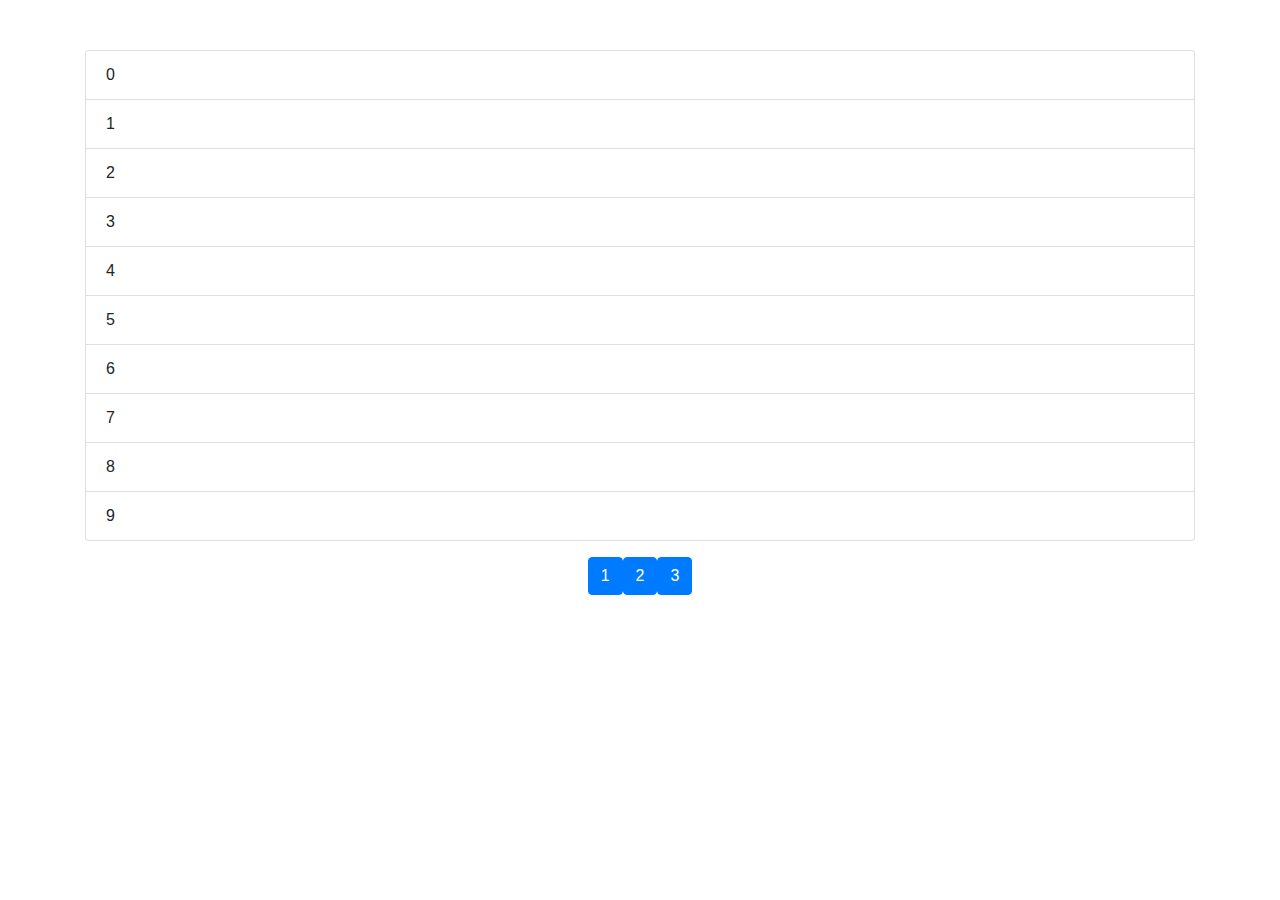
<file: Pagination/main.html>
<!DOCTYPE html>
<html>
    <head>
        <meta charset="utf-8">
        <meta http-equiv="X-UA-Compatible" content="IE=edge">
        <title></title>
        <meta name="description" content="">
        <meta name="viewport" content="width=device-width, initial-scale=1">
        <link rel="stylesheet" href="main.css">
        <link rel="stylesheet" href="https://maxcdn.bootstrapcdn.com/bootstrap/4.0.0/css/bootstrap.min.css" integrity="sha384-Gn5384xqQ1aoWXA+058RXPxPg6fy4IWvTNh0E263XmFcJlSAwiGgFAW/dAiS6JXm" crossorigin="anonymous">
        <script src="https://ajax.googleapis.com/ajax/libs/jquery/3.6.0/jquery.min.js"></script>
    </head>
    <body>
        <div class="container">
            <!-- <h2>My awesome first Javascript pagination</h2> -->
            <ul class="content list-group">
            </ul>
            <div class="paginator"></div>
        </div>
        <script src="https://code.jquery.com/jquery-3.2.1.slim.min.js" integrity="sha384-KJ3o2DKtIkvYIK3UENzmM7KCkRr/rE9/Qpg6aAZGJwFDMVNA/GpGFF93hXpG5KkN" crossorigin="anonymous"></script>
        <script src="https://cdnjs.cloudflare.com/ajax/libs/popper.js/1.12.9/umd/popper.min.js" integrity="sha384-ApNbgh9B+Y1QKtv3Rn7W3mgPxhU9K/ScQsAP7hUibX39j7fakFPskvXusvfa0b4Q" crossorigin="anonymous"></script>
        <script src="https://maxcdn.bootstrapcdn.com/bootstrap/4.0.0/js/bootstrap.min.js" integrity="sha384-JZR6Spejh4U02d8jOt6vLEHfe/JQGiRRSQQxSfFWpi1MquVdAyjUar5+76PVCmYl" crossorigin="anonymous"></script>
        <script src="main.js" async defer></script>
    </body>
</html>
</file>
<file: Pagination/main.css>
.content {
    margin-top: 50px;
}
.paginator {
    margin-top: 1em;
    display: flex;
    justify-content: center;
}
</file>
